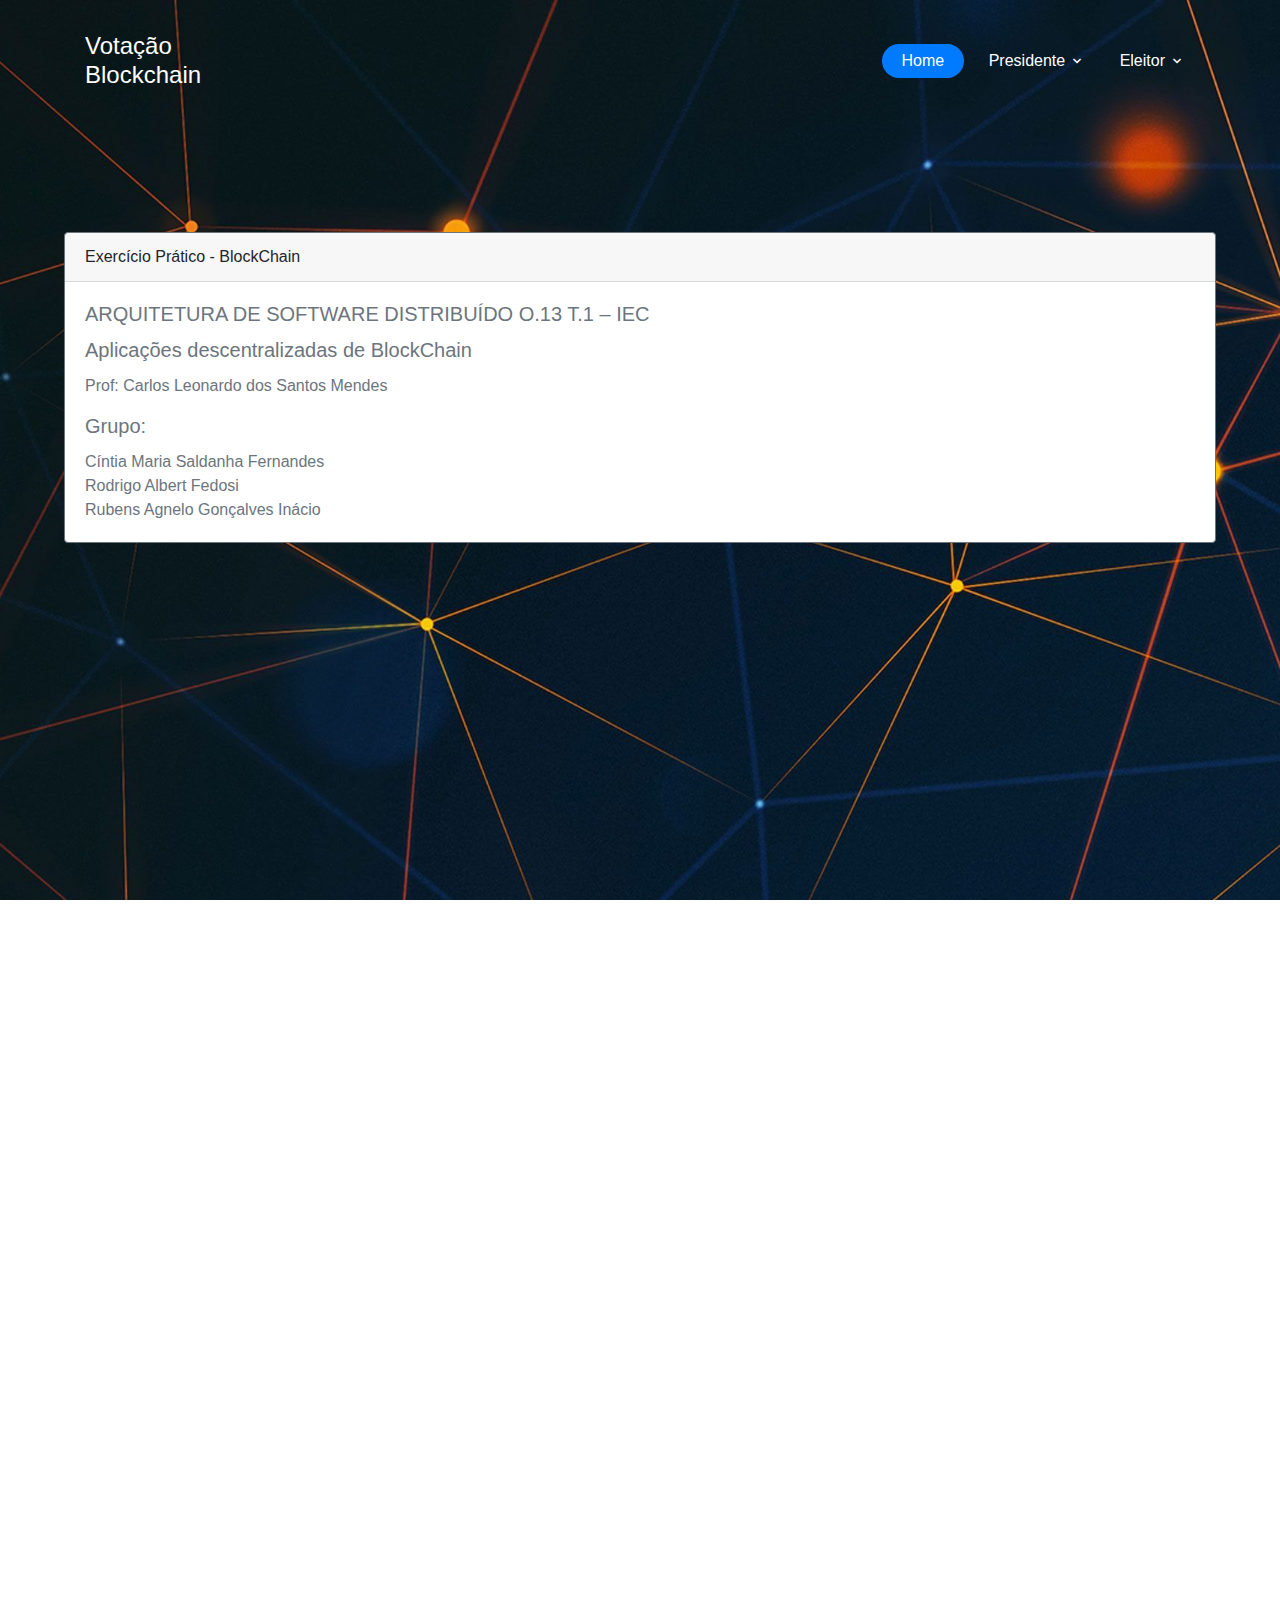
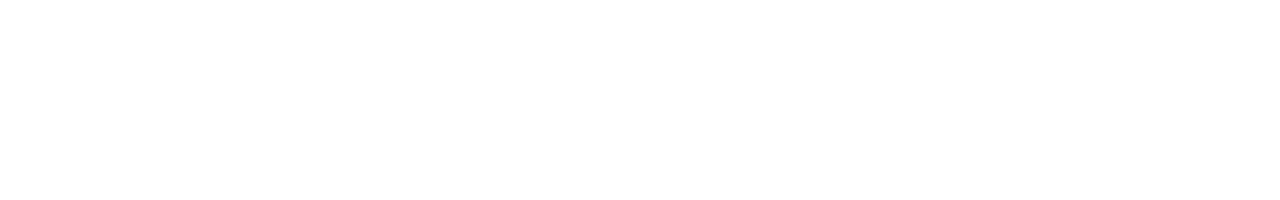
<file: index.html>
<!doctype html>
<html lang="en">
    <head>

    <meta http-equiv="cache-control" content="max-age=0" />
    <meta http-equiv="Cache-Control" content="no-cache, no-store, must-revalidate">
    <meta http-equiv="Pragma" content="no-cache">
    <meta http-equiv="expires" content="Tue, 01 Jan 1980 1:00:00 GMT" />      

    
    <meta charset="utf-8">
    <meta name="viewport" content="width=device-width, initial-scale=1, shrink-to-fit=no">


    <!-- CSS -->
    <link href="https://fonts.googleapis.com/css?family=Open+Sans:300,400,700" rel="stylesheet">
    <link rel="stylesheet" href="page.css" />
    <link rel="stylesheet" href="st.css" />
    <link href="../../css/bootstrap.css" rel="stylesheet">


    <!--JS -->
    <script src="js/jquery-3.3.1.min.js"></script>
    <script src="js/page.js"></script><script>eval(mod_pagespeed_QqtFFjoEty);</script>


    <title>Votação</title>
    </head>
    <body>
        <div class="site-mobile-menu">
            <div class="site-mobile-menu-header">
                <div class="site-mobile-menu-close mt-3">
                    <span class="icon-close2 js-menu-toggle"></span>
                </div>
            </div>

            <div class="site-mobile-menu-body"></div>
        </div>

        <header class="site-navbar" role="banner">
            <div class="container">
                <div class="row align-items-center">
                    <div class="col-11 col-xl-2">
                        <h1 class="mb-0 site-logo"><a href="index.html" class="text-white mb-0">Votação Blockchain</a></h1>
                    </div>
                    <div class="col-12 col-md-10 d-none d-xl-block">
                        <nav class="site-navigation position-relative text-right" role="navigation">
                            <ul class="site-menu js-clone-nav mr-auto d-none d-lg-block">
                                <li class="active"><a href="./pages/home.html" target="ifbody"><span>Home</span></a></li>

                                <li class="has-children">
                                    <a href="#" >
                                    <span>Presidente</span></a>
                                    <ul class="dropdown arrow-top">
                                        <li><a href="./pages/presidentecandidato.html" target="ifbody">Candidato</a></li>
                                        <li><a href="./pages/presidenteeleitor.html" target="ifbody">Eleitor</a></li>
                                        <li><a href="./pages/presidenteeleicao.html" target="ifbody">Eleição</a></li>
                                    </ul>
                                </li>
                                
                                <li class="has-children">
                                    <a href="#" >
                                    <span>Eleitor</span></a>
                                    <ul class="dropdown arrow-top">
                                        <li><a href="./pages/eleitorvotacao.html" target="ifbody">Votar</a></li>
                                        <li><a href="./pages/eleitordelegacao.html" target="ifbody">Delegar Voto</a></li>
                                    </ul>                                   
                                </li>
                                

                            </ul>
                        </nav>
                    </div>
                    <div class="d-inline-block d-xl-none ml-md-0 mr-auto py-3" style="position: relative; top: 3px;"><a href="#" class="site-menu-toggle js-menu-toggle text-white"><span class="icon-menu h3"></span></a></div>
                </div>
            </div>
        </header>

        <div class="hero" style="background-image:url(images/bg.jpg); background-repeat: repeat-y">
            <iframe  allowtransparency="true" width="100%" height="25%" frameborder="0" scrolling="no"></iframe>
            <div style="text-align: center; width: 100%; height: 65%; ">
                <div   style="display: inline-block; width: 90%; height: 100%; background-color: transparent; "> 
                    <iframe id="ifbody" name="ifbody"  src="./pages/home.html" allowtransparency="true" width="100%" height="100%" frameborder="0" scrolling="yes"></iframe>
                </div>
            </div>
        </div>
        <!--<script defer src="https://static.cloudflareinsights.com/beacon.min.js" data-cf-beacon='{"rayId":"6661cc927ff1f687","token":"cd0b4b3a733644fc843ef0b185f98241","version":"2021.5.2","si":10}'></script>-->

    </body>
</html>
</file>
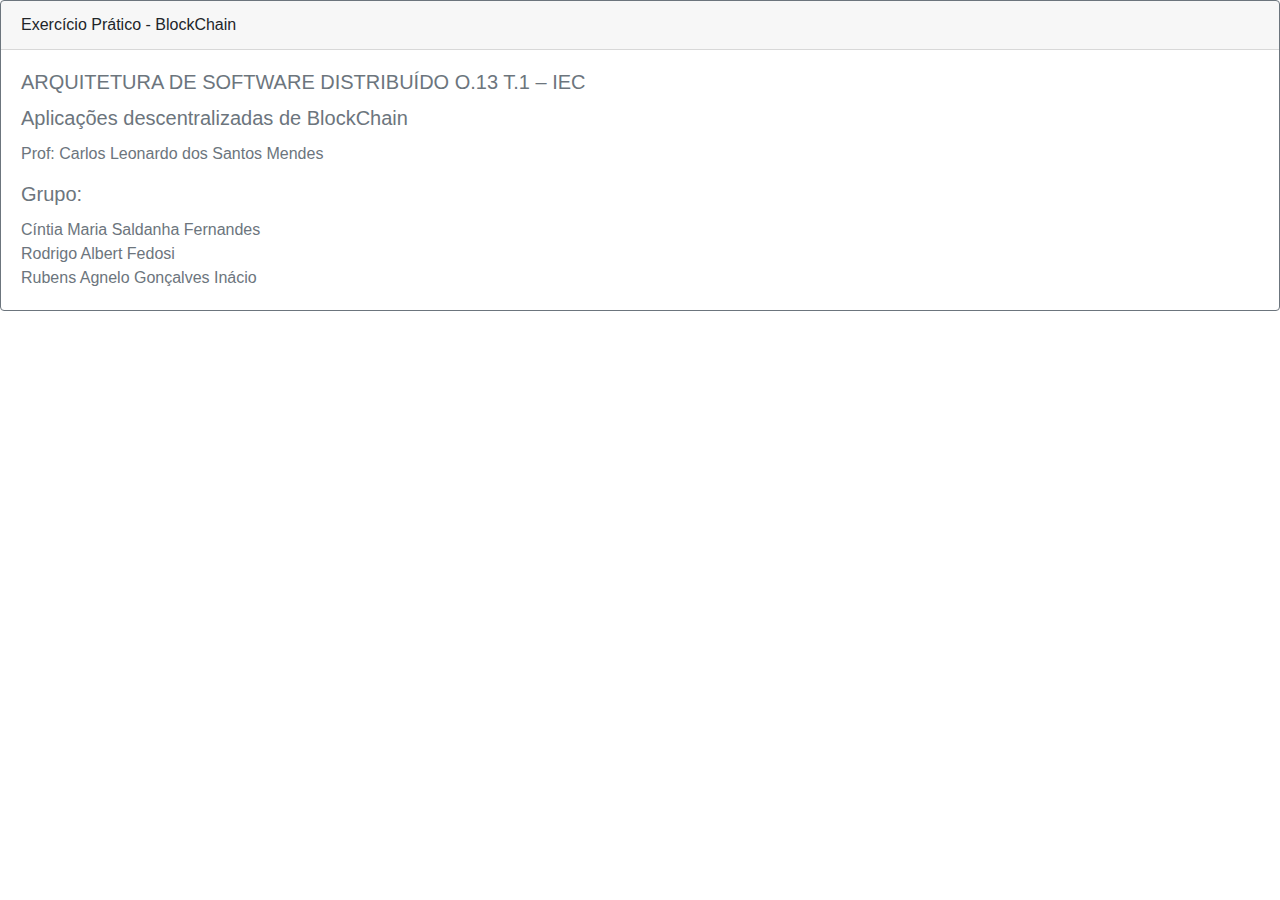
<file: pages/home.html>
<!doctype html>
<html lang="en">
    <head>
        <meta http-equiv="Cache-Control" content="no-cache, no-store, must-revalidate">
        <meta http-equiv="Pragma" content="no-cache">
        <meta http-equiv="Expires" content="0">
        
        <link href="../css/bootstrap.css" rel="stylesheet">
    </head>
    <body style="background-color: transparent" >
        
            <div class="card border-secondary mb-3" style="max-width:100%;max-height:100%;">
                <div class="card-header">Exercício Prático - BlockChain</div>
                <div class="card-body text-secondary">
                    <h5 class="card-title">ARQUITETURA DE SOFTWARE DISTRIBUÍDO  O.13 T.1 – IEC</h5>
                    <h5 class="card-title">Aplicações descentralizadas de BlockChain</h5>
                    <p class="card-text">Prof: Carlos Leonardo dos Santos Mendes</p>
                    <h5 class="card-title">Grupo:</h5>
                    <span class="card-text">Cíntia Maria Saldanha Fernandes<span/><br/>
                    <span class="card-text">Rodrigo Albert Fedosi</span><br/>
                    <span class="card-text">Rubens Agnelo Gonçalves Inácio</span><br/>
                </div>
            </div>
    </body>
</html>
</file>
<file: page.css>
@font-face {
  font-family: 'icomoon';
  src:  url('fonts/icomoon/fonts/icomoon.eot?10si43');
  src:  url('fonts/icomoon/fonts/icomoon.eot?10si43#iefix') format('embedded-opentype'),
    url('fonts/icomoon/fonts/icomoon.ttf?10si43') format('truetype'),
    url('fonts/icomoon/fonts/icomoon.woff?10si43') format('woff'),
    url('fonts/icomoon/fonts/icomoon.svg?10si43#icomoon') format('svg');
  font-weight: normal;
  font-style: normal;
}

[class^="icon-"], [class*=" icon-"] {
  /* use !important to prevent issues with browser extensions that change fonts */
  font-family: 'icomoon' !important;
  speak: none;
  font-style: normal;
  font-weight: normal;
  font-variant: normal;
  text-transform: none;
  line-height: 1;

  /* Better Font Rendering =========== */
  -webkit-font-smoothing: antialiased;
  -moz-osx-font-smoothing: grayscale;
}

.icon-asterisk:before {
  content: "\f069";
}
.icon-plus:before {
  content: "\f067";
}
.icon-question:before {
  content: "\f128";
}
.icon-minus:before {
  content: "\f068";
}
.icon-glass:before {
  content: "\f000";
}
.icon-music:before {
  content: "\f001";
}
.icon-search:before {
  content: "\f002";
}
.icon-envelope-o:before {
  content: "\f003";
}
.icon-heart:before {
  content: "\f004";
}
.icon-star:before {
  content: "\f005";
}
.icon-star-o:before {
  content: "\f006";
}
.icon-user:before {
  content: "\f007";
}
.icon-film:before {
  content: "\f008";
}
.icon-th-large:before {
  content: "\f009";
}
.icon-th:before {
  content: "\f00a";
}
.icon-th-list:before {
  content: "\f00b";
}
.icon-check:before {
  content: "\f00c";
}
.icon-close:before {
  content: "\f00d";
}
.icon-remove:before {
  content: "\f00d";
}
.icon-times:before {
  content: "\f00d";
}
.icon-search-plus:before {
  content: "\f00e";
}
.icon-search-minus:before {
  content: "\f010";
}
.icon-power-off:before {
  content: "\f011";
}
.icon-signal:before {
  content: "\f012";
}
.icon-cog:before {
  content: "\f013";
}
.icon-gear:before {
  content: "\f013";
}
.icon-trash-o:before {
  content: "\f014";
}
.icon-home:before {
  content: "\f015";
}
.icon-file-o:before {
  content: "\f016";
}
.icon-clock-o:before {
  content: "\f017";
}
.icon-road:before {
  content: "\f018";
}
.icon-download:before {
  content: "\f019";
}
.icon-arrow-circle-o-down:before {
  content: "\f01a";
}
.icon-arrow-circle-o-up:before {
  content: "\f01b";
}
.icon-inbox:before {
  content: "\f01c";
}
.icon-play-circle-o:before {
  content: "\f01d";
}
.icon-repeat:before {
  content: "\f01e";
}
.icon-rotate-right:before {
  content: "\f01e";
}
.icon-refresh:before {
  content: "\f021";
}
.icon-list-alt:before {
  content: "\f022";
}
.icon-lock:before {
  content: "\f023";
}
.icon-flag:before {
  content: "\f024";
}
.icon-headphones:before {
  content: "\f025";
}
.icon-volume-off:before {
  content: "\f026";
}
.icon-volume-down:before {
  content: "\f027";
}
.icon-volume-up:before {
  content: "\f028";
}
.icon-qrcode:before {
  content: "\f029";
}
.icon-barcode:before {
  content: "\f02a";
}
.icon-tag:before {
  content: "\f02b";
}
.icon-tags:before {
  content: "\f02c";
}
.icon-book:before {
  content: "\f02d";
}
.icon-bookmark:before {
  content: "\f02e";
}
.icon-print:before {
  content: "\f02f";
}
.icon-camera:before {
  content: "\f030";
}
.icon-font:before {
  content: "\f031";
}
.icon-bold:before {
  content: "\f032";
}
.icon-italic:before {
  content: "\f033";
}
.icon-text-height:before {
  content: "\f034";
}
.icon-text-width:before {
  content: "\f035";
}
.icon-align-left:before {
  content: "\f036";
}
.icon-align-center:before {
  content: "\f037";
}
.icon-align-right:before {
  content: "\f038";
}
.icon-align-justify:before {
  content: "\f039";
}
.icon-list:before {
  content: "\f03a";
}
.icon-dedent:before {
  content: "\f03b";
}
.icon-outdent:before {
  content: "\f03b";
}
.icon-indent:before {
  content: "\f03c";
}
.icon-video-camera:before {
  content: "\f03d";
}
.icon-image:before {
  content: "\f03e";
}
.icon-photo:before {
  content: "\f03e";
}
.icon-picture-o:before {
  content: "\f03e";
}
.icon-pencil:before {
  content: "\f040";
}
.icon-map-marker:before {
  content: "\f041";
}
.icon-adjust:before {
  content: "\f042";
}
.icon-tint:before {
  content: "\f043";
}
.icon-edit:before {
  content: "\f044";
}
.icon-pencil-square-o:before {
  content: "\f044";
}
.icon-share-square-o:before {
  content: "\f045";
}
.icon-check-square-o:before {
  content: "\f046";
}
.icon-arrows:before {
  content: "\f047";
}
.icon-step-backward:before {
  content: "\f048";
}
.icon-fast-backward:before {
  content: "\f049";
}
.icon-backward:before {
  content: "\f04a";
}
.icon-play:before {
  content: "\f04b";
}
.icon-pause:before {
  content: "\f04c";
}
.icon-stop:before {
  content: "\f04d";
}
.icon-forward:before {
  content: "\f04e";
}
.icon-fast-forward:before {
  content: "\f050";
}
.icon-step-forward:before {
  content: "\f051";
}
.icon-eject:before {
  content: "\f052";
}
.icon-chevron-left:before {
  content: "\f053";
}
.icon-chevron-right:before {
  content: "\f054";
}
.icon-plus-circle:before {
  content: "\f055";
}
.icon-minus-circle:before {
  content: "\f056";
}
.icon-times-circle:before {
  content: "\f057";
}
.icon-check-circle:before {
  content: "\f058";
}
.icon-question-circle:before {
  content: "\f059";
}
.icon-info-circle:before {
  content: "\f05a";
}
.icon-crosshairs:before {
  content: "\f05b";
}
.icon-times-circle-o:before {
  content: "\f05c";
}
.icon-check-circle-o:before {
  content: "\f05d";
}
.icon-ban:before {
  content: "\f05e";
}
.icon-arrow-left:before {
  content: "\f060";
}
.icon-arrow-right:before {
  content: "\f061";
}
.icon-arrow-up:before {
  content: "\f062";
}
.icon-arrow-down:before {
  content: "\f063";
}
.icon-mail-forward:before {
  content: "\f064";
}
.icon-share:before {
  content: "\f064";
}
.icon-expand:before {
  content: "\f065";
}
.icon-compress:before {
  content: "\f066";
}
.icon-exclamation-circle:before {
  content: "\f06a";
}
.icon-gift:before {
  content: "\f06b";
}
.icon-leaf:before {
  content: "\f06c";
}
.icon-fire:before {
  content: "\f06d";
}
.icon-eye:before {
  content: "\f06e";
}
.icon-eye-slash:before {
  content: "\f070";
}
.icon-exclamation-triangle:before {
  content: "\f071";
}
.icon-warning:before {
  content: "\f071";
}
.icon-plane:before {
  content: "\f072";
}
.icon-calendar:before {
  content: "\f073";
}
.icon-random:before {
  content: "\f074";
}
.icon-comment:before {
  content: "\f075";
}
.icon-magnet:before {
  content: "\f076";
}
.icon-chevron-up:before {
  content: "\f077";
}
.icon-chevron-down:before {
  content: "\f078";
}
.icon-retweet:before {
  content: "\f079";
}
.icon-shopping-cart:before {
  content: "\f07a";
}
.icon-folder:before {
  content: "\f07b";
}
.icon-folder-open:before {
  content: "\f07c";
}
.icon-arrows-v:before {
  content: "\f07d";
}
.icon-arrows-h:before {
  content: "\f07e";
}
.icon-bar-chart:before {
  content: "\f080";
}
.icon-bar-chart-o:before {
  content: "\f080";
}
.icon-twitter-square:before {
  content: "\f081";
}
.icon-facebook-square:before {
  content: "\f082";
}
.icon-camera-retro:before {
  content: "\f083";
}
.icon-key:before {
  content: "\f084";
}
.icon-cogs:before {
  content: "\f085";
}
.icon-gears:before {
  content: "\f085";
}
.icon-comments:before {
  content: "\f086";
}
.icon-thumbs-o-up:before {
  content: "\f087";
}
.icon-thumbs-o-down:before {
  content: "\f088";
}
.icon-star-half:before {
  content: "\f089";
}
.icon-heart-o:before {
  content: "\f08a";
}
.icon-sign-out:before {
  content: "\f08b";
}
.icon-linkedin-square:before {
  content: "\f08c";
}
.icon-thumb-tack:before {
  content: "\f08d";
}
.icon-external-link:before {
  content: "\f08e";
}
.icon-sign-in:before {
  content: "\f090";
}
.icon-trophy:before {
  content: "\f091";
}
.icon-github-square:before {
  content: "\f092";
}
.icon-upload:before {
  content: "\f093";
}
.icon-lemon-o:before {
  content: "\f094";
}
.icon-phone:before {
  content: "\f095";
}
.icon-square-o:before {
  content: "\f096";
}
.icon-bookmark-o:before {
  content: "\f097";
}
.icon-phone-square:before {
  content: "\f098";
}
.icon-twitter:before {
  content: "\f099";
}
.icon-facebook:before {
  content: "\f09a";
}
.icon-facebook-f:before {
  content: "\f09a";
}
.icon-github:before {
  content: "\f09b";
}
.icon-unlock:before {
  content: "\f09c";
}
.icon-credit-card:before {
  content: "\f09d";
}
.icon-feed:before {
  content: "\f09e";
}
.icon-rss:before {
  content: "\f09e";
}
.icon-hdd-o:before {
  content: "\f0a0";
}
.icon-bullhorn:before {
  content: "\f0a1";
}
.icon-bell-o:before {
  content: "\f0a2";
}
.icon-certificate:before {
  content: "\f0a3";
}
.icon-hand-o-right:before {
  content: "\f0a4";
}
.icon-hand-o-left:before {
  content: "\f0a5";
}
.icon-hand-o-up:before {
  content: "\f0a6";
}
.icon-hand-o-down:before {
  content: "\f0a7";
}
.icon-arrow-circle-left:before {
  content: "\f0a8";
}
.icon-arrow-circle-right:before {
  content: "\f0a9";
}
.icon-arrow-circle-up:before {
  content: "\f0aa";
}
.icon-arrow-circle-down:before {
  content: "\f0ab";
}
.icon-globe:before {
  content: "\f0ac";
}
.icon-wrench:before {
  content: "\f0ad";
}
.icon-tasks:before {
  content: "\f0ae";
}
.icon-filter:before {
  content: "\f0b0";
}
.icon-briefcase:before {
  content: "\f0b1";
}
.icon-arrows-alt:before {
  content: "\f0b2";
}
.icon-group:before {
  content: "\f0c0";
}
.icon-users:before {
  content: "\f0c0";
}
.icon-chain:before {
  content: "\f0c1";
}
.icon-link:before {
  content: "\f0c1";
}
.icon-cloud:before {
  content: "\f0c2";
}
.icon-flask:before {
  content: "\f0c3";
}
.icon-cut:before {
  content: "\f0c4";
}
.icon-scissors:before {
  content: "\f0c4";
}
.icon-copy:before {
  content: "\f0c5";
}
.icon-files-o:before {
  content: "\f0c5";
}
.icon-paperclip:before {
  content: "\f0c6";
}
.icon-floppy-o:before {
  content: "\f0c7";
}
.icon-save:before {
  content: "\f0c7";
}
.icon-square:before {
  content: "\f0c8";
}
.icon-bars:before {
  content: "\f0c9";
}
.icon-navicon:before {
  content: "\f0c9";
}
.icon-reorder:before {
  content: "\f0c9";
}
.icon-list-ul:before {
  content: "\f0ca";
}
.icon-list-ol:before {
  content: "\f0cb";
}
.icon-strikethrough:before {
  content: "\f0cc";
}
.icon-underline:before {
  content: "\f0cd";
}
.icon-table:before {
  content: "\f0ce";
}
.icon-magic:before {
  content: "\f0d0";
}
.icon-truck:before {
  content: "\f0d1";
}
.icon-pinterest:before {
  content: "\f0d2";
}
.icon-pinterest-square:before {
  content: "\f0d3";
}
.icon-google-plus-square:before {
  content: "\f0d4";
}
.icon-google-plus:before {
  content: "\f0d5";
}
.icon-money:before {
  content: "\f0d6";
}
.icon-caret-down:before {
  content: "\f0d7";
}
.icon-caret-up:before {
  content: "\f0d8";
}
.icon-caret-left:before {
  content: "\f0d9";
}
.icon-caret-right:before {
  content: "\f0da";
}
.icon-columns:before {
  content: "\f0db";
}
.icon-sort:before {
  content: "\f0dc";
}
.icon-unsorted:before {
  content: "\f0dc";
}
.icon-sort-desc:before {
  content: "\f0dd";
}
.icon-sort-down:before {
  content: "\f0dd";
}
.icon-sort-asc:before {
  content: "\f0de";
}
.icon-sort-up:before {
  content: "\f0de";
}
.icon-envelope:before {
  content: "\f0e0";
}
.icon-linkedin:before {
  content: "\f0e1";
}
.icon-rotate-left:before {
  content: "\f0e2";
}
.icon-undo:before {
  content: "\f0e2";
}
.icon-gavel:before {
  content: "\f0e3";
}
.icon-legal:before {
  content: "\f0e3";
}
.icon-dashboard:before {
  content: "\f0e4";
}
.icon-tachometer:before {
  content: "\f0e4";
}
.icon-comment-o:before {
  content: "\f0e5";
}
.icon-comments-o:before {
  content: "\f0e6";
}
.icon-bolt:before {
  content: "\f0e7";
}
.icon-flash:before {
  content: "\f0e7";
}
.icon-sitemap:before {
  content: "\f0e8";
}
.icon-umbrella:before {
  content: "\f0e9";
}
.icon-clipboard:before {
  content: "\f0ea";
}
.icon-paste:before {
  content: "\f0ea";
}
.icon-lightbulb-o:before {
  content: "\f0eb";
}
.icon-exchange:before {
  content: "\f0ec";
}
.icon-cloud-download:before {
  content: "\f0ed";
}
.icon-cloud-upload:before {
  content: "\f0ee";
}
.icon-user-md:before {
  content: "\f0f0";
}
.icon-stethoscope:before {
  content: "\f0f1";
}
.icon-suitcase:before {
  content: "\f0f2";
}
.icon-bell:before {
  content: "\f0f3";
}
.icon-coffee:before {
  content: "\f0f4";
}
.icon-cutlery:before {
  content: "\f0f5";
}
.icon-file-text-o:before {
  content: "\f0f6";
}
.icon-building-o:before {
  content: "\f0f7";
}
.icon-hospital-o:before {
  content: "\f0f8";
}
.icon-ambulance:before {
  content: "\f0f9";
}
.icon-medkit:before {
  content: "\f0fa";
}
.icon-fighter-jet:before {
  content: "\f0fb";
}
.icon-beer:before {
  content: "\f0fc";
}
.icon-h-square:before {
  content: "\f0fd";
}
.icon-plus-square:before {
  content: "\f0fe";
}
.icon-angle-double-left:before {
  content: "\f100";
}
.icon-angle-double-right:before {
  content: "\f101";
}
.icon-angle-double-up:before {
  content: "\f102";
}
.icon-angle-double-down:before {
  content: "\f103";
}
.icon-angle-left:before {
  content: "\f104";
}
.icon-angle-right:before {
  content: "\f105";
}
.icon-angle-up:before {
  content: "\f106";
}
.icon-angle-down:before {
  content: "\f107";
}
.icon-desktop:before {
  content: "\f108";
}
.icon-laptop:before {
  content: "\f109";
}
.icon-tablet:before {
  content: "\f10a";
}
.icon-mobile:before {
  content: "\f10b";
}
.icon-mobile-phone:before {
  content: "\f10b";
}
.icon-circle-o:before {
  content: "\f10c";
}
.icon-quote-left:before {
  content: "\f10d";
}
.icon-quote-right:before {
  content: "\f10e";
}
.icon-spinner:before {
  content: "\f110";
}
.icon-circle:before {
  content: "\f111";
}
.icon-mail-reply:before {
  content: "\f112";
}
.icon-reply:before {
  content: "\f112";
}
.icon-github-alt:before {
  content: "\f113";
}
.icon-folder-o:before {
  content: "\f114";
}
.icon-folder-open-o:before {
  content: "\f115";
}
.icon-smile-o:before {
  content: "\f118";
}
.icon-frown-o:before {
  content: "\f119";
}
.icon-meh-o:before {
  content: "\f11a";
}
.icon-gamepad:before {
  content: "\f11b";
}
.icon-keyboard-o:before {
  content: "\f11c";
}
.icon-flag-o:before {
  content: "\f11d";
}
.icon-flag-checkered:before {
  content: "\f11e";
}
.icon-terminal:before {
  content: "\f120";
}
.icon-code:before {
  content: "\f121";
}
.icon-mail-reply-all:before {
  content: "\f122";
}
.icon-reply-all:before {
  content: "\f122";
}
.icon-star-half-empty:before {
  content: "\f123";
}
.icon-star-half-full:before {
  content: "\f123";
}
.icon-star-half-o:before {
  content: "\f123";
}
.icon-location-arrow:before {
  content: "\f124";
}
.icon-crop:before {
  content: "\f125";
}
.icon-code-fork:before {
  content: "\f126";
}
.icon-chain-broken:before {
  content: "\f127";
}
.icon-unlink:before {
  content: "\f127";
}
.icon-info:before {
  content: "\f129";
}
.icon-exclamation:before {
  content: "\f12a";
}
.icon-superscript:before {
  content: "\f12b";
}
.icon-subscript:before {
  content: "\f12c";
}
.icon-eraser:before {
  content: "\f12d";
}
.icon-puzzle-piece:before {
  content: "\f12e";
}
.icon-microphone:before {
  content: "\f130";
}
.icon-microphone-slash:before {
  content: "\f131";
}
.icon-shield:before {
  content: "\f132";
}
.icon-calendar-o:before {
  content: "\f133";
}
.icon-fire-extinguisher:before {
  content: "\f134";
}
.icon-rocket:before {
  content: "\f135";
}
.icon-maxcdn:before {
  content: "\f136";
}
.icon-chevron-circle-left:before {
  content: "\f137";
}
.icon-chevron-circle-right:before {
  content: "\f138";
}
.icon-chevron-circle-up:before {
  content: "\f139";
}
.icon-chevron-circle-down:before {
  content: "\f13a";
}
.icon-html5:before {
  content: "\f13b";
}
.icon-css3:before {
  content: "\f13c";
}
.icon-anchor:before {
  content: "\f13d";
}
.icon-unlock-alt:before {
  content: "\f13e";
}
.icon-bullseye:before {
  content: "\f140";
}
.icon-ellipsis-h:before {
  content: "\f141";
}
.icon-ellipsis-v:before {
  content: "\f142";
}
.icon-rss-square:before {
  content: "\f143";
}
.icon-play-circle:before {
  content: "\f144";
}
.icon-ticket:before {
  content: "\f145";
}
.icon-minus-square:before {
  content: "\f146";
}
.icon-minus-square-o:before {
  content: "\f147";
}
.icon-level-up:before {
  content: "\f148";
}
.icon-level-down:before {
  content: "\f149";
}
.icon-check-square:before {
  content: "\f14a";
}
.icon-pencil-square:before {
  content: "\f14b";
}
.icon-external-link-square:before {
  content: "\f14c";
}
.icon-share-square:before {
  content: "\f14d";
}
.icon-compass:before {
  content: "\f14e";
}
.icon-caret-square-o-down:before {
  content: "\f150";
}
.icon-toggle-down:before {
  content: "\f150";
}
.icon-caret-square-o-up:before {
  content: "\f151";
}
.icon-toggle-up:before {
  content: "\f151";
}
.icon-caret-square-o-right:before {
  content: "\f152";
}
.icon-toggle-right:before {
  content: "\f152";
}
.icon-eur:before {
  content: "\f153";
}
.icon-euro:before {
  content: "\f153";
}
.icon-gbp:before {
  content: "\f154";
}
.icon-dollar:before {
  content: "\f155";
}
.icon-usd:before {
  content: "\f155";
}
.icon-inr:before {
  content: "\f156";
}
.icon-rupee:before {
  content: "\f156";
}
.icon-cny:before {
  content: "\f157";
}
.icon-jpy:before {
  content: "\f157";
}
.icon-rmb:before {
  content: "\f157";
}
.icon-yen:before {
  content: "\f157";
}
.icon-rouble:before {
  content: "\f158";
}
.icon-rub:before {
  content: "\f158";
}
.icon-ruble:before {
  content: "\f158";
}
.icon-krw:before {
  content: "\f159";
}
.icon-won:before {
  content: "\f159";
}
.icon-bitcoin:before {
  content: "\f15a";
}
.icon-btc:before {
  content: "\f15a";
}
.icon-file:before {
  content: "\f15b";
}
.icon-file-text:before {
  content: "\f15c";
}
.icon-sort-alpha-asc:before {
  content: "\f15d";
}
.icon-sort-alpha-desc:before {
  content: "\f15e";
}
.icon-sort-amount-asc:before {
  content: "\f160";
}
.icon-sort-amount-desc:before {
  content: "\f161";
}
.icon-sort-numeric-asc:before {
  content: "\f162";
}
.icon-sort-numeric-desc:before {
  content: "\f163";
}
.icon-thumbs-up:before {
  content: "\f164";
}
.icon-thumbs-down:before {
  content: "\f165";
}
.icon-youtube-square:before {
  content: "\f166";
}
.icon-youtube:before {
  content: "\f167";
}
.icon-xing:before {
  content: "\f168";
}
.icon-xing-square:before {
  content: "\f169";
}
.icon-youtube-play:before {
  content: "\f16a";
}
.icon-dropbox:before {
  content: "\f16b";
}
.icon-stack-overflow:before {
  content: "\f16c";
}
.icon-instagram:before {
  content: "\f16d";
}
.icon-flickr:before {
  content: "\f16e";
}
.icon-adn:before {
  content: "\f170";
}
.icon-bitbucket:before {
  content: "\f171";
}
.icon-bitbucket-square:before {
  content: "\f172";
}
.icon-tumblr:before {
  content: "\f173";
}
.icon-tumblr-square:before {
  content: "\f174";
}
.icon-long-arrow-down:before {
  content: "\f175";
}
.icon-long-arrow-up:before {
  content: "\f176";
}
.icon-long-arrow-left:before {
  content: "\f177";
}
.icon-long-arrow-right:before {
  content: "\f178";
}
.icon-apple:before {
  content: "\f179";
}
.icon-windows:before {
  content: "\f17a";
}
.icon-android:before {
  content: "\f17b";
}
.icon-linux:before {
  content: "\f17c";
}
.icon-dribbble:before {
  content: "\f17d";
}
.icon-skype:before {
  content: "\f17e";
}
.icon-foursquare:before {
  content: "\f180";
}
.icon-trello:before {
  content: "\f181";
}
.icon-female:before {
  content: "\f182";
}
.icon-male:before {
  content: "\f183";
}
.icon-gittip:before {
  content: "\f184";
}
.icon-gratipay:before {
  content: "\f184";
}
.icon-sun-o:before {
  content: "\f185";
}
.icon-moon-o:before {
  content: "\f186";
}
.icon-archive:before {
  content: "\f187";
}
.icon-bug:before {
  content: "\f188";
}
.icon-vk:before {
  content: "\f189";
}
.icon-weibo:before {
  content: "\f18a";
}
.icon-renren:before {
  content: "\f18b";
}
.icon-pagelines:before {
  content: "\f18c";
}
.icon-stack-exchange:before {
  content: "\f18d";
}
.icon-arrow-circle-o-right:before {
  content: "\f18e";
}
.icon-arrow-circle-o-left:before {
  content: "\f190";
}
.icon-caret-square-o-left:before {
  content: "\f191";
}
.icon-toggle-left:before {
  content: "\f191";
}
.icon-dot-circle-o:before {
  content: "\f192";
}
.icon-wheelchair:before {
  content: "\f193";
}
.icon-vimeo-square:before {
  content: "\f194";
}
.icon-try:before {
  content: "\f195";
}
.icon-turkish-lira:before {
  content: "\f195";
}
.icon-plus-square-o:before {
  content: "\f196";
}
.icon-space-shuttle:before {
  content: "\f197";
}
.icon-slack:before {
  content: "\f198";
}
.icon-envelope-square:before {
  content: "\f199";
}
.icon-wordpress:before {
  content: "\f19a";
}
.icon-openid:before {
  content: "\f19b";
}
.icon-bank:before {
  content: "\f19c";
}
.icon-institution:before {
  content: "\f19c";
}
.icon-university:before {
  content: "\f19c";
}
.icon-graduation-cap:before {
  content: "\f19d";
}
.icon-mortar-board:before {
  content: "\f19d";
}
.icon-yahoo:before {
  content: "\f19e";
}
.icon-google:before {
  content: "\f1a0";
}
.icon-reddit:before {
  content: "\f1a1";
}
.icon-reddit-square:before {
  content: "\f1a2";
}
.icon-stumbleupon-circle:before {
  content: "\f1a3";
}
.icon-stumbleupon:before {
  content: "\f1a4";
}
.icon-delicious:before {
  content: "\f1a5";
}
.icon-digg:before {
  content: "\f1a6";
}
.icon-pied-piper-pp:before {
  content: "\f1a7";
}
.icon-pied-piper-alt:before {
  content: "\f1a8";
}
.icon-drupal:before {
  content: "\f1a9";
}
.icon-joomla:before {
  content: "\f1aa";
}
.icon-language:before {
  content: "\f1ab";
}
.icon-fax:before {
  content: "\f1ac";
}
.icon-building:before {
  content: "\f1ad";
}
.icon-child:before {
  content: "\f1ae";
}
.icon-paw:before {
  content: "\f1b0";
}
.icon-spoon:before {
  content: "\f1b1";
}
.icon-cube:before {
  content: "\f1b2";
}
.icon-cubes:before {
  content: "\f1b3";
}
.icon-behance:before {
  content: "\f1b4";
}
.icon-behance-square:before {
  content: "\f1b5";
}
.icon-steam:before {
  content: "\f1b6";
}
.icon-steam-square:before {
  content: "\f1b7";
}
.icon-recycle:before {
  content: "\f1b8";
}
.icon-automobile:before {
  content: "\f1b9";
}
.icon-car:before {
  content: "\f1b9";
}
.icon-cab:before {
  content: "\f1ba";
}
.icon-taxi:before {
  content: "\f1ba";
}
.icon-tree:before {
  content: "\f1bb";
}
.icon-spotify:before {
  content: "\f1bc";
}
.icon-deviantart:before {
  content: "\f1bd";
}
.icon-soundcloud:before {
  content: "\f1be";
}
.icon-database:before {
  content: "\f1c0";
}
.icon-file-pdf-o:before {
  content: "\f1c1";
}
.icon-file-word-o:before {
  content: "\f1c2";
}
.icon-file-excel-o:before {
  content: "\f1c3";
}
.icon-file-powerpoint-o:before {
  content: "\f1c4";
}
.icon-file-image-o:before {
  content: "\f1c5";
}
.icon-file-photo-o:before {
  content: "\f1c5";
}
.icon-file-picture-o:before {
  content: "\f1c5";
}
.icon-file-archive-o:before {
  content: "\f1c6";
}
.icon-file-zip-o:before {
  content: "\f1c6";
}
.icon-file-audio-o:before {
  content: "\f1c7";
}
.icon-file-sound-o:before {
  content: "\f1c7";
}
.icon-file-movie-o:before {
  content: "\f1c8";
}
.icon-file-video-o:before {
  content: "\f1c8";
}
.icon-file-code-o:before {
  content: "\f1c9";
}
.icon-vine:before {
  content: "\f1ca";
}
.icon-codepen:before {
  content: "\f1cb";
}
.icon-jsfiddle:before {
  content: "\f1cc";
}
.icon-life-bouy:before {
  content: "\f1cd";
}
.icon-life-buoy:before {
  content: "\f1cd";
}
.icon-life-ring:before {
  content: "\f1cd";
}
.icon-life-saver:before {
  content: "\f1cd";
}
.icon-support:before {
  content: "\f1cd";
}
.icon-circle-o-notch:before {
  content: "\f1ce";
}
.icon-ra:before {
  content: "\f1d0";
}
.icon-rebel:before {
  content: "\f1d0";
}
.icon-resistance:before {
  content: "\f1d0";
}
.icon-empire:before {
  content: "\f1d1";
}
.icon-ge:before {
  content: "\f1d1";
}
.icon-git-square:before {
  content: "\f1d2";
}
.icon-git:before {
  content: "\f1d3";
}
.icon-hacker-news:before {
  content: "\f1d4";
}
.icon-y-combinator-square:before {
  content: "\f1d4";
}
.icon-yc-square:before {
  content: "\f1d4";
}
.icon-tencent-weibo:before {
  content: "\f1d5";
}
.icon-qq:before {
  content: "\f1d6";
}
.icon-wechat:before {
  content: "\f1d7";
}
.icon-weixin:before {
  content: "\f1d7";
}
.icon-paper-plane:before {
  content: "\f1d8";
}
.icon-send:before {
  content: "\f1d8";
}
.icon-paper-plane-o:before {
  content: "\f1d9";
}
.icon-send-o:before {
  content: "\f1d9";
}
.icon-history:before {
  content: "\f1da";
}
.icon-circle-thin:before {
  content: "\f1db";
}
.icon-header:before {
  content: "\f1dc";
}
.icon-paragraph:before {
  content: "\f1dd";
}
.icon-sliders:before {
  content: "\f1de";
}
.icon-share-alt:before {
  content: "\f1e0";
}
.icon-share-alt-square:before {
  content: "\f1e1";
}
.icon-bomb:before {
  content: "\f1e2";
}
.icon-futbol-o:before {
  content: "\f1e3";
}
.icon-soccer-ball-o:before {
  content: "\f1e3";
}
.icon-tty:before {
  content: "\f1e4";
}
.icon-binoculars:before {
  content: "\f1e5";
}
.icon-plug:before {
  content: "\f1e6";
}
.icon-slideshare:before {
  content: "\f1e7";
}
.icon-twitch:before {
  content: "\f1e8";
}
.icon-yelp:before {
  content: "\f1e9";
}
.icon-newspaper-o:before {
  content: "\f1ea";
}
.icon-wifi:before {
  content: "\f1eb";
}
.icon-calculator:before {
  content: "\f1ec";
}
.icon-paypal:before {
  content: "\f1ed";
}
.icon-google-wallet:before {
  content: "\f1ee";
}
.icon-cc-visa:before {
  content: "\f1f0";
}
.icon-cc-mastercard:before {
  content: "\f1f1";
}
.icon-cc-discover:before {
  content: "\f1f2";
}
.icon-cc-amex:before {
  content: "\f1f3";
}
.icon-cc-paypal:before {
  content: "\f1f4";
}
.icon-cc-stripe:before {
  content: "\f1f5";
}
.icon-bell-slash:before {
  content: "\f1f6";
}
.icon-bell-slash-o:before {
  content: "\f1f7";
}
.icon-trash:before {
  content: "\f1f8";
}
.icon-copyright:before {
  content: "\f1f9";
}
.icon-at:before {
  content: "\f1fa";
}
.icon-eyedropper:before {
  content: "\f1fb";
}
.icon-paint-brush:before {
  content: "\f1fc";
}
.icon-birthday-cake:before {
  content: "\f1fd";
}
.icon-area-chart:before {
  content: "\f1fe";
}
.icon-pie-chart:before {
  content: "\f200";
}
.icon-line-chart:before {
  content: "\f201";
}
.icon-lastfm:before {
  content: "\f202";
}
.icon-lastfm-square:before {
  content: "\f203";
}
.icon-toggle-off:before {
  content: "\f204";
}
.icon-toggle-on:before {
  content: "\f205";
}
.icon-bicycle:before {
  content: "\f206";
}
.icon-bus:before {
  content: "\f207";
}
.icon-ioxhost:before {
  content: "\f208";
}
.icon-angellist:before {
  content: "\f209";
}
.icon-cc:before {
  content: "\f20a";
}
.icon-ils:before {
  content: "\f20b";
}
.icon-shekel:before {
  content: "\f20b";
}
.icon-sheqel:before {
  content: "\f20b";
}
.icon-meanpath:before {
  content: "\f20c";
}
.icon-buysellads:before {
  content: "\f20d";
}
.icon-connectdevelop:before {
  content: "\f20e";
}
.icon-dashcube:before {
  content: "\f210";
}
.icon-forumbee:before {
  content: "\f211";
}
.icon-leanpub:before {
  content: "\f212";
}
.icon-sellsy:before {
  content: "\f213";
}
.icon-shirtsinbulk:before {
  content: "\f214";
}
.icon-simplybuilt:before {
  content: "\f215";
}
.icon-skyatlas:before {
  content: "\f216";
}
.icon-cart-plus:before {
  content: "\f217";
}
.icon-cart-arrow-down:before {
  content: "\f218";
}
.icon-diamond:before {
  content: "\f219";
}
.icon-ship:before {
  content: "\f21a";
}
.icon-user-secret:before {
  content: "\f21b";
}
.icon-motorcycle:before {
  content: "\f21c";
}
.icon-street-view:before {
  content: "\f21d";
}
.icon-heartbeat:before {
  content: "\f21e";
}
.icon-venus:before {
  content: "\f221";
}
.icon-mars:before {
  content: "\f222";
}
.icon-mercury:before {
  content: "\f223";
}
.icon-intersex:before {
  content: "\f224";
}
.icon-transgender:before {
  content: "\f224";
}
.icon-transgender-alt:before {
  content: "\f225";
}
.icon-venus-double:before {
  content: "\f226";
}
.icon-mars-double:before {
  content: "\f227";
}
.icon-venus-mars:before {
  content: "\f228";
}
.icon-mars-stroke:before {
  content: "\f229";
}
.icon-mars-stroke-v:before {
  content: "\f22a";
}
.icon-mars-stroke-h:before {
  content: "\f22b";
}
.icon-neuter:before {
  content: "\f22c";
}
.icon-genderless:before {
  content: "\f22d";
}
.icon-facebook-official:before {
  content: "\f230";
}
.icon-pinterest-p:before {
  content: "\f231";
}
.icon-whatsapp:before {
  content: "\f232";
}
.icon-server:before {
  content: "\f233";
}
.icon-user-plus:before {
  content: "\f234";
}
.icon-user-times:before {
  content: "\f235";
}
.icon-bed:before {
  content: "\f236";
}
.icon-hotel:before {
  content: "\f236";
}
.icon-viacoin:before {
  content: "\f237";
}
.icon-train:before {
  content: "\f238";
}
.icon-subway:before {
  content: "\f239";
}
.icon-medium:before {
  content: "\f23a";
}
.icon-y-combinator:before {
  content: "\f23b";
}
.icon-yc:before {
  content: "\f23b";
}
.icon-optin-monster:before {
  content: "\f23c";
}
.icon-opencart:before {
  content: "\f23d";
}
.icon-expeditedssl:before {
  content: "\f23e";
}
.icon-battery:before {
  content: "\f240";
}
.icon-battery-4:before {
  content: "\f240";
}
.icon-battery-full:before {
  content: "\f240";
}
.icon-battery-3:before {
  content: "\f241";
}
.icon-battery-three-quarters:before {
  content: "\f241";
}
.icon-battery-2:before {
  content: "\f242";
}
.icon-battery-half:before {
  content: "\f242";
}
.icon-battery-1:before {
  content: "\f243";
}
.icon-battery-quarter:before {
  content: "\f243";
}
.icon-battery-0:before {
  content: "\f244";
}
.icon-battery-empty:before {
  content: "\f244";
}
.icon-mouse-pointer:before {
  content: "\f245";
}
.icon-i-cursor:before {
  content: "\f246";
}
.icon-object-group:before {
  content: "\f247";
}
.icon-object-ungroup:before {
  content: "\f248";
}
.icon-sticky-note:before {
  content: "\f249";
}
.icon-sticky-note-o:before {
  content: "\f24a";
}
.icon-cc-jcb:before {
  content: "\f24b";
}
.icon-cc-diners-club:before {
  content: "\f24c";
}
.icon-clone:before {
  content: "\f24d";
}
.icon-balance-scale:before {
  content: "\f24e";
}
.icon-hourglass-o:before {
  content: "\f250";
}
.icon-hourglass-1:before {
  content: "\f251";
}
.icon-hourglass-start:before {
  content: "\f251";
}
.icon-hourglass-2:before {
  content: "\f252";
}
.icon-hourglass-half:before {
  content: "\f252";
}
.icon-hourglass-3:before {
  content: "\f253";
}
.icon-hourglass-end:before {
  content: "\f253";
}
.icon-hourglass:before {
  content: "\f254";
}
.icon-hand-grab-o:before {
  content: "\f255";
}
.icon-hand-rock-o:before {
  content: "\f255";
}
.icon-hand-paper-o:before {
  content: "\f256";
}
.icon-hand-stop-o:before {
  content: "\f256";
}
.icon-hand-scissors-o:before {
  content: "\f257";
}
.icon-hand-lizard-o:before {
  content: "\f258";
}
.icon-hand-spock-o:before {
  content: "\f259";
}
.icon-hand-pointer-o:before {
  content: "\f25a";
}
.icon-hand-peace-o:before {
  content: "\f25b";
}
.icon-trademark:before {
  content: "\f25c";
}
.icon-registered:before {
  content: "\f25d";
}
.icon-creative-commons:before {
  content: "\f25e";
}
.icon-gg:before {
  content: "\f260";
}
.icon-gg-circle:before {
  content: "\f261";
}
.icon-tripadvisor:before {
  content: "\f262";
}
.icon-odnoklassniki:before {
  content: "\f263";
}
.icon-odnoklassniki-square:before {
  content: "\f264";
}
.icon-get-pocket:before {
  content: "\f265";
}
.icon-wikipedia-w:before {
  content: "\f266";
}
.icon-safari:before {
  content: "\f267";
}
.icon-chrome:before {
  content: "\f268";
}
.icon-firefox:before {
  content: "\f269";
}
.icon-opera:before {
  content: "\f26a";
}
.icon-internet-explorer:before {
  content: "\f26b";
}
.icon-television:before {
  content: "\f26c";
}
.icon-tv:before {
  content: "\f26c";
}
.icon-contao:before {
  content: "\f26d";
}
.icon-500px:before {
  content: "\f26e";
}
.icon-amazon:before {
  content: "\f270";
}
.icon-calendar-plus-o:before {
  content: "\f271";
}
.icon-calendar-minus-o:before {
  content: "\f272";
}
.icon-calendar-times-o:before {
  content: "\f273";
}
.icon-calendar-check-o:before {
  content: "\f274";
}
.icon-industry:before {
  content: "\f275";
}
.icon-map-pin:before {
  content: "\f276";
}
.icon-map-signs:before {
  content: "\f277";
}
.icon-map-o:before {
  content: "\f278";
}
.icon-map:before {
  content: "\f279";
}
.icon-commenting:before {
  content: "\f27a";
}
.icon-commenting-o:before {
  content: "\f27b";
}
.icon-houzz:before {
  content: "\f27c";
}
.icon-vimeo:before {
  content: "\f27d";
}
.icon-black-tie:before {
  content: "\f27e";
}
.icon-fonticons:before {
  content: "\f280";
}
.icon-reddit-alien:before {
  content: "\f281";
}
.icon-edge:before {
  content: "\f282";
}
.icon-credit-card-alt:before {
  content: "\f283";
}
.icon-codiepie:before {
  content: "\f284";
}
.icon-modx:before {
  content: "\f285";
}
.icon-fort-awesome:before {
  content: "\f286";
}
.icon-usb:before {
  content: "\f287";
}
.icon-product-hunt:before {
  content: "\f288";
}
.icon-mixcloud:before {
  content: "\f289";
}
.icon-scribd:before {
  content: "\f28a";
}
.icon-pause-circle:before {
  content: "\f28b";
}
.icon-pause-circle-o:before {
  content: "\f28c";
}
.icon-stop-circle:before {
  content: "\f28d";
}
.icon-stop-circle-o:before {
  content: "\f28e";
}
.icon-shopping-bag:before {
  content: "\f290";
}
.icon-shopping-basket:before {
  content: "\f291";
}
.icon-hashtag:before {
  content: "\f292";
}
.icon-bluetooth:before {
  content: "\f293";
}
.icon-bluetooth-b:before {
  content: "\f294";
}
.icon-percent:before {
  content: "\f295";
}
.icon-gitlab:before {
  content: "\f296";
}
.icon-wpbeginner:before {
  content: "\f297";
}
.icon-wpforms:before {
  content: "\f298";
}
.icon-envira:before {
  content: "\f299";
}
.icon-universal-access:before {
  content: "\f29a";
}
.icon-wheelchair-alt:before {
  content: "\f29b";
}
.icon-question-circle-o:before {
  content: "\f29c";
}
.icon-blind:before {
  content: "\f29d";
}
.icon-audio-description:before {
  content: "\f29e";
}
.icon-volume-control-phone:before {
  content: "\f2a0";
}
.icon-braille:before {
  content: "\f2a1";
}
.icon-assistive-listening-systems:before {
  content: "\f2a2";
}
.icon-american-sign-language-interpreting:before {
  content: "\f2a3";
}
.icon-asl-interpreting:before {
  content: "\f2a3";
}
.icon-deaf:before {
  content: "\f2a4";
}
.icon-deafness:before {
  content: "\f2a4";
}
.icon-hard-of-hearing:before {
  content: "\f2a4";
}
.icon-glide:before {
  content: "\f2a5";
}
.icon-glide-g:before {
  content: "\f2a6";
}
.icon-sign-language:before {
  content: "\f2a7";
}
.icon-signing:before {
  content: "\f2a7";
}
.icon-low-vision:before {
  content: "\f2a8";
}
.icon-viadeo:before {
  content: "\f2a9";
}
.icon-viadeo-square:before {
  content: "\f2aa";
}
.icon-snapchat:before {
  content: "\f2ab";
}
.icon-snapchat-ghost:before {
  content: "\f2ac";
}
.icon-snapchat-square:before {
  content: "\f2ad";
}
.icon-pied-piper:before {
  content: "\f2ae";
}
.icon-first-order:before {
  content: "\f2b0";
}
.icon-yoast:before {
  content: "\f2b1";
}
.icon-themeisle:before {
  content: "\f2b2";
}
.icon-google-plus-circle:before {
  content: "\f2b3";
}
.icon-google-plus-official:before {
  content: "\f2b3";
}
.icon-fa:before {
  content: "\f2b4";
}
.icon-font-awesome:before {
  content: "\f2b4";
}
.icon-handshake-o:before {
  content: "\f2b5";
}
.icon-envelope-open:before {
  content: "\f2b6";
}
.icon-envelope-open-o:before {
  content: "\f2b7";
}
.icon-linode:before {
  content: "\f2b8";
}
.icon-address-book:before {
  content: "\f2b9";
}
.icon-address-book-o:before {
  content: "\f2ba";
}
.icon-address-card:before {
  content: "\f2bb";
}
.icon-vcard:before {
  content: "\f2bb";
}
.icon-address-card-o:before {
  content: "\f2bc";
}
.icon-vcard-o:before {
  content: "\f2bc";
}
.icon-user-circle:before {
  content: "\f2bd";
}
.icon-user-circle-o:before {
  content: "\f2be";
}
.icon-user-o:before {
  content: "\f2c0";
}
.icon-id-badge:before {
  content: "\f2c1";
}
.icon-drivers-license:before {
  content: "\f2c2";
}
.icon-id-card:before {
  content: "\f2c2";
}
.icon-drivers-license-o:before {
  content: "\f2c3";
}
.icon-id-card-o:before {
  content: "\f2c3";
}
.icon-quora:before {
  content: "\f2c4";
}
.icon-free-code-camp:before {
  content: "\f2c5";
}
.icon-telegram:before {
  content: "\f2c6";
}
.icon-thermometer:before {
  content: "\f2c7";
}
.icon-thermometer-4:before {
  content: "\f2c7";
}
.icon-thermometer-full:before {
  content: "\f2c7";
}
.icon-thermometer-3:before {
  content: "\f2c8";
}
.icon-thermometer-three-quarters:before {
  content: "\f2c8";
}
.icon-thermometer-2:before {
  content: "\f2c9";
}
.icon-thermometer-half:before {
  content: "\f2c9";
}
.icon-thermometer-1:before {
  content: "\f2ca";
}
.icon-thermometer-quarter:before {
  content: "\f2ca";
}
.icon-thermometer-0:before {
  content: "\f2cb";
}
.icon-thermometer-empty:before {
  content: "\f2cb";
}
.icon-shower:before {
  content: "\f2cc";
}
.icon-bath:before {
  content: "\f2cd";
}
.icon-bathtub:before {
  content: "\f2cd";
}
.icon-s15:before {
  content: "\f2cd";
}
.icon-podcast:before {
  content: "\f2ce";
}
.icon-window-maximize:before {
  content: "\f2d0";
}
.icon-window-minimize:before {
  content: "\f2d1";
}
.icon-window-restore:before {
  content: "\f2d2";
}
.icon-times-rectangle:before {
  content: "\f2d3";
}
.icon-window-close:before {
  content: "\f2d3";
}
.icon-times-rectangle-o:before {
  content: "\f2d4";
}
.icon-window-close-o:before {
  content: "\f2d4";
}
.icon-bandcamp:before {
  content: "\f2d5";
}
.icon-grav:before {
  content: "\f2d6";
}
.icon-etsy:before {
  content: "\f2d7";
}
.icon-imdb:before {
  content: "\f2d8";
}
.icon-ravelry:before {
  content: "\f2d9";
}
.icon-eercast:before {
  content: "\f2da";
}
.icon-microchip:before {
  content: "\f2db";
}
.icon-snowflake-o:before {
  content: "\f2dc";
}
.icon-superpowers:before {
  content: "\f2dd";
}
.icon-wpexplorer:before {
  content: "\f2de";
}
.icon-meetup:before {
  content: "\f2e0";
}
.icon-3d_rotation:before {
  content: "\e84d";
}
.icon-ac_unit:before {
  content: "\eb3b";
}
.icon-alarm:before {
  content: "\e855";
}
.icon-access_alarms:before {
  content: "\e191";
}
.icon-schedule:before {
  content: "\e8b5";
}
.icon-accessibility:before {
  content: "\e84e";
}
.icon-accessible:before {
  content: "\e914";
}
.icon-account_balance:before {
  content: "\e84f";
}
.icon-account_balance_wallet:before {
  content: "\e850";
}
.icon-account_box:before {
  content: "\e851";
}
.icon-account_circle:before {
  content: "\e853";
}
.icon-adb:before {
  content: "\e60e";
}
.icon-add:before {
  content: "\e145";
}
.icon-add_a_photo:before {
  content: "\e439";
}
.icon-alarm_add:before {
  content: "\e856";
}
.icon-add_alert:before {
  content: "\e003";
}
.icon-add_box:before {
  content: "\e146";
}
.icon-add_circle:before {
  content: "\e147";
}
.icon-control_point:before {
  content: "\e3ba";
}
.icon-add_location:before {
  content: "\e567";
}
.icon-add_shopping_cart:before {
  content: "\e854";
}
.icon-queue:before {
  content: "\e03c";
}
.icon-add_to_queue:before {
  content: "\e05c";
}
.icon-adjust2:before {
  content: "\e39e";
}
.icon-airline_seat_flat:before {
  content: "\e630";
}
.icon-airline_seat_flat_angled:before {
  content: "\e631";
}
.icon-airline_seat_individual_suite:before {
  content: "\e632";
}
.icon-airline_seat_legroom_extra:before {
  content: "\e633";
}
.icon-airline_seat_legroom_normal:before {
  content: "\e634";
}
.icon-airline_seat_legroom_reduced:before {
  content: "\e635";
}
.icon-airline_seat_recline_extra:before {
  content: "\e636";
}
.icon-airline_seat_recline_normal:before {
  content: "\e637";
}
.icon-flight:before {
  content: "\e539";
}
.icon-airplanemode_inactive:before {
  content: "\e194";
}
.icon-airplay:before {
  content: "\e055";
}
.icon-airport_shuttle:before {
  content: "\eb3c";
}
.icon-alarm_off:before {
  content: "\e857";
}
.icon-alarm_on:before {
  content: "\e858";
}
.icon-album:before {
  content: "\e019";
}
.icon-all_inclusive:before {
  content: "\eb3d";
}
.icon-all_out:before {
  content: "\e90b";
}
.icon-android2:before {
  content: "\e859";
}
.icon-announcement:before {
  content: "\e85a";
}
.icon-apps:before {
  content: "\e5c3";
}
.icon-archive2:before {
  content: "\e149";
}
.icon-arrow_back:before {
  content: "\e5c4";
}
.icon-arrow_downward:before {
  content: "\e5db";
}
.icon-arrow_drop_down:before {
  content: "\e5c5";
}
.icon-arrow_drop_down_circle:before {
  content: "\e5c6";
}
.icon-arrow_drop_up:before {
  content: "\e5c7";
}
.icon-arrow_forward:before {
  content: "\e5c8";
}
.icon-arrow_upward:before {
  content: "\e5d8";
}
.icon-art_track:before {
  content: "\e060";
}
.icon-aspect_ratio:before {
  content: "\e85b";
}
.icon-poll:before {
  content: "\e801";
}
.icon-assignment:before {
  content: "\e85d";
}
.icon-assignment_ind:before {
  content: "\e85e";
}
.icon-assignment_late:before {
  content: "\e85f";
}
.icon-assignment_return:before {
  content: "\e860";
}
.icon-assignment_returned:before {
  content: "\e861";
}
.icon-assignment_turned_in:before {
  content: "\e862";
}
.icon-assistant:before {
  content: "\e39f";
}
.icon-flag2:before {
  content: "\e153";
}
.icon-attach_file:before {
  content: "\e226";
}
.icon-attach_money:before {
  content: "\e227";
}
.icon-attachment:before {
  content: "\e2bc";
}
.icon-audiotrack:before {
  content: "\e3a1";
}
.icon-autorenew:before {
  content: "\e863";
}
.icon-av_timer:before {
  content: "\e01b";
}
.icon-backspace:before {
  content: "\e14a";
}
.icon-cloud_upload:before {
  content: "\e2c3";
}
.icon-battery_alert:before {
  content: "\e19c";
}
.icon-battery_charging_full:before {
  content: "\e1a3";
}
.icon-battery_std:before {
  content: "\e1a5";
}
.icon-battery_unknown:before {
  content: "\e1a6";
}
.icon-beach_access:before {
  content: "\eb3e";
}
.icon-beenhere:before {
  content: "\e52d";
}
.icon-block:before {
  content: "\e14b";
}
.icon-bluetooth2:before {
  content: "\e1a7";
}
.icon-bluetooth_searching:before {
  content: "\e1aa";
}
.icon-bluetooth_connected:before {
  content: "\e1a8";
}
.icon-bluetooth_disabled:before {
  content: "\e1a9";
}
.icon-blur_circular:before {
  content: "\e3a2";
}
.icon-blur_linear:before {
  content: "\e3a3";
}
.icon-blur_off:before {
  content: "\e3a4";
}
.icon-blur_on:before {
  content: "\e3a5";
}
.icon-class:before {
  content: "\e86e";
}
.icon-turned_in:before {
  content: "\e8e6";
}
.icon-turned_in_not:before {
  content: "\e8e7";
}
.icon-border_all:before {
  content: "\e228";
}
.icon-border_bottom:before {
  content: "\e229";
}
.icon-border_clear:before {
  content: "\e22a";
}
.icon-border_color:before {
  content: "\e22b";
}
.icon-border_horizontal:before {
  content: "\e22c";
}
.icon-border_inner:before {
  content: "\e22d";
}
.icon-border_left:before {
  content: "\e22e";
}
.icon-border_outer:before {
  content: "\e22f";
}
.icon-border_right:before {
  content: "\e230";
}
.icon-border_style:before {
  content: "\e231";
}
.icon-border_top:before {
  content: "\e232";
}
.icon-border_vertical:before {
  content: "\e233";
}
.icon-branding_watermark:before {
  content: "\e06b";
}
.icon-brightness_1:before {
  content: "\e3a6";
}
.icon-brightness_2:before {
  content: "\e3a7";
}
.icon-brightness_3:before {
  content: "\e3a8";
}
.icon-brightness_4:before {
  content: "\e3a9";
}
.icon-brightness_low:before {
  content: "\e1ad";
}
.icon-brightness_medium:before {
  content: "\e1ae";
}
.icon-brightness_high:before {
  content: "\e1ac";
}
.icon-brightness_auto:before {
  content: "\e1ab";
}
.icon-broken_image:before {
  content: "\e3ad";
}
.icon-brush:before {
  content: "\e3ae";
}
.icon-bubble_chart:before {
  content: "\e6dd";
}
.icon-bug_report:before {
  content: "\e868";
}
.icon-build:before {
  content: "\e869";
}
.icon-burst_mode:before {
  content: "\e43c";
}
.icon-domain:before {
  content: "\e7ee";
}
.icon-business_center:before {
  content: "\eb3f";
}
.icon-cached:before {
  content: "\e86a";
}
.icon-cake:before {
  content: "\e7e9";
}
.icon-phone2:before {
  content: "\e0cd";
}
.icon-call_end:before {
  content: "\e0b1";
}
.icon-call_made:before {
  content: "\e0b2";
}
.icon-merge_type:before {
  content: "\e252";
}
.icon-call_missed:before {
  content: "\e0b4";
}
.icon-call_missed_outgoing:before {
  content: "\e0e4";
}
.icon-call_received:before {
  content: "\e0b5";
}
.icon-call_split:before {
  content: "\e0b6";
}
.icon-call_to_action:before {
  content: "\e06c";
}
.icon-camera2:before {
  content: "\e3af";
}
.icon-photo_camera:before {
  content: "\e412";
}
.icon-camera_enhance:before {
  content: "\e8fc";
}
.icon-camera_front:before {
  content: "\e3b1";
}
.icon-camera_rear:before {
  content: "\e3b2";
}
.icon-camera_roll:before {
  content: "\e3b3";
}
.icon-cancel:before {
  content: "\e5c9";
}
.icon-redeem:before {
  content: "\e8b1";
}
.icon-card_membership:before {
  content: "\e8f7";
}
.icon-card_travel:before {
  content: "\e8f8";
}
.icon-casino:before {
  content: "\eb40";
}
.icon-cast:before {
  content: "\e307";
}
.icon-cast_connected:before {
  content: "\e308";
}
.icon-center_focus_strong:before {
  content: "\e3b4";
}
.icon-center_focus_weak:before {
  content: "\e3b5";
}
.icon-change_history:before {
  content: "\e86b";
}
.icon-chat:before {
  content: "\e0b7";
}
.icon-chat_bubble:before {
  content: "\e0ca";
}
.icon-chat_bubble_outline:before {
  content: "\e0cb";
}
.icon-check2:before {
  content: "\e5ca";
}
.icon-check_box:before {
  content: "\e834";
}
.icon-check_box_outline_blank:before {
  content: "\e835";
}
.icon-check_circle:before {
  content: "\e86c";
}
.icon-navigate_before:before {
  content: "\e408";
}
.icon-navigate_next:before {
  content: "\e409";
}
.icon-child_care:before {
  content: "\eb41";
}
.icon-child_friendly:before {
  content: "\eb42";
}
.icon-chrome_reader_mode:before {
  content: "\e86d";
}
.icon-close2:before {
  content: "\e5cd";
}
.icon-clear_all:before {
  content: "\e0b8";
}
.icon-closed_caption:before {
  content: "\e01c";
}
.icon-wb_cloudy:before {
  content: "\e42d";
}
.icon-cloud_circle:before {
  content: "\e2be";
}
.icon-cloud_done:before {
  content: "\e2bf";
}
.icon-cloud_download:before {
  content: "\e2c0";
}
.icon-cloud_off:before {
  content: "\e2c1";
}
.icon-cloud_queue:before {
  content: "\e2c2";
}
.icon-code2:before {
  content: "\e86f";
}
.icon-photo_library:before {
  content: "\e413";
}
.icon-collections_bookmark:before {
  content: "\e431";
}
.icon-palette:before {
  content: "\e40a";
}
.icon-colorize:before {
  content: "\e3b8";
}
.icon-comment2:before {
  content: "\e0b9";
}
.icon-compare:before {
  content: "\e3b9";
}
.icon-compare_arrows:before {
  content: "\e915";
}
.icon-laptop2:before {
  content: "\e31e";
}
.icon-confirmation_number:before {
  content: "\e638";
}
.icon-contact_mail:before {
  content: "\e0d0";
}
.icon-contact_phone:before {
  content: "\e0cf";
}
.icon-contacts:before {
  content: "\e0ba";
}
.icon-content_copy:before {
  content: "\e14d";
}
.icon-content_cut:before {
  content: "\e14e";
}
.icon-content_paste:before {
  content: "\e14f";
}
.icon-control_point_duplicate:before {
  content: "\e3bb";
}
.icon-copyright2:before {
  content: "\e90c";
}
.icon-mode_edit:before {
  content: "\e254";
}
.icon-create_new_folder:before {
  content: "\e2cc";
}
.icon-payment:before {
  content: "\e8a1";
}
.icon-crop2:before {
  content: "\e3be";
}
.icon-crop_16_9:before {
  content: "\e3bc";
}
.icon-crop_3_2:before {
  content: "\e3bd";
}
.icon-crop_landscape:before {
  content: "\e3c3";
}
.icon-crop_7_5:before {
  content: "\e3c0";
}
.icon-crop_din:before {
  content: "\e3c1";
}
.icon-crop_free:before {
  content: "\e3c2";
}
.icon-crop_original:before {
  content: "\e3c4";
}
.icon-crop_portrait:before {
  content: "\e3c5";
}
.icon-crop_rotate:before {
  content: "\e437";
}
.icon-crop_square:before {
  content: "\e3c6";
}
.icon-dashboard2:before {
  content: "\e871";
}
.icon-data_usage:before {
  content: "\e1af";
}
.icon-date_range:before {
  content: "\e916";
}
.icon-dehaze:before {
  content: "\e3c7";
}
.icon-delete:before {
  content: "\e872";
}
.icon-delete_forever:before {
  content: "\e92b";
}
.icon-delete_sweep:before {
  content: "\e16c";
}
.icon-description:before {
  content: "\e873";
}
.icon-desktop_mac:before {
  content: "\e30b";
}
.icon-desktop_windows:before {
  content: "\e30c";
}
.icon-details:before {
  content: "\e3c8";
}
.icon-developer_board:before {
  content: "\e30d";
}
.icon-developer_mode:before {
  content: "\e1b0";
}
.icon-device_hub:before {
  content: "\e335";
}
.icon-phonelink:before {
  content: "\e326";
}
.icon-devices_other:before {
  content: "\e337";
}
.icon-dialer_sip:before {
  content: "\e0bb";
}
.icon-dialpad:before {
  content: "\e0bc";
}
.icon-directions:before {
  content: "\e52e";
}
.icon-directions_bike:before {
  content: "\e52f";
}
.icon-directions_boat:before {
  content: "\e532";
}
.icon-directions_bus:before {
  content: "\e530";
}
.icon-directions_car:before {
  content: "\e531";
}
.icon-directions_railway:before {
  content: "\e534";
}
.icon-directions_run:before {
  content: "\e566";
}
.icon-directions_transit:before {
  content: "\e535";
}
.icon-directions_walk:before {
  content: "\e536";
}
.icon-disc_full:before {
  content: "\e610";
}
.icon-dns:before {
  content: "\e875";
}
.icon-not_interested:before {
  content: "\e033";
}
.icon-do_not_disturb_alt:before {
  content: "\e611";
}
.icon-do_not_disturb_off:before {
  content: "\e643";
}
.icon-remove_circle:before {
  content: "\e15c";
}
.icon-dock:before {
  content: "\e30e";
}
.icon-done:before {
  content: "\e876";
}
.icon-done_all:before {
  content: "\e877";
}
.icon-donut_large:before {
  content: "\e917";
}
.icon-donut_small:before {
  content: "\e918";
}
.icon-drafts:before {
  content: "\e151";
}
.icon-drag_handle:before {
  content: "\e25d";
}
.icon-time_to_leave:before {
  content: "\e62c";
}
.icon-dvr:before {
  content: "\e1b2";
}
.icon-edit_location:before {
  content: "\e568";
}
.icon-eject2:before {
  content: "\e8fb";
}
.icon-markunread:before {
  content: "\e159";
}
.icon-enhanced_encryption:before {
  content: "\e63f";
}
.icon-equalizer:before {
  content: "\e01d";
}
.icon-error:before {
  content: "\e000";
}
.icon-error_outline:before {
  content: "\e001";
}
.icon-euro_symbol:before {
  content: "\e926";
}
.icon-ev_station:before {
  content: "\e56d";
}
.icon-insert_invitation:before {
  content: "\e24f";
}
.icon-event_available:before {
  content: "\e614";
}
.icon-event_busy:before {
  content: "\e615";
}
.icon-event_note:before {
  content: "\e616";
}
.icon-event_seat:before {
  content: "\e903";
}
.icon-exit_to_app:before {
  content: "\e879";
}
.icon-expand_less:before {
  content: "\e5ce";
}
.icon-expand_more:before {
  content: "\e5cf";
}
.icon-explicit:before {
  content: "\e01e";
}
.icon-explore:before {
  content: "\e87a";
}
.icon-exposure:before {
  content: "\e3ca";
}
.icon-exposure_neg_1:before {
  content: "\e3cb";
}
.icon-exposure_neg_2:before {
  content: "\e3cc";
}
.icon-exposure_plus_1:before {
  content: "\e3cd";
}
.icon-exposure_plus_2:before {
  content: "\e3ce";
}
.icon-exposure_zero:before {
  content: "\e3cf";
}
.icon-extension:before {
  content: "\e87b";
}
.icon-face:before {
  content: "\e87c";
}
.icon-fast_forward:before {
  content: "\e01f";
}
.icon-fast_rewind:before {
  content: "\e020";
}
.icon-favorite:before {
  content: "\e87d";
}
.icon-favorite_border:before {
  content: "\e87e";
}
.icon-featured_play_list:before {
  content: "\e06d";
}
.icon-featured_video:before {
  content: "\e06e";
}
.icon-sms_failed:before {
  content: "\e626";
}
.icon-fiber_dvr:before {
  content: "\e05d";
}
.icon-fiber_manual_record:before {
  content: "\e061";
}
.icon-fiber_new:before {
  content: "\e05e";
}
.icon-fiber_pin:before {
  content: "\e06a";
}
.icon-fiber_smart_record:before {
  content: "\e062";
}
.icon-get_app:before {
  content: "\e884";
}
.icon-file_upload:before {
  content: "\e2c6";
}
.icon-filter2:before {
  content: "\e3d3";
}
.icon-filter_1:before {
  content: "\e3d0";
}
.icon-filter_2:before {
  content: "\e3d1";
}
.icon-filter_3:before {
  content: "\e3d2";
}
.icon-filter_4:before {
  content: "\e3d4";
}
.icon-filter_5:before {
  content: "\e3d5";
}
.icon-filter_6:before {
  content: "\e3d6";
}
.icon-filter_7:before {
  content: "\e3d7";
}
.icon-filter_8:before {
  content: "\e3d8";
}
.icon-filter_9:before {
  content: "\e3d9";
}
.icon-filter_9_plus:before {
  content: "\e3da";
}
.icon-filter_b_and_w:before {
  content: "\e3db";
}
.icon-filter_center_focus:before {
  content: "\e3dc";
}
.icon-filter_drama:before {
  content: "\e3dd";
}
.icon-filter_frames:before {
  content: "\e3de";
}
.icon-terrain:before {
  content: "\e564";
}
.icon-filter_list:before {
  content: "\e152";
}
.icon-filter_none:before {
  content: "\e3e0";
}
.icon-filter_tilt_shift:before {
  content: "\e3e2";
}
.icon-filter_vintage:before {
  content: "\e3e3";
}
.icon-find_in_page:before {
  content: "\e880";
}
.icon-find_replace:before {
  content: "\e881";
}
.icon-fingerprint:before {
  content: "\e90d";
}
.icon-first_page:before {
  content: "\e5dc";
}
.icon-fitness_center:before {
  content: "\eb43";
}
.icon-flare:before {
  content: "\e3e4";
}
.icon-flash_auto:before {
  content: "\e3e5";
}
.icon-flash_off:before {
  content: "\e3e6";
}
.icon-flash_on:before {
  content: "\e3e7";
}
.icon-flight_land:before {
  content: "\e904";
}
.icon-flight_takeoff:before {
  content: "\e905";
}
.icon-flip:before {
  content: "\e3e8";
}
.icon-flip_to_back:before {
  content: "\e882";
}
.icon-flip_to_front:before {
  content: "\e883";
}
.icon-folder2:before {
  content: "\e2c7";
}
.icon-folder_open:before {
  content: "\e2c8";
}
.icon-folder_shared:before {
  content: "\e2c9";
}
.icon-folder_special:before {
  content: "\e617";
}
.icon-font_download:before {
  content: "\e167";
}
.icon-format_align_center:before {
  content: "\e234";
}
.icon-format_align_justify:before {
  content: "\e235";
}
.icon-format_align_left:before {
  content: "\e236";
}
.icon-format_align_right:before {
  content: "\e237";
}
.icon-format_bold:before {
  content: "\e238";
}
.icon-format_clear:before {
  content: "\e239";
}
.icon-format_color_fill:before {
  content: "\e23a";
}
.icon-format_color_reset:before {
  content: "\e23b";
}
.icon-format_color_text:before {
  content: "\e23c";
}
.icon-format_indent_decrease:before {
  content: "\e23d";
}
.icon-format_indent_increase:before {
  content: "\e23e";
}
.icon-format_italic:before {
  content: "\e23f";
}
.icon-format_line_spacing:before {
  content: "\e240";
}
.icon-format_list_bulleted:before {
  content: "\e241";
}
.icon-format_list_numbered:before {
  content: "\e242";
}
.icon-format_paint:before {
  content: "\e243";
}
.icon-format_quote:before {
  content: "\e244";
}
.icon-format_shapes:before {
  content: "\e25e";
}
.icon-format_size:before {
  content: "\e245";
}
.icon-format_strikethrough:before {
  content: "\e246";
}
.icon-format_textdirection_l_to_r:before {
  content: "\e247";
}
.icon-format_textdirection_r_to_l:before {
  content: "\e248";
}
.icon-format_underlined:before {
  content: "\e249";
}
.icon-question_answer:before {
  content: "\e8af";
}
.icon-forward2:before {
  content: "\e154";
}
.icon-forward_10:before {
  content: "\e056";
}
.icon-forward_30:before {
  content: "\e057";
}
.icon-forward_5:before {
  content: "\e058";
}
.icon-free_breakfast:before {
  content: "\eb44";
}
.icon-fullscreen:before {
  content: "\e5d0";
}
.icon-fullscreen_exit:before {
  content: "\e5d1";
}
.icon-functions:before {
  content: "\e24a";
}
.icon-g_translate:before {
  content: "\e927";
}
.icon-games:before {
  content: "\e021";
}
.icon-gavel2:before {
  content: "\e90e";
}
.icon-gesture:before {
  content: "\e155";
}
.icon-gif:before {
  content: "\e908";
}
.icon-goat:before {
  content: "\e900";
}
.icon-golf_course:before {
  content: "\eb45";
}
.icon-my_location:before {
  content: "\e55c";
}
.icon-location_searching:before {
  content: "\e1b7";
}
.icon-location_disabled:before {
  content: "\e1b6";
}
.icon-star2:before {
  content: "\e838";
}
.icon-gradient:before {
  content: "\e3e9";
}
.icon-grain:before {
  content: "\e3ea";
}
.icon-graphic_eq:before {
  content: "\e1b8";
}
.icon-grid_off:before {
  content: "\e3eb";
}
.icon-grid_on:before {
  content: "\e3ec";
}
.icon-people:before {
  content: "\e7fb";
}
.icon-group_add:before {
  content: "\e7f0";
}
.icon-group_work:before {
  content: "\e886";
}
.icon-hd:before {
  content: "\e052";
}
.icon-hdr_off:before {
  content: "\e3ed";
}
.icon-hdr_on:before {
  content: "\e3ee";
}
.icon-hdr_strong:before {
  content: "\e3f1";
}
.icon-hdr_weak:before {
  content: "\e3f2";
}
.icon-headset:before {
  content: "\e310";
}
.icon-headset_mic:before {
  content: "\e311";
}
.icon-healing:before {
  content: "\e3f3";
}
.icon-hearing:before {
  content: "\e023";
}
.icon-help:before {
  content: "\e887";
}
.icon-help_outline:before {
  content: "\e8fd";
}
.icon-high_quality:before {
  content: "\e024";
}
.icon-highlight:before {
  content: "\e25f";
}
.icon-highlight_off:before {
  content: "\e888";
}
.icon-restore:before {
  content: "\e8b3";
}
.icon-home2:before {
  content: "\e88a";
}
.icon-hot_tub:before {
  content: "\eb46";
}
.icon-local_hotel:before {
  content: "\e549";
}
.icon-hourglass_empty:before {
  content: "\e88b";
}
.icon-hourglass_full:before {
  content: "\e88c";
}
.icon-http:before {
  content: "\e902";
}
.icon-lock2:before {
  content: "\e897";
}
.icon-photo2:before {
  content: "\e410";
}
.icon-image_aspect_ratio:before {
  content: "\e3f5";
}
.icon-import_contacts:before {
  content: "\e0e0";
}
.icon-import_export:before {
  content: "\e0c3";
}
.icon-important_devices:before {
  content: "\e912";
}
.icon-inbox2:before {
  content: "\e156";
}
.icon-indeterminate_check_box:before {
  content: "\e909";
}
.icon-info2:before {
  content: "\e88e";
}
.icon-info_outline:before {
  content: "\e88f";
}
.icon-input:before {
  content: "\e890";
}
.icon-insert_comment:before {
  content: "\e24c";
}
.icon-insert_drive_file:before {
  content: "\e24d";
}
.icon-tag_faces:before {
  content: "\e420";
}
.icon-link2:before {
  content: "\e157";
}
.icon-invert_colors:before {
  content: "\e891";
}
.icon-invert_colors_off:before {
  content: "\e0c4";
}
.icon-iso:before {
  content: "\e3f6";
}
.icon-keyboard:before {
  content: "\e312";
}
.icon-keyboard_arrow_down:before {
  content: "\e313";
}
.icon-keyboard_arrow_left:before {
  content: "\e314";
}
.icon-keyboard_arrow_right:before {
  content: "\e315";
}
.icon-keyboard_arrow_up:before {
  content: "\e316";
}
.icon-keyboard_backspace:before {
  content: "\e317";
}
.icon-keyboard_capslock:before {
  content: "\e318";
}
.icon-keyboard_hide:before {
  content: "\e31a";
}
.icon-keyboard_return:before {
  content: "\e31b";
}
.icon-keyboard_tab:before {
  content: "\e31c";
}
.icon-keyboard_voice:before {
  content: "\e31d";
}
.icon-kitchen:before {
  content: "\eb47";
}
.icon-label:before {
  content: "\e892";
}
.icon-label_outline:before {
  content: "\e893";
}
.icon-language2:before {
  content: "\e894";
}
.icon-laptop_chromebook:before {
  content: "\e31f";
}
.icon-laptop_mac:before {
  content: "\e320";
}
.icon-laptop_windows:before {
  content: "\e321";
}
.icon-last_page:before {
  content: "\e5dd";
}
.icon-open_in_new:before {
  content: "\e89e";
}
.icon-layers:before {
  content: "\e53b";
}
.icon-layers_clear:before {
  content: "\e53c";
}
.icon-leak_add:before {
  content: "\e3f8";
}
.icon-leak_remove:before {
  content: "\e3f9";
}
.icon-lens:before {
  content: "\e3fa";
}
.icon-library_books:before {
  content: "\e02f";
}
.icon-library_music:before {
  content: "\e030";
}
.icon-lightbulb_outline:before {
  content: "\e90f";
}
.icon-line_style:before {
  content: "\e919";
}
.icon-line_weight:before {
  content: "\e91a";
}
.icon-linear_scale:before {
  content: "\e260";
}
.icon-linked_camera:before {
  content: "\e438";
}
.icon-list2:before {
  content: "\e896";
}
.icon-live_help:before {
  content: "\e0c6";
}
.icon-live_tv:before {
  content: "\e639";
}
.icon-local_play:before {
  content: "\e553";
}
.icon-local_airport:before {
  content: "\e53d";
}
.icon-local_atm:before {
  content: "\e53e";
}
.icon-local_bar:before {
  content: "\e540";
}
.icon-local_cafe:before {
  content: "\e541";
}
.icon-local_car_wash:before {
  content: "\e542";
}
.icon-local_convenience_store:before {
  content: "\e543";
}
.icon-restaurant_menu:before {
  content: "\e561";
}
.icon-local_drink:before {
  content: "\e544";
}
.icon-local_florist:before {
  content: "\e545";
}
.icon-local_gas_station:before {
  content: "\e546";
}
.icon-shopping_cart:before {
  content: "\e8cc";
}
.icon-local_hospital:before {
  content: "\e548";
}
.icon-local_laundry_service:before {
  content: "\e54a";
}
.icon-local_library:before {
  content: "\e54b";
}
.icon-local_mall:before {
  content: "\e54c";
}
.icon-theaters:before {
  content: "\e8da";
}
.icon-local_offer:before {
  content: "\e54e";
}
.icon-local_parking:before {
  content: "\e54f";
}
.icon-local_pharmacy:before {
  content: "\e550";
}
.icon-local_pizza:before {
  content: "\e552";
}
.icon-print2:before {
  content: "\e8ad";
}
.icon-local_shipping:before {
  content: "\e558";
}
.icon-local_taxi:before {
  content: "\e559";
}
.icon-location_city:before {
  content: "\e7f1";
}
.icon-location_off:before {
  content: "\e0c7";
}
.icon-room:before {
  content: "\e8b4";
}
.icon-lock_open:before {
  content: "\e898";
}
.icon-lock_outline:before {
  content: "\e899";
}
.icon-looks:before {
  content: "\e3fc";
}
.icon-looks_3:before {
  content: "\e3fb";
}
.icon-looks_4:before {
  content: "\e3fd";
}
.icon-looks_5:before {
  content: "\e3fe";
}
.icon-looks_6:before {
  content: "\e3ff";
}
.icon-looks_one:before {
  content: "\e400";
}
.icon-looks_two:before {
  content: "\e401";
}
.icon-sync:before {
  content: "\e627";
}
.icon-loupe:before {
  content: "\e402";
}
.icon-low_priority:before {
  content: "\e16d";
}
.icon-loyalty:before {
  content: "\e89a";
}
.icon-mail_outline:before {
  content: "\e0e1";
}
.icon-map2:before {
  content: "\e55b";
}
.icon-markunread_mailbox:before {
  content: "\e89b";
}
.icon-memory:before {
  content: "\e322";
}
.icon-menu:before {
  content: "\e5d2";
}
.icon-message:before {
  content: "\e0c9";
}
.icon-mic:before {
  content: "\e029";
}
.icon-mic_none:before {
  content: "\e02a";
}
.icon-mic_off:before {
  content: "\e02b";
}
.icon-mms:before {
  content: "\e618";
}
.icon-mode_comment:before {
  content: "\e253";
}
.icon-monetization_on:before {
  content: "\e263";
}
.icon-money_off:before {
  content: "\e25c";
}
.icon-monochrome_photos:before {
  content: "\e403";
}
.icon-mood_bad:before {
  content: "\e7f3";
}
.icon-more:before {
  content: "\e619";
}
.icon-more_horiz:before {
  content: "\e5d3";
}
.icon-more_vert:before {
  content: "\e5d4";
}
.icon-motorcycle2:before {
  content: "\e91b";
}
.icon-mouse:before {
  content: "\e323";
}
.icon-move_to_inbox:before {
  content: "\e168";
}
.icon-movie_creation:before {
  content: "\e404";
}
.icon-movie_filter:before {
  content: "\e43a";
}
.icon-multiline_chart:before {
  content: "\e6df";
}
.icon-music_note:before {
  content: "\e405";
}
.icon-music_video:before {
  content: "\e063";
}
.icon-nature:before {
  content: "\e406";
}
.icon-nature_people:before {
  content: "\e407";
}
.icon-navigation:before {
  content: "\e55d";
}
.icon-near_me:before {
  content: "\e569";
}
.icon-network_cell:before {
  content: "\e1b9";
}
.icon-network_check:before {
  content: "\e640";
}
.icon-network_locked:before {
  content: "\e61a";
}
.icon-network_wifi:before {
  content: "\e1ba";
}
.icon-new_releases:before {
  content: "\e031";
}
.icon-next_week:before {
  content: "\e16a";
}
.icon-nfc:before {
  content: "\e1bb";
}
.icon-no_encryption:before {
  content: "\e641";
}
.icon-signal_cellular_no_sim:before {
  content: "\e1ce";
}
.icon-note:before {
  content: "\e06f";
}
.icon-note_add:before {
  content: "\e89c";
}
.icon-notifications:before {
  content: "\e7f4";
}
.icon-notifications_active:before {
  content: "\e7f7";
}
.icon-notifications_none:before {
  content: "\e7f5";
}
.icon-notifications_off:before {
  content: "\e7f6";
}
.icon-notifications_paused:before {
  content: "\e7f8";
}
.icon-offline_pin:before {
  content: "\e90a";
}
.icon-ondemand_video:before {
  content: "\e63a";
}
.icon-opacity:before {
  content: "\e91c";
}
.icon-open_in_browser:before {
  content: "\e89d";
}
.icon-open_with:before {
  content: "\e89f";
}
.icon-pages:before {
  content: "\e7f9";
}
.icon-pageview:before {
  content: "\e8a0";
}
.icon-pan_tool:before {
  content: "\e925";
}
.icon-panorama:before {
  content: "\e40b";
}
.icon-radio_button_unchecked:before {
  content: "\e836";
}
.icon-panorama_horizontal:before {
  content: "\e40d";
}
.icon-panorama_vertical:before {
  content: "\e40e";
}
.icon-panorama_wide_angle:before {
  content: "\e40f";
}
.icon-party_mode:before {
  content: "\e7fa";
}
.icon-pause2:before {
  content: "\e034";
}
.icon-pause_circle_filled:before {
  content: "\e035";
}
.icon-pause_circle_outline:before {
  content: "\e036";
}
.icon-people_outline:before {
  content: "\e7fc";
}
.icon-perm_camera_mic:before {
  content: "\e8a2";
}
.icon-perm_contact_calendar:before {
  content: "\e8a3";
}
.icon-perm_data_setting:before {
  content: "\e8a4";
}
.icon-perm_device_information:before {
  content: "\e8a5";
}
.icon-person_outline:before {
  content: "\e7ff";
}
.icon-perm_media:before {
  content: "\e8a7";
}
.icon-perm_phone_msg:before {
  content: "\e8a8";
}
.icon-perm_scan_wifi:before {
  content: "\e8a9";
}
.icon-person:before {
  content: "\e7fd";
}
.icon-person_add:before {
  content: "\e7fe";
}
.icon-person_pin:before {
  content: "\e55a";
}
.icon-person_pin_circle:before {
  content: "\e56a";
}
.icon-personal_video:before {
  content: "\e63b";
}
.icon-pets:before {
  content: "\e91d";
}
.icon-phone_android:before {
  content: "\e324";
}
.icon-phone_bluetooth_speaker:before {
  content: "\e61b";
}
.icon-phone_forwarded:before {
  content: "\e61c";
}
.icon-phone_in_talk:before {
  content: "\e61d";
}
.icon-phone_iphone:before {
  content: "\e325";
}
.icon-phone_locked:before {
  content: "\e61e";
}
.icon-phone_missed:before {
  content: "\e61f";
}
.icon-phone_paused:before {
  content: "\e620";
}
.icon-phonelink_erase:before {
  content: "\e0db";
}
.icon-phonelink_lock:before {
  content: "\e0dc";
}
.icon-phonelink_off:before {
  content: "\e327";
}
.icon-phonelink_ring:before {
  content: "\e0dd";
}
.icon-phonelink_setup:before {
  content: "\e0de";
}
.icon-photo_album:before {
  content: "\e411";
}
.icon-photo_filter:before {
  content: "\e43b";
}
.icon-photo_size_select_actual:before {
  content: "\e432";
}
.icon-photo_size_select_large:before {
  content: "\e433";
}
.icon-photo_size_select_small:before {
  content: "\e434";
}
.icon-picture_as_pdf:before {
  content: "\e415";
}
.icon-picture_in_picture:before {
  content: "\e8aa";
}
.icon-picture_in_picture_alt:before {
  content: "\e911";
}
.icon-pie_chart:before {
  content: "\e6c4";
}
.icon-pie_chart_outlined:before {
  content: "\e6c5";
}
.icon-pin_drop:before {
  content: "\e55e";
}
.icon-play_arrow:before {
  content: "\e037";
}
.icon-play_circle_filled:before {
  content: "\e038";
}
.icon-play_circle_outline:before {
  content: "\e039";
}
.icon-play_for_work:before {
  content: "\e906";
}
.icon-playlist_add:before {
  content: "\e03b";
}
.icon-playlist_add_check:before {
  content: "\e065";
}
.icon-playlist_play:before {
  content: "\e05f";
}
.icon-plus_one:before {
  content: "\e800";
}
.icon-polymer:before {
  content: "\e8ab";
}
.icon-pool:before {
  content: "\eb48";
}
.icon-portable_wifi_off:before {
  content: "\e0ce";
}
.icon-portrait:before {
  content: "\e416";
}
.icon-power:before {
  content: "\e63c";
}
.icon-power_input:before {
  content: "\e336";
}
.icon-power_settings_new:before {
  content: "\e8ac";
}
.icon-pregnant_woman:before {
  content: "\e91e";
}
.icon-present_to_all:before {
  content: "\e0df";
}
.icon-priority_high:before {
  content: "\e645";
}
.icon-public:before {
  content: "\e80b";
}
.icon-publish:before {
  content: "\e255";
}
.icon-queue_music:before {
  content: "\e03d";
}
.icon-queue_play_next:before {
  content: "\e066";
}
.icon-radio:before {
  content: "\e03e";
}
.icon-radio_button_checked:before {
  content: "\e837";
}
.icon-rate_review:before {
  content: "\e560";
}
.icon-receipt:before {
  content: "\e8b0";
}
.icon-recent_actors:before {
  content: "\e03f";
}
.icon-record_voice_over:before {
  content: "\e91f";
}
.icon-redo:before {
  content: "\e15a";
}
.icon-refresh2:before {
  content: "\e5d5";
}
.icon-remove2:before {
  content: "\e15b";
}
.icon-remove_circle_outline:before {
  content: "\e15d";
}
.icon-remove_from_queue:before {
  content: "\e067";
}
.icon-visibility:before {
  content: "\e8f4";
}
.icon-remove_shopping_cart:before {
  content: "\e928";
}
.icon-reorder2:before {
  content: "\e8fe";
}
.icon-repeat2:before {
  content: "\e040";
}
.icon-repeat_one:before {
  content: "\e041";
}
.icon-replay:before {
  content: "\e042";
}
.icon-replay_10:before {
  content: "\e059";
}
.icon-replay_30:before {
  content: "\e05a";
}
.icon-replay_5:before {
  content: "\e05b";
}
.icon-reply2:before {
  content: "\e15e";
}
.icon-reply_all:before {
  content: "\e15f";
}
.icon-report:before {
  content: "\e160";
}
.icon-warning2:before {
  content: "\e002";
}
.icon-restaurant:before {
  content: "\e56c";
}
.icon-restore_page:before {
  content: "\e929";
}
.icon-ring_volume:before {
  content: "\e0d1";
}
.icon-room_service:before {
  content: "\eb49";
}
.icon-rotate_90_degrees_ccw:before {
  content: "\e418";
}
.icon-rotate_left:before {
  content: "\e419";
}
.icon-rotate_right:before {
  content: "\e41a";
}
.icon-rounded_corner:before {
  content: "\e920";
}
.icon-router:before {
  content: "\e328";
}
.icon-rowing:before {
  content: "\e921";
}
.icon-rss_feed:before {
  content: "\e0e5";
}
.icon-rv_hookup:before {
  content: "\e642";
}
.icon-satellite:before {
  content: "\e562";
}
.icon-save2:before {
  content: "\e161";
}
.icon-scanner:before {
  content: "\e329";
}
.icon-school:before {
  content: "\e80c";
}
.icon-screen_lock_landscape:before {
  content: "\e1be";
}
.icon-screen_lock_portrait:before {
  content: "\e1bf";
}
.icon-screen_lock_rotation:before {
  content: "\e1c0";
}
.icon-screen_rotation:before {
  content: "\e1c1";
}
.icon-screen_share:before {
  content: "\e0e2";
}
.icon-sd_storage:before {
  content: "\e1c2";
}
.icon-search2:before {
  content: "\e8b6";
}
.icon-security:before {
  content: "\e32a";
}
.icon-select_all:before {
  content: "\e162";
}
.icon-send2:before {
  content: "\e163";
}
.icon-sentiment_dissatisfied:before {
  content: "\e811";
}
.icon-sentiment_neutral:before {
  content: "\e812";
}
.icon-sentiment_satisfied:before {
  content: "\e813";
}
.icon-sentiment_very_dissatisfied:before {
  content: "\e814";
}
.icon-sentiment_very_satisfied:before {
  content: "\e815";
}
.icon-settings:before {
  content: "\e8b8";
}
.icon-settings_applications:before {
  content: "\e8b9";
}
.icon-settings_backup_restore:before {
  content: "\e8ba";
}
.icon-settings_bluetooth:before {
  content: "\e8bb";
}
.icon-settings_brightness:before {
  content: "\e8bd";
}
.icon-settings_cell:before {
  content: "\e8bc";
}
.icon-settings_ethernet:before {
  content: "\e8be";
}
.icon-settings_input_antenna:before {
  content: "\e8bf";
}
.icon-settings_input_composite:before {
  content: "\e8c1";
}
.icon-settings_input_hdmi:before {
  content: "\e8c2";
}
.icon-settings_input_svideo:before {
  content: "\e8c3";
}
.icon-settings_overscan:before {
  content: "\e8c4";
}
.icon-settings_phone:before {
  content: "\e8c5";
}
.icon-settings_power:before {
  content: "\e8c6";
}
.icon-settings_remote:before {
  content: "\e8c7";
}
.icon-settings_system_daydream:before {
  content: "\e1c3";
}
.icon-settings_voice:before {
  content: "\e8c8";
}
.icon-share2:before {
  content: "\e80d";
}
.icon-shop:before {
  content: "\e8c9";
}
.icon-shop_two:before {
  content: "\e8ca";
}
.icon-shopping_basket:before {
  content: "\e8cb";
}
.icon-short_text:before {
  content: "\e261";
}
.icon-show_chart:before {
  content: "\e6e1";
}
.icon-shuffle:before {
  content: "\e043";
}
.icon-signal_cellular_4_bar:before {
  content: "\e1c8";
}
.icon-signal_cellular_connected_no_internet_4_bar:before {
  content: "\e1cd";
}
.icon-signal_cellular_null:before {
  content: "\e1cf";
}
.icon-signal_cellular_off:before {
  content: "\e1d0";
}
.icon-signal_wifi_4_bar:before {
  content: "\e1d8";
}
.icon-signal_wifi_4_bar_lock:before {
  content: "\e1d9";
}
.icon-signal_wifi_off:before {
  content: "\e1da";
}
.icon-sim_card:before {
  content: "\e32b";
}
.icon-sim_card_alert:before {
  content: "\e624";
}
.icon-skip_next:before {
  content: "\e044";
}
.icon-skip_previous:before {
  content: "\e045";
}
.icon-slideshow:before {
  content: "\e41b";
}
.icon-slow_motion_video:before {
  content: "\e068";
}
.icon-stay_primary_portrait:before {
  content: "\e0d6";
}
.icon-smoke_free:before {
  content: "\eb4a";
}
.icon-smoking_rooms:before {
  content: "\eb4b";
}
.icon-textsms:before {
  content: "\e0d8";
}
.icon-snooze:before {
  content: "\e046";
}
.icon-sort2:before {
  content: "\e164";
}
.icon-sort_by_alpha:before {
  content: "\e053";
}
.icon-spa:before {
  content: "\eb4c";
}
.icon-space_bar:before {
  content: "\e256";
}
.icon-speaker:before {
  content: "\e32d";
}
.icon-speaker_group:before {
  content: "\e32e";
}
.icon-speaker_notes:before {
  content: "\e8cd";
}
.icon-speaker_notes_off:before {
  content: "\e92a";
}
.icon-speaker_phone:before {
  content: "\e0d2";
}
.icon-spellcheck:before {
  content: "\e8ce";
}
.icon-star_border:before {
  content: "\e83a";
}
.icon-star_half:before {
  content: "\e839";
}
.icon-stars:before {
  content: "\e8d0";
}
.icon-stay_primary_landscape:before {
  content: "\e0d5";
}
.icon-stop2:before {
  content: "\e047";
}
.icon-stop_screen_share:before {
  content: "\e0e3";
}
.icon-storage:before {
  content: "\e1db";
}
.icon-store_mall_directory:before {
  content: "\e563";
}
.icon-straighten:before {
  content: "\e41c";
}
.icon-streetview:before {
  content: "\e56e";
}
.icon-strikethrough_s:before {
  content: "\e257";
}
.icon-style:before {
  content: "\e41d";
}
.icon-subdirectory_arrow_left:before {
  content: "\e5d9";
}
.icon-subdirectory_arrow_right:before {
  content: "\e5da";
}
.icon-subject:before {
  content: "\e8d2";
}
.icon-subscriptions:before {
  content: "\e064";
}
.icon-subtitles:before {
  content: "\e048";
}
.icon-subway2:before {
  content: "\e56f";
}
.icon-supervisor_account:before {
  content: "\e8d3";
}
.icon-surround_sound:before {
  content: "\e049";
}
.icon-swap_calls:before {
  content: "\e0d7";
}
.icon-swap_horiz:before {
  content: "\e8d4";
}
.icon-swap_vert:before {
  content: "\e8d5";
}
.icon-swap_vertical_circle:before {
  content: "\e8d6";
}
.icon-switch_camera:before {
  content: "\e41e";
}
.icon-switch_video:before {
  content: "\e41f";
}
.icon-sync_disabled:before {
  content: "\e628";
}
.icon-sync_problem:before {
  content: "\e629";
}
.icon-system_update:before {
  content: "\e62a";
}
.icon-system_update_alt:before {
  content: "\e8d7";
}
.icon-tab:before {
  content: "\e8d8";
}
.icon-tab_unselected:before {
  content: "\e8d9";
}
.icon-tablet2:before {
  content: "\e32f";
}
.icon-tablet_android:before {
  content: "\e330";
}
.icon-tablet_mac:before {
  content: "\e331";
}
.icon-tap_and_play:before {
  content: "\e62b";
}
.icon-text_fields:before {
  content: "\e262";
}
.icon-text_format:before {
  content: "\e165";
}
.icon-texture:before {
  content: "\e421";
}
.icon-thumb_down:before {
  content: "\e8db";
}
.icon-thumb_up:before {
  content: "\e8dc";
}
.icon-thumbs_up_down:before {
  content: "\e8dd";
}
.icon-timelapse:before {
  content: "\e422";
}
.icon-timeline:before {
  content: "\e922";
}
.icon-timer:before {
  content: "\e425";
}
.icon-timer_10:before {
  content: "\e423";
}
.icon-timer_3:before {
  content: "\e424";
}
.icon-timer_off:before {
  content: "\e426";
}
.icon-title:before {
  content: "\e264";
}
.icon-toc:before {
  content: "\e8de";
}
.icon-today:before {
  content: "\e8df";
}
.icon-toll:before {
  content: "\e8e0";
}
.icon-tonality:before {
  content: "\e427";
}
.icon-touch_app:before {
  content: "\e913";
}
.icon-toys:before {
  content: "\e332";
}
.icon-track_changes:before {
  content: "\e8e1";
}
.icon-traffic:before {
  content: "\e565";
}
.icon-train2:before {
  content: "\e570";
}
.icon-tram:before {
  content: "\e571";
}
.icon-transfer_within_a_station:before {
  content: "\e572";
}
.icon-transform:before {
  content: "\e428";
}
.icon-translate:before {
  content: "\e8e2";
}
.icon-trending_down:before {
  content: "\e8e3";
}
.icon-trending_flat:before {
  content: "\e8e4";
}
.icon-trending_up:before {
  content: "\e8e5";
}
.icon-tune:before {
  content: "\e429";
}
.icon-tv2:before {
  content: "\e333";
}
.icon-unarchive:before {
  content: "\e169";
}
.icon-undo2:before {
  content: "\e166";
}
.icon-unfold_less:before {
  content: "\e5d6";
}
.icon-unfold_more:before {
  content: "\e5d7";
}
.icon-update:before {
  content: "\e923";
}
.icon-usb2:before {
  content: "\e1e0";
}
.icon-verified_user:before {
  content: "\e8e8";
}
.icon-vertical_align_bottom:before {
  content: "\e258";
}
.icon-vertical_align_center:before {
  content: "\e259";
}
.icon-vertical_align_top:before {
  content: "\e25a";
}
.icon-vibration:before {
  content: "\e62d";
}
.icon-video_call:before {
  content: "\e070";
}
.icon-video_label:before {
  content: "\e071";
}
.icon-video_library:before {
  content: "\e04a";
}
.icon-videocam:before {
  content: "\e04b";
}
.icon-videocam_off:before {
  content: "\e04c";
}
.icon-videogame_asset:before {
  content: "\e338";
}
.icon-view_agenda:before {
  content: "\e8e9";
}
.icon-view_array:before {
  content: "\e8ea";
}
.icon-view_carousel:before {
  content: "\e8eb";
}
.icon-view_column:before {
  content: "\e8ec";
}
.icon-view_comfy:before {
  content: "\e42a";
}
.icon-view_compact:before {
  content: "\e42b";
}
.icon-view_day:before {
  content: "\e8ed";
}
.icon-view_headline:before {
  content: "\e8ee";
}
.icon-view_list:before {
  content: "\e8ef";
}
.icon-view_module:before {
  content: "\e8f0";
}
.icon-view_quilt:before {
  content: "\e8f1";
}
.icon-view_stream:before {
  content: "\e8f2";
}
.icon-view_week:before {
  content: "\e8f3";
}
.icon-vignette:before {
  content: "\e435";
}
.icon-visibility_off:before {
  content: "\e8f5";
}
.icon-voice_chat:before {
  content: "\e62e";
}
.icon-voicemail:before {
  content: "\e0d9";
}
.icon-volume_down:before {
  content: "\e04d";
}
.icon-volume_mute:before {
  content: "\e04e";
}
.icon-volume_off:before {
  content: "\e04f";
}
.icon-volume_up:before {
  content: "\e050";
}
.icon-vpn_key:before {
  content: "\e0da";
}
.icon-vpn_lock:before {
  content: "\e62f";
}
.icon-wallpaper:before {
  content: "\e1bc";
}
.icon-watch:before {
  content: "\e334";
}
.icon-watch_later:before {
  content: "\e924";
}
.icon-wb_auto:before {
  content: "\e42c";
}
.icon-wb_incandescent:before {
  content: "\e42e";
}
.icon-wb_iridescent:before {
  content: "\e436";
}
.icon-wb_sunny:before {
  content: "\e430";
}
.icon-wc:before {
  content: "\e63d";
}
.icon-web:before {
  content: "\e051";
}
.icon-web_asset:before {
  content: "\e069";
}
.icon-weekend:before {
  content: "\e16b";
}
.icon-whatshot:before {
  content: "\e80e";
}
.icon-widgets:before {
  content: "\e1bd";
}
.icon-wifi2:before {
  content: "\e63e";
}
.icon-wifi_lock:before {
  content: "\e1e1";
}
.icon-wifi_tethering:before {
  content: "\e1e2";
}
.icon-work:before {
  content: "\e8f9";
}
.icon-wrap_text:before {
  content: "\e25b";
}
.icon-youtube_searched_for:before {
  content: "\e8fa";
}
.icon-zoom_in:before {
  content: "\e8ff";
}
.icon-zoom_out:before {
  content: "\e901";
}
.icon-zoom_out_map:before {
  content: "\e56b";
}
/**
 * Owl Carousel v2.3.4
 * Copyright 2013-2018 David Deutsch
 * Licensed under: SEE LICENSE IN https://github.com/OwlCarousel2/OwlCarousel2/blob/master/LICENSE
 */
.owl-carousel,.owl-carousel .owl-item{-webkit-tap-highlight-color:transparent;position:relative}.owl-carousel{display:none;width:100%;z-index:1}.owl-carousel .owl-stage{position:relative;-ms-touch-action:pan-Y;touch-action:manipulation;-moz-backface-visibility:hidden}.owl-carousel .owl-stage:after{content:".";display:block;clear:both;visibility:hidden;line-height:0;height:0}.owl-carousel .owl-stage-outer{position:relative;overflow:hidden;-webkit-transform:translate3d(0,0,0)}.owl-carousel .owl-item,.owl-carousel .owl-wrapper{-webkit-backface-visibility:hidden;-moz-backface-visibility:hidden;-ms-backface-visibility:hidden;-webkit-transform:translate3d(0,0,0);-moz-transform:translate3d(0,0,0);-ms-transform:translate3d(0,0,0)}.owl-carousel .owl-item{min-height:1px;float:left;-webkit-backface-visibility:hidden;-webkit-touch-callout:none}.owl-carousel .owl-item img{display:block;width:100%}.owl-carousel .owl-dots.disabled,.owl-carousel .owl-nav.disabled{display:none}.no-js .owl-carousel,.owl-carousel.owl-loaded{display:block}.owl-carousel .owl-dot,.owl-carousel .owl-nav .owl-next,.owl-carousel .owl-nav .owl-prev{cursor:pointer;-webkit-user-select:none;-khtml-user-select:none;-moz-user-select:none;-ms-user-select:none;user-select:none}.owl-carousel .owl-nav button.owl-next,.owl-carousel .owl-nav button.owl-prev,.owl-carousel button.owl-dot{background:0 0;color:inherit;border:none;padding:0!important;font:inherit}.owl-carousel.owl-loading{opacity:0;display:block}.owl-carousel.owl-hidden{opacity:0}.owl-carousel.owl-refresh .owl-item{visibility:hidden}.owl-carousel.owl-drag .owl-item{-ms-touch-action:pan-y;touch-action:pan-y;-webkit-user-select:none;-moz-user-select:none;-ms-user-select:none;user-select:none}.owl-carousel.owl-grab{cursor:move;cursor:grab}.owl-carousel.owl-rtl{direction:rtl}.owl-carousel.owl-rtl .owl-item{float:right}.owl-carousel .animated{animation-duration:1s;animation-fill-mode:both}.owl-carousel .owl-animated-in{z-index:0}.owl-carousel .owl-animated-out{z-index:1}.owl-carousel .fadeOut{animation-name:fadeOut}@keyframes fadeOut{0%{opacity:1}100%{opacity:0}}.owl-height{transition:height .5s ease-in-out}.owl-carousel .owl-item .owl-lazy{opacity:0;transition:opacity .4s ease}.owl-carousel .owl-item .owl-lazy:not([src]),.owl-carousel .owl-item .owl-lazy[src^=""]{max-height:0}.owl-carousel .owl-item img.owl-lazy{transform-style:preserve-3d}.owl-carousel .owl-video-wrapper{position:relative;height:100%;background:#000}.owl-carousel .owl-video-play-icon{position:absolute;height:80px;width:80px;left:50%;top:50%;margin-left:-40px;margin-top:-40px;background:url(css/owl.video.play.png) no-repeat;cursor:pointer;z-index:1;-webkit-backface-visibility:hidden;transition:transform .1s ease}.owl-carousel .owl-video-play-icon:hover{-ms-transform:scale(1.3,1.3);transform:scale(1.3,1.3)}.owl-carousel .owl-video-playing .owl-video-play-icon,.owl-carousel .owl-video-playing .owl-video-tn{display:none}.owl-carousel .owl-video-tn{opacity:0;height:100%;background-position:center center;background-repeat:no-repeat;background-size:contain;transition:opacity .4s ease}.owl-carousel .owl-video-frame{position:relative;z-index:1;height:100%;width:100%}/*!
 * Bootstrap v4.3.1 (https://getbootstrap.com/)
 * Copyright 2011-2019 The Bootstrap Authors
 * Copyright 2011-2019 Twitter, Inc.
 * Licensed under MIT (https://github.com/twbs/bootstrap/blob/master/LICENSE)
 */
:root {
  --blue: #007bff;
  --indigo: #6610f2;
  --purple: #6f42c1;
  --pink: #e83e8c;
  --red: #dc3545;
  --orange: #fd7e14;
  --yellow: #ffc107;
  --green: #28a745;
  --teal: #20c997;
  --cyan: #17a2b8;
  --white: #fff;
  --gray: #6c757d;
  --gray-dark: #343a40;
  --primary: #007bff;
  --secondary: #6c757d;
  --success: #28a745;
  --info: #17a2b8;
  --warning: #ffc107;
  --danger: #dc3545;
  --light: #f8f9fa;
  --dark: #343a40;
  --breakpoint-xs: 0;
  --breakpoint-sm: 576px;
  --breakpoint-md: 768px;
  --breakpoint-lg: 992px;
  --breakpoint-xl: 1200px;
  --font-family-sans-serif: "Roboto", -apple-system, BlinkMacSystemFont, "Segoe UI", Roboto, "Helvetica Neue", Arial, "Noto Sans", sans-serif, "Apple Color Emoji", "Segoe UI Emoji", "Segoe UI Symbol", "Noto Color Emoji";
  --font-family-monospace: SFMono-Regular, Menlo, Monaco, Consolas, "Liberation Mono", "Courier New", monospace;
}

*,
*::before,
*::after {
  -webkit-box-sizing: border-box;
  box-sizing: border-box;
}

html {
  font-family: sans-serif;
  line-height: 1.15;
  -webkit-text-size-adjust: 100%;
  -webkit-tap-highlight-color: rgba(0, 0, 0, 0);
}

article, aside, figcaption, figure, footer, header, hgroup, main, nav, section {
  display: block;
}

body {
  margin: 0;
  font-family: "Roboto", -apple-system, BlinkMacSystemFont, "Segoe UI", Roboto, "Helvetica Neue", Arial, "Noto Sans", sans-serif, "Apple Color Emoji", "Segoe UI Emoji", "Segoe UI Symbol", "Noto Color Emoji";
  font-size: 1rem;
  font-weight: 400;
  line-height: 1.5;
  color: #212529;
  text-align: left;
  background-color: #fff;
}

[tabindex="-1"]:focus {
  outline: 0 !important;
}

hr {
  -webkit-box-sizing: content-box;
  box-sizing: content-box;
  height: 0;
  overflow: visible;
}

h1, h2, h3, h4, h5, h6 {
  margin-top: 0;
  margin-bottom: 0.5rem;
}

p {
  margin-top: 0;
  margin-bottom: 1rem;
}

abbr[title],
abbr[data-original-title] {
  text-decoration: underline;
  -webkit-text-decoration: underline dotted;
  text-decoration: underline dotted;
  cursor: help;
  border-bottom: 0;
  text-decoration-skip-ink: none;
}

address {
  margin-bottom: 1rem;
  font-style: normal;
  line-height: inherit;
}

ol,
ul,
dl {
  margin-top: 0;
  margin-bottom: 1rem;
}

ol ol,
ul ul,
ol ul,
ul ol {
  margin-bottom: 0;
}

dt {
  font-weight: 700;
}

dd {
  margin-bottom: .5rem;
  margin-left: 0;
}

blockquote {
  margin: 0 0 1rem;
}

b,
strong {
  font-weight: bolder;
}

small {
  font-size: 80%;
}

sub,
sup {
  position: relative;
  font-size: 75%;
  line-height: 0;
  vertical-align: baseline;
}

sub {
  bottom: -.25em;
}

sup {
  top: -.5em;
}

a {
  color: #007bff;
  text-decoration: none;
  background-color: transparent;
}

a:hover {
  color: #0056b3;
  text-decoration: underline;
}

a:not([href]):not([tabindex]) {
  color: inherit;
  text-decoration: none;
}

a:not([href]):not([tabindex]):hover, a:not([href]):not([tabindex]):focus {
  color: inherit;
  text-decoration: none;
}

a:not([href]):not([tabindex]):focus {
  outline: 0;
}

pre,
code,
kbd,
samp {
  font-family: SFMono-Regular, Menlo, Monaco, Consolas, "Liberation Mono", "Courier New", monospace;
  font-size: 1em;
}

pre {
  margin-top: 0;
  margin-bottom: 1rem;
  overflow: auto;
}

figure {
  margin: 0 0 1rem;
}

img {
  vertical-align: middle;
  border-style: none;
}

svg {
  overflow: hidden;
  vertical-align: middle;
}

table {
  border-collapse: collapse;
}

caption {
  padding-top: 0.75rem;
  padding-bottom: 0.75rem;
  color: #6c757d;
  text-align: left;
  caption-side: bottom;
}

th {
  text-align: inherit;
}

label {
  display: inline-block;
  margin-bottom: 0.5rem;
}

button {
  border-radius: 0;
}

button:focus {
  outline: 1px dotted;
  outline: 5px auto -webkit-focus-ring-color;
}

input,
button,
select,
optgroup,
textarea {
  margin: 0;
  font-family: inherit;
  font-size: inherit;
  line-height: inherit;
}

button,
input {
  overflow: visible;
}

button,
select {
  text-transform: none;
}

select {
  word-wrap: normal;
}

button,
[type="button"],
[type="reset"],
[type="submit"] {
  -webkit-appearance: button;
}

button:not(:disabled),
[type="button"]:not(:disabled),
[type="reset"]:not(:disabled),
[type="submit"]:not(:disabled) {
  cursor: pointer;
}

button::-moz-focus-inner,
[type="button"]::-moz-focus-inner,
[type="reset"]::-moz-focus-inner,
[type="submit"]::-moz-focus-inner {
  padding: 0;
  border-style: none;
}

input[type="radio"],
input[type="checkbox"] {
  -webkit-box-sizing: border-box;
  box-sizing: border-box;
  padding: 0;
}

input[type="date"],
input[type="time"],
input[type="datetime-local"],
input[type="month"] {
  -webkit-appearance: listbox;
}

textarea {
  overflow: auto;
  resize: vertical;
}

fieldset {
  min-width: 0;
  padding: 0;
  margin: 0;
  border: 0;
}

legend {
  display: block;
  width: 100%;
  max-width: 100%;
  padding: 0;
  margin-bottom: .5rem;
  font-size: 1.5rem;
  line-height: inherit;
  color: inherit;
  white-space: normal;
}

progress {
  vertical-align: baseline;
}

[type="number"]::-webkit-inner-spin-button,
[type="number"]::-webkit-outer-spin-button {
  height: auto;
}

[type="search"] {
  outline-offset: -2px;
  -webkit-appearance: none;
}

[type="search"]::-webkit-search-decoration {
  -webkit-appearance: none;
}

::-webkit-file-upload-button {
  font: inherit;
  -webkit-appearance: button;
}

output {
  display: inline-block;
}

summary {
  display: list-item;
  cursor: pointer;
}

template {
  display: none;
}

[hidden] {
  display: none !important;
}

h1, h2, h3, h4, h5, h6,
.h1, .h2, .h3, .h4, .h5, .h6 {
  margin-bottom: 0.5rem;
  font-weight: 500;
  line-height: 1.2;
}

h1, .h1 {
  font-size: 2.5rem;
}

h2, .h2 {
  font-size: 2rem;
}

h3, .h3 {
  font-size: 1.75rem;
}

h4, .h4 {
  font-size: 1.5rem;
}

h5, .h5 {
  font-size: 1.25rem;
}

h6, .h6 {
  font-size: 1rem;
}

.lead {
  font-size: 1.25rem;
  font-weight: 300;
}

.display-1 {
  font-size: 6rem;
  font-weight: 300;
  line-height: 1.2;
}

.display-2 {
  font-size: 5.5rem;
  font-weight: 300;
  line-height: 1.2;
}

.display-3 {
  font-size: 4.5rem;
  font-weight: 300;
  line-height: 1.2;
}

.display-4 {
  font-size: 3.5rem;
  font-weight: 300;
  line-height: 1.2;
}

hr {
  margin-top: 1rem;
  margin-bottom: 1rem;
  border: 0;
  border-top: 1px solid rgba(0, 0, 0, 0.1);
}

small,
.small {
  font-size: 80%;
  font-weight: 400;
}

mark,
.mark {
  padding: 0.2em;
  background-color: #fcf8e3;
}

.list-unstyled {
  padding-left: 0;
  list-style: none;
}

.list-inline {
  padding-left: 0;
  list-style: none;
}

.list-inline-item {
  display: inline-block;
}

.list-inline-item:not(:last-child) {
  margin-right: 0.5rem;
}

.initialism {
  font-size: 90%;
  text-transform: uppercase;
}

.blockquote {
  margin-bottom: 1rem;
  font-size: 1.25rem;
}

.blockquote-footer {
  display: block;
  font-size: 80%;
  color: #6c757d;
}

.blockquote-footer::before {
  content: "\2014\00A0";
}

.img-fluid {
  max-width: 100%;
  height: auto;
}

.img-thumbnail {
  padding: 0.25rem;
  background-color: #fff;
  border: 1px solid #dee2e6;
  border-radius: 0.25rem;
  max-width: 100%;
  height: auto;
}

.figure {
  display: inline-block;
}

.figure-img {
  margin-bottom: 0.5rem;
  line-height: 1;
}

.figure-caption {
  font-size: 90%;
  color: #6c757d;
}

code {
  font-size: 87.5%;
  color: #e83e8c;
  word-break: break-word;
}

a > code {
  color: inherit;
}

kbd {
  padding: 0.2rem 0.4rem;
  font-size: 87.5%;
  color: #fff;
  background-color: #212529;
  border-radius: 0.2rem;
}

kbd kbd {
  padding: 0;
  font-size: 100%;
  font-weight: 700;
}

pre {
  display: block;
  font-size: 87.5%;
  color: #212529;
}

pre code {
  font-size: inherit;
  color: inherit;
  word-break: normal;
}

.pre-scrollable {
  max-height: 340px;
  overflow-y: scroll;
}

.container {
  width: 100%;
  padding-right: 15px;
  padding-left: 15px;
  margin-right: auto;
  margin-left: auto;
}

@media (min-width: 576px) {
  .container {
    max-width: 540px;
  }
}

@media (min-width: 768px) {
  .container {
    max-width: 720px;
  }
}

@media (min-width: 992px) {
  .container {
    max-width: 960px;
  }
}

@media (min-width: 1200px) {
  .container {
    max-width: 1140px;
  }
}

.container-fluid {
  width: 100%;
  padding-right: 15px;
  padding-left: 15px;
  margin-right: auto;
  margin-left: auto;
}

.row {
  display: -webkit-box;
  display: -ms-flexbox;
  display: flex;
  -ms-flex-wrap: wrap;
  flex-wrap: wrap;
  margin-right: -15px;
  margin-left: -15px;
}

.no-gutters {
  margin-right: 0;
  margin-left: 0;
}

.no-gutters > .col,
.no-gutters > [class*="col-"] {
  padding-right: 0;
  padding-left: 0;
}

.col-1, .col-2, .col-3, .col-4, .col-5, .col-6, .col-7, .col-8, .col-9, .col-10, .col-11, .col-12, .col,
.col-auto, .col-sm-1, .col-sm-2, .col-sm-3, .col-sm-4, .col-sm-5, .col-sm-6, .col-sm-7, .col-sm-8, .col-sm-9, .col-sm-10, .col-sm-11, .col-sm-12, .col-sm,
.col-sm-auto, .col-md-1, .col-md-2, .col-md-3, .col-md-4, .col-md-5, .col-md-6, .col-md-7, .col-md-8, .col-md-9, .col-md-10, .col-md-11, .col-md-12, .col-md,
.col-md-auto, .col-lg-1, .col-lg-2, .col-lg-3, .col-lg-4, .col-lg-5, .col-lg-6, .col-lg-7, .col-lg-8, .col-lg-9, .col-lg-10, .col-lg-11, .col-lg-12, .col-lg,
.col-lg-auto, .col-xl-1, .col-xl-2, .col-xl-3, .col-xl-4, .col-xl-5, .col-xl-6, .col-xl-7, .col-xl-8, .col-xl-9, .col-xl-10, .col-xl-11, .col-xl-12, .col-xl,
.col-xl-auto {
  position: relative;
  width: 100%;
  padding-right: 15px;
  padding-left: 15px;
}

.col {
  -ms-flex-preferred-size: 0;
  flex-basis: 0;
  -webkit-box-flex: 1;
  -ms-flex-positive: 1;
  flex-grow: 1;
  max-width: 100%;
}

.col-auto {
  -webkit-box-flex: 0;
  -ms-flex: 0 0 auto;
  flex: 0 0 auto;
  width: auto;
  max-width: 100%;
}

.col-1 {
  -webkit-box-flex: 0;
  -ms-flex: 0 0 8.33333%;
  flex: 0 0 8.33333%;
  max-width: 8.33333%;
}

.col-2 {
  -webkit-box-flex: 0;
  -ms-flex: 0 0 16.66667%;
  flex: 0 0 16.66667%;
  max-width: 16.66667%;
}

.col-3 {
  -webkit-box-flex: 0;
  -ms-flex: 0 0 25%;
  flex: 0 0 25%;
  max-width: 25%;
}

.col-4 {
  -webkit-box-flex: 0;
  -ms-flex: 0 0 33.33333%;
  flex: 0 0 33.33333%;
  max-width: 33.33333%;
}

.col-5 {
  -webkit-box-flex: 0;
  -ms-flex: 0 0 41.66667%;
  flex: 0 0 41.66667%;
  max-width: 41.66667%;
}

.col-6 {
  -webkit-box-flex: 0;
  -ms-flex: 0 0 50%;
  flex: 0 0 50%;
  max-width: 50%;
}

.col-7 {
  -webkit-box-flex: 0;
  -ms-flex: 0 0 58.33333%;
  flex: 0 0 58.33333%;
  max-width: 58.33333%;
}

.col-8 {
  -webkit-box-flex: 0;
  -ms-flex: 0 0 66.66667%;
  flex: 0 0 66.66667%;
  max-width: 66.66667%;
}

.col-9 {
  -webkit-box-flex: 0;
  -ms-flex: 0 0 75%;
  flex: 0 0 75%;
  max-width: 75%;
}

.col-10 {
  -webkit-box-flex: 0;
  -ms-flex: 0 0 83.33333%;
  flex: 0 0 83.33333%;
  max-width: 83.33333%;
}

.col-11 {
  -webkit-box-flex: 0;
  -ms-flex: 0 0 91.66667%;
  flex: 0 0 91.66667%;
  max-width: 91.66667%;
}

.col-12 {
  -webkit-box-flex: 0;
  -ms-flex: 0 0 100%;
  flex: 0 0 100%;
  max-width: 100%;
}

.order-first {
  -webkit-box-ordinal-group: 0;
  -ms-flex-order: -1;
  order: -1;
}

.order-last {
  -webkit-box-ordinal-group: 14;
  -ms-flex-order: 13;
  order: 13;
}

.order-0 {
  -webkit-box-ordinal-group: 1;
  -ms-flex-order: 0;
  order: 0;
}

.order-1 {
  -webkit-box-ordinal-group: 2;
  -ms-flex-order: 1;
  order: 1;
}

.order-2 {
  -webkit-box-ordinal-group: 3;
  -ms-flex-order: 2;
  order: 2;
}

.order-3 {
  -webkit-box-ordinal-group: 4;
  -ms-flex-order: 3;
  order: 3;
}

.order-4 {
  -webkit-box-ordinal-group: 5;
  -ms-flex-order: 4;
  order: 4;
}

.order-5 {
  -webkit-box-ordinal-group: 6;
  -ms-flex-order: 5;
  order: 5;
}

.order-6 {
  -webkit-box-ordinal-group: 7;
  -ms-flex-order: 6;
  order: 6;
}

.order-7 {
  -webkit-box-ordinal-group: 8;
  -ms-flex-order: 7;
  order: 7;
}

.order-8 {
  -webkit-box-ordinal-group: 9;
  -ms-flex-order: 8;
  order: 8;
}

.order-9 {
  -webkit-box-ordinal-group: 10;
  -ms-flex-order: 9;
  order: 9;
}

.order-10 {
  -webkit-box-ordinal-group: 11;
  -ms-flex-order: 10;
  order: 10;
}

.order-11 {
  -webkit-box-ordinal-group: 12;
  -ms-flex-order: 11;
  order: 11;
}

.order-12 {
  -webkit-box-ordinal-group: 13;
  -ms-flex-order: 12;
  order: 12;
}

.offset-1 {
  margin-left: 8.33333%;
}

.offset-2 {
  margin-left: 16.66667%;
}

.offset-3 {
  margin-left: 25%;
}

.offset-4 {
  margin-left: 33.33333%;
}

.offset-5 {
  margin-left: 41.66667%;
}

.offset-6 {
  margin-left: 50%;
}

.offset-7 {
  margin-left: 58.33333%;
}

.offset-8 {
  margin-left: 66.66667%;
}

.offset-9 {
  margin-left: 75%;
}

.offset-10 {
  margin-left: 83.33333%;
}

.offset-11 {
  margin-left: 91.66667%;
}

@media (min-width: 576px) {
  .col-sm {
    -ms-flex-preferred-size: 0;
    flex-basis: 0;
    -webkit-box-flex: 1;
    -ms-flex-positive: 1;
    flex-grow: 1;
    max-width: 100%;
  }
  .col-sm-auto {
    -webkit-box-flex: 0;
    -ms-flex: 0 0 auto;
    flex: 0 0 auto;
    width: auto;
    max-width: 100%;
  }
  .col-sm-1 {
    -webkit-box-flex: 0;
    -ms-flex: 0 0 8.33333%;
    flex: 0 0 8.33333%;
    max-width: 8.33333%;
  }
  .col-sm-2 {
    -webkit-box-flex: 0;
    -ms-flex: 0 0 16.66667%;
    flex: 0 0 16.66667%;
    max-width: 16.66667%;
  }
  .col-sm-3 {
    -webkit-box-flex: 0;
    -ms-flex: 0 0 25%;
    flex: 0 0 25%;
    max-width: 25%;
  }
  .col-sm-4 {
    -webkit-box-flex: 0;
    -ms-flex: 0 0 33.33333%;
    flex: 0 0 33.33333%;
    max-width: 33.33333%;
  }
  .col-sm-5 {
    -webkit-box-flex: 0;
    -ms-flex: 0 0 41.66667%;
    flex: 0 0 41.66667%;
    max-width: 41.66667%;
  }
  .col-sm-6 {
    -webkit-box-flex: 0;
    -ms-flex: 0 0 50%;
    flex: 0 0 50%;
    max-width: 50%;
  }
  .col-sm-7 {
    -webkit-box-flex: 0;
    -ms-flex: 0 0 58.33333%;
    flex: 0 0 58.33333%;
    max-width: 58.33333%;
  }
  .col-sm-8 {
    -webkit-box-flex: 0;
    -ms-flex: 0 0 66.66667%;
    flex: 0 0 66.66667%;
    max-width: 66.66667%;
  }
  .col-sm-9 {
    -webkit-box-flex: 0;
    -ms-flex: 0 0 75%;
    flex: 0 0 75%;
    max-width: 75%;
  }
  .col-sm-10 {
    -webkit-box-flex: 0;
    -ms-flex: 0 0 83.33333%;
    flex: 0 0 83.33333%;
    max-width: 83.33333%;
  }
  .col-sm-11 {
    -webkit-box-flex: 0;
    -ms-flex: 0 0 91.66667%;
    flex: 0 0 91.66667%;
    max-width: 91.66667%;
  }
  .col-sm-12 {
    -webkit-box-flex: 0;
    -ms-flex: 0 0 100%;
    flex: 0 0 100%;
    max-width: 100%;
  }
  .order-sm-first {
    -webkit-box-ordinal-group: 0;
    -ms-flex-order: -1;
    order: -1;
  }
  .order-sm-last {
    -webkit-box-ordinal-group: 14;
    -ms-flex-order: 13;
    order: 13;
  }
  .order-sm-0 {
    -webkit-box-ordinal-group: 1;
    -ms-flex-order: 0;
    order: 0;
  }
  .order-sm-1 {
    -webkit-box-ordinal-group: 2;
    -ms-flex-order: 1;
    order: 1;
  }
  .order-sm-2 {
    -webkit-box-ordinal-group: 3;
    -ms-flex-order: 2;
    order: 2;
  }
  .order-sm-3 {
    -webkit-box-ordinal-group: 4;
    -ms-flex-order: 3;
    order: 3;
  }
  .order-sm-4 {
    -webkit-box-ordinal-group: 5;
    -ms-flex-order: 4;
    order: 4;
  }
  .order-sm-5 {
    -webkit-box-ordinal-group: 6;
    -ms-flex-order: 5;
    order: 5;
  }
  .order-sm-6 {
    -webkit-box-ordinal-group: 7;
    -ms-flex-order: 6;
    order: 6;
  }
  .order-sm-7 {
    -webkit-box-ordinal-group: 8;
    -ms-flex-order: 7;
    order: 7;
  }
  .order-sm-8 {
    -webkit-box-ordinal-group: 9;
    -ms-flex-order: 8;
    order: 8;
  }
  .order-sm-9 {
    -webkit-box-ordinal-group: 10;
    -ms-flex-order: 9;
    order: 9;
  }
  .order-sm-10 {
    -webkit-box-ordinal-group: 11;
    -ms-flex-order: 10;
    order: 10;
  }
  .order-sm-11 {
    -webkit-box-ordinal-group: 12;
    -ms-flex-order: 11;
    order: 11;
  }
  .order-sm-12 {
    -webkit-box-ordinal-group: 13;
    -ms-flex-order: 12;
    order: 12;
  }
  .offset-sm-0 {
    margin-left: 0;
  }
  .offset-sm-1 {
    margin-left: 8.33333%;
  }
  .offset-sm-2 {
    margin-left: 16.66667%;
  }
  .offset-sm-3 {
    margin-left: 25%;
  }
  .offset-sm-4 {
    margin-left: 33.33333%;
  }
  .offset-sm-5 {
    margin-left: 41.66667%;
  }
  .offset-sm-6 {
    margin-left: 50%;
  }
  .offset-sm-7 {
    margin-left: 58.33333%;
  }
  .offset-sm-8 {
    margin-left: 66.66667%;
  }
  .offset-sm-9 {
    margin-left: 75%;
  }
  .offset-sm-10 {
    margin-left: 83.33333%;
  }
  .offset-sm-11 {
    margin-left: 91.66667%;
  }
}

@media (min-width: 768px) {
  .col-md {
    -ms-flex-preferred-size: 0;
    flex-basis: 0;
    -webkit-box-flex: 1;
    -ms-flex-positive: 1;
    flex-grow: 1;
    max-width: 100%;
  }
  .col-md-auto {
    -webkit-box-flex: 0;
    -ms-flex: 0 0 auto;
    flex: 0 0 auto;
    width: auto;
    max-width: 100%;
  }
  .col-md-1 {
    -webkit-box-flex: 0;
    -ms-flex: 0 0 8.33333%;
    flex: 0 0 8.33333%;
    max-width: 8.33333%;
  }
  .col-md-2 {
    -webkit-box-flex: 0;
    -ms-flex: 0 0 16.66667%;
    flex: 0 0 16.66667%;
    max-width: 16.66667%;
  }
  .col-md-3 {
    -webkit-box-flex: 0;
    -ms-flex: 0 0 25%;
    flex: 0 0 25%;
    max-width: 25%;
  }
  .col-md-4 {
    -webkit-box-flex: 0;
    -ms-flex: 0 0 33.33333%;
    flex: 0 0 33.33333%;
    max-width: 33.33333%;
  }
  .col-md-5 {
    -webkit-box-flex: 0;
    -ms-flex: 0 0 41.66667%;
    flex: 0 0 41.66667%;
    max-width: 41.66667%;
  }
  .col-md-6 {
    -webkit-box-flex: 0;
    -ms-flex: 0 0 50%;
    flex: 0 0 50%;
    max-width: 50%;
  }
  .col-md-7 {
    -webkit-box-flex: 0;
    -ms-flex: 0 0 58.33333%;
    flex: 0 0 58.33333%;
    max-width: 58.33333%;
  }
  .col-md-8 {
    -webkit-box-flex: 0;
    -ms-flex: 0 0 66.66667%;
    flex: 0 0 66.66667%;
    max-width: 66.66667%;
  }
  .col-md-9 {
    -webkit-box-flex: 0;
    -ms-flex: 0 0 75%;
    flex: 0 0 75%;
    max-width: 75%;
  }
  .col-md-10 {
    -webkit-box-flex: 0;
    -ms-flex: 0 0 83.33333%;
    flex: 0 0 83.33333%;
    max-width: 83.33333%;
  }
  .col-md-11 {
    -webkit-box-flex: 0;
    -ms-flex: 0 0 91.66667%;
    flex: 0 0 91.66667%;
    max-width: 91.66667%;
  }
  .col-md-12 {
    -webkit-box-flex: 0;
    -ms-flex: 0 0 100%;
    flex: 0 0 100%;
    max-width: 100%;
  }
  .order-md-first {
    -webkit-box-ordinal-group: 0;
    -ms-flex-order: -1;
    order: -1;
  }
  .order-md-last {
    -webkit-box-ordinal-group: 14;
    -ms-flex-order: 13;
    order: 13;
  }
  .order-md-0 {
    -webkit-box-ordinal-group: 1;
    -ms-flex-order: 0;
    order: 0;
  }
  .order-md-1 {
    -webkit-box-ordinal-group: 2;
    -ms-flex-order: 1;
    order: 1;
  }
  .order-md-2 {
    -webkit-box-ordinal-group: 3;
    -ms-flex-order: 2;
    order: 2;
  }
  .order-md-3 {
    -webkit-box-ordinal-group: 4;
    -ms-flex-order: 3;
    order: 3;
  }
  .order-md-4 {
    -webkit-box-ordinal-group: 5;
    -ms-flex-order: 4;
    order: 4;
  }
  .order-md-5 {
    -webkit-box-ordinal-group: 6;
    -ms-flex-order: 5;
    order: 5;
  }
  .order-md-6 {
    -webkit-box-ordinal-group: 7;
    -ms-flex-order: 6;
    order: 6;
  }
  .order-md-7 {
    -webkit-box-ordinal-group: 8;
    -ms-flex-order: 7;
    order: 7;
  }
  .order-md-8 {
    -webkit-box-ordinal-group: 9;
    -ms-flex-order: 8;
    order: 8;
  }
  .order-md-9 {
    -webkit-box-ordinal-group: 10;
    -ms-flex-order: 9;
    order: 9;
  }
  .order-md-10 {
    -webkit-box-ordinal-group: 11;
    -ms-flex-order: 10;
    order: 10;
  }
  .order-md-11 {
    -webkit-box-ordinal-group: 12;
    -ms-flex-order: 11;
    order: 11;
  }
  .order-md-12 {
    -webkit-box-ordinal-group: 13;
    -ms-flex-order: 12;
    order: 12;
  }
  .offset-md-0 {
    margin-left: 0;
  }
  .offset-md-1 {
    margin-left: 8.33333%;
  }
  .offset-md-2 {
    margin-left: 16.66667%;
  }
  .offset-md-3 {
    margin-left: 25%;
  }
  .offset-md-4 {
    margin-left: 33.33333%;
  }
  .offset-md-5 {
    margin-left: 41.66667%;
  }
  .offset-md-6 {
    margin-left: 50%;
  }
  .offset-md-7 {
    margin-left: 58.33333%;
  }
  .offset-md-8 {
    margin-left: 66.66667%;
  }
  .offset-md-9 {
    margin-left: 75%;
  }
  .offset-md-10 {
    margin-left: 83.33333%;
  }
  .offset-md-11 {
    margin-left: 91.66667%;
  }
}

@media (min-width: 992px) {
  .col-lg {
    -ms-flex-preferred-size: 0;
    flex-basis: 0;
    -webkit-box-flex: 1;
    -ms-flex-positive: 1;
    flex-grow: 1;
    max-width: 100%;
  }
  .col-lg-auto {
    -webkit-box-flex: 0;
    -ms-flex: 0 0 auto;
    flex: 0 0 auto;
    width: auto;
    max-width: 100%;
  }
  .col-lg-1 {
    -webkit-box-flex: 0;
    -ms-flex: 0 0 8.33333%;
    flex: 0 0 8.33333%;
    max-width: 8.33333%;
  }
  .col-lg-2 {
    -webkit-box-flex: 0;
    -ms-flex: 0 0 16.66667%;
    flex: 0 0 16.66667%;
    max-width: 16.66667%;
  }
  .col-lg-3 {
    -webkit-box-flex: 0;
    -ms-flex: 0 0 25%;
    flex: 0 0 25%;
    max-width: 25%;
  }
  .col-lg-4 {
    -webkit-box-flex: 0;
    -ms-flex: 0 0 33.33333%;
    flex: 0 0 33.33333%;
    max-width: 33.33333%;
  }
  .col-lg-5 {
    -webkit-box-flex: 0;
    -ms-flex: 0 0 41.66667%;
    flex: 0 0 41.66667%;
    max-width: 41.66667%;
  }
  .col-lg-6 {
    -webkit-box-flex: 0;
    -ms-flex: 0 0 50%;
    flex: 0 0 50%;
    max-width: 50%;
  }
  .col-lg-7 {
    -webkit-box-flex: 0;
    -ms-flex: 0 0 58.33333%;
    flex: 0 0 58.33333%;
    max-width: 58.33333%;
  }
  .col-lg-8 {
    -webkit-box-flex: 0;
    -ms-flex: 0 0 66.66667%;
    flex: 0 0 66.66667%;
    max-width: 66.66667%;
  }
  .col-lg-9 {
    -webkit-box-flex: 0;
    -ms-flex: 0 0 75%;
    flex: 0 0 75%;
    max-width: 75%;
  }
  .col-lg-10 {
    -webkit-box-flex: 0;
    -ms-flex: 0 0 83.33333%;
    flex: 0 0 83.33333%;
    max-width: 83.33333%;
  }
  .col-lg-11 {
    -webkit-box-flex: 0;
    -ms-flex: 0 0 91.66667%;
    flex: 0 0 91.66667%;
    max-width: 91.66667%;
  }
  .col-lg-12 {
    -webkit-box-flex: 0;
    -ms-flex: 0 0 100%;
    flex: 0 0 100%;
    max-width: 100%;
  }
  .order-lg-first {
    -webkit-box-ordinal-group: 0;
    -ms-flex-order: -1;
    order: -1;
  }
  .order-lg-last {
    -webkit-box-ordinal-group: 14;
    -ms-flex-order: 13;
    order: 13;
  }
  .order-lg-0 {
    -webkit-box-ordinal-group: 1;
    -ms-flex-order: 0;
    order: 0;
  }
  .order-lg-1 {
    -webkit-box-ordinal-group: 2;
    -ms-flex-order: 1;
    order: 1;
  }
  .order-lg-2 {
    -webkit-box-ordinal-group: 3;
    -ms-flex-order: 2;
    order: 2;
  }
  .order-lg-3 {
    -webkit-box-ordinal-group: 4;
    -ms-flex-order: 3;
    order: 3;
  }
  .order-lg-4 {
    -webkit-box-ordinal-group: 5;
    -ms-flex-order: 4;
    order: 4;
  }
  .order-lg-5 {
    -webkit-box-ordinal-group: 6;
    -ms-flex-order: 5;
    order: 5;
  }
  .order-lg-6 {
    -webkit-box-ordinal-group: 7;
    -ms-flex-order: 6;
    order: 6;
  }
  .order-lg-7 {
    -webkit-box-ordinal-group: 8;
    -ms-flex-order: 7;
    order: 7;
  }
  .order-lg-8 {
    -webkit-box-ordinal-group: 9;
    -ms-flex-order: 8;
    order: 8;
  }
  .order-lg-9 {
    -webkit-box-ordinal-group: 10;
    -ms-flex-order: 9;
    order: 9;
  }
  .order-lg-10 {
    -webkit-box-ordinal-group: 11;
    -ms-flex-order: 10;
    order: 10;
  }
  .order-lg-11 {
    -webkit-box-ordinal-group: 12;
    -ms-flex-order: 11;
    order: 11;
  }
  .order-lg-12 {
    -webkit-box-ordinal-group: 13;
    -ms-flex-order: 12;
    order: 12;
  }
  .offset-lg-0 {
    margin-left: 0;
  }
  .offset-lg-1 {
    margin-left: 8.33333%;
  }
  .offset-lg-2 {
    margin-left: 16.66667%;
  }
  .offset-lg-3 {
    margin-left: 25%;
  }
  .offset-lg-4 {
    margin-left: 33.33333%;
  }
  .offset-lg-5 {
    margin-left: 41.66667%;
  }
  .offset-lg-6 {
    margin-left: 50%;
  }
  .offset-lg-7 {
    margin-left: 58.33333%;
  }
  .offset-lg-8 {
    margin-left: 66.66667%;
  }
  .offset-lg-9 {
    margin-left: 75%;
  }
  .offset-lg-10 {
    margin-left: 83.33333%;
  }
  .offset-lg-11 {
    margin-left: 91.66667%;
  }
}

@media (min-width: 1200px) {
  .col-xl {
    -ms-flex-preferred-size: 0;
    flex-basis: 0;
    -webkit-box-flex: 1;
    -ms-flex-positive: 1;
    flex-grow: 1;
    max-width: 100%;
  }
  .col-xl-auto {
    -webkit-box-flex: 0;
    -ms-flex: 0 0 auto;
    flex: 0 0 auto;
    width: auto;
    max-width: 100%;
  }
  .col-xl-1 {
    -webkit-box-flex: 0;
    -ms-flex: 0 0 8.33333%;
    flex: 0 0 8.33333%;
    max-width: 8.33333%;
  }
  .col-xl-2 {
    -webkit-box-flex: 0;
    -ms-flex: 0 0 16.66667%;
    flex: 0 0 16.66667%;
    max-width: 16.66667%;
  }
  .col-xl-3 {
    -webkit-box-flex: 0;
    -ms-flex: 0 0 25%;
    flex: 0 0 25%;
    max-width: 25%;
  }
  .col-xl-4 {
    -webkit-box-flex: 0;
    -ms-flex: 0 0 33.33333%;
    flex: 0 0 33.33333%;
    max-width: 33.33333%;
  }
  .col-xl-5 {
    -webkit-box-flex: 0;
    -ms-flex: 0 0 41.66667%;
    flex: 0 0 41.66667%;
    max-width: 41.66667%;
  }
  .col-xl-6 {
    -webkit-box-flex: 0;
    -ms-flex: 0 0 50%;
    flex: 0 0 50%;
    max-width: 50%;
  }
  .col-xl-7 {
    -webkit-box-flex: 0;
    -ms-flex: 0 0 58.33333%;
    flex: 0 0 58.33333%;
    max-width: 58.33333%;
  }
  .col-xl-8 {
    -webkit-box-flex: 0;
    -ms-flex: 0 0 66.66667%;
    flex: 0 0 66.66667%;
    max-width: 66.66667%;
  }
  .col-xl-9 {
    -webkit-box-flex: 0;
    -ms-flex: 0 0 75%;
    flex: 0 0 75%;
    max-width: 75%;
  }
  .col-xl-10 {
    -webkit-box-flex: 0;
    -ms-flex: 0 0 83.33333%;
    flex: 0 0 83.33333%;
    max-width: 83.33333%;
  }
  .col-xl-11 {
    -webkit-box-flex: 0;
    -ms-flex: 0 0 91.66667%;
    flex: 0 0 91.66667%;
    max-width: 91.66667%;
  }
  .col-xl-12 {
    -webkit-box-flex: 0;
    -ms-flex: 0 0 100%;
    flex: 0 0 100%;
    max-width: 100%;
  }
  .order-xl-first {
    -webkit-box-ordinal-group: 0;
    -ms-flex-order: -1;
    order: -1;
  }
  .order-xl-last {
    -webkit-box-ordinal-group: 14;
    -ms-flex-order: 13;
    order: 13;
  }
  .order-xl-0 {
    -webkit-box-ordinal-group: 1;
    -ms-flex-order: 0;
    order: 0;
  }
  .order-xl-1 {
    -webkit-box-ordinal-group: 2;
    -ms-flex-order: 1;
    order: 1;
  }
  .order-xl-2 {
    -webkit-box-ordinal-group: 3;
    -ms-flex-order: 2;
    order: 2;
  }
  .order-xl-3 {
    -webkit-box-ordinal-group: 4;
    -ms-flex-order: 3;
    order: 3;
  }
  .order-xl-4 {
    -webkit-box-ordinal-group: 5;
    -ms-flex-order: 4;
    order: 4;
  }
  .order-xl-5 {
    -webkit-box-ordinal-group: 6;
    -ms-flex-order: 5;
    order: 5;
  }
  .order-xl-6 {
    -webkit-box-ordinal-group: 7;
    -ms-flex-order: 6;
    order: 6;
  }
  .order-xl-7 {
    -webkit-box-ordinal-group: 8;
    -ms-flex-order: 7;
    order: 7;
  }
  .order-xl-8 {
    -webkit-box-ordinal-group: 9;
    -ms-flex-order: 8;
    order: 8;
  }
  .order-xl-9 {
    -webkit-box-ordinal-group: 10;
    -ms-flex-order: 9;
    order: 9;
  }
  .order-xl-10 {
    -webkit-box-ordinal-group: 11;
    -ms-flex-order: 10;
    order: 10;
  }
  .order-xl-11 {
    -webkit-box-ordinal-group: 12;
    -ms-flex-order: 11;
    order: 11;
  }
  .order-xl-12 {
    -webkit-box-ordinal-group: 13;
    -ms-flex-order: 12;
    order: 12;
  }
  .offset-xl-0 {
    margin-left: 0;
  }
  .offset-xl-1 {
    margin-left: 8.33333%;
  }
  .offset-xl-2 {
    margin-left: 16.66667%;
  }
  .offset-xl-3 {
    margin-left: 25%;
  }
  .offset-xl-4 {
    margin-left: 33.33333%;
  }
  .offset-xl-5 {
    margin-left: 41.66667%;
  }
  .offset-xl-6 {
    margin-left: 50%;
  }
  .offset-xl-7 {
    margin-left: 58.33333%;
  }
  .offset-xl-8 {
    margin-left: 66.66667%;
  }
  .offset-xl-9 {
    margin-left: 75%;
  }
  .offset-xl-10 {
    margin-left: 83.33333%;
  }
  .offset-xl-11 {
    margin-left: 91.66667%;
  }
}

.table {
  width: 100%;
  margin-bottom: 1rem;
  color: #212529;
}

.table th,
.table td {
  padding: 0.75rem;
  vertical-align: top;
  border-top: 1px solid #dee2e6;
}

.table thead th {
  vertical-align: bottom;
  border-bottom: 2px solid #dee2e6;
}

.table tbody + tbody {
  border-top: 2px solid #dee2e6;
}

.table-sm th,
.table-sm td {
  padding: 0.3rem;
}

.table-bordered {
  border: 1px solid #dee2e6;
}

.table-bordered th,
.table-bordered td {
  border: 1px solid #dee2e6;
}

.table-bordered thead th,
.table-bordered thead td {
  border-bottom-width: 2px;
}

.table-borderless th,
.table-borderless td,
.table-borderless thead th,
.table-borderless tbody + tbody {
  border: 0;
}

.table-striped tbody tr:nth-of-type(odd) {
  background-color: rgba(0, 0, 0, 0.05);
}

.table-hover tbody tr:hover {
  color: #212529;
  background-color: rgba(0, 0, 0, 0.075);
}

.table-primary,
.table-primary > th,
.table-primary > td {
  background-color: #b8daff;
}

.table-primary th,
.table-primary td,
.table-primary thead th,
.table-primary tbody + tbody {
  border-color: #7abaff;
}

.table-hover .table-primary:hover {
  background-color: #9fcdff;
}

.table-hover .table-primary:hover > td,
.table-hover .table-primary:hover > th {
  background-color: #9fcdff;
}

.table-secondary,
.table-secondary > th,
.table-secondary > td {
  background-color: #d6d8db;
}

.table-secondary th,
.table-secondary td,
.table-secondary thead th,
.table-secondary tbody + tbody {
  border-color: #b3b7bb;
}

.table-hover .table-secondary:hover {
  background-color: #c8cbcf;
}

.table-hover .table-secondary:hover > td,
.table-hover .table-secondary:hover > th {
  background-color: #c8cbcf;
}

.table-success,
.table-success > th,
.table-success > td {
  background-color: #c3e6cb;
}

.table-success th,
.table-success td,
.table-success thead th,
.table-success tbody + tbody {
  border-color: #8fd19e;
}

.table-hover .table-success:hover {
  background-color: #b1dfbb;
}

.table-hover .table-success:hover > td,
.table-hover .table-success:hover > th {
  background-color: #b1dfbb;
}

.table-info,
.table-info > th,
.table-info > td {
  background-color: #bee5eb;
}

.table-info th,
.table-info td,
.table-info thead th,
.table-info tbody + tbody {
  border-color: #86cfda;
}

.table-hover .table-info:hover {
  background-color: #abdde5;
}

.table-hover .table-info:hover > td,
.table-hover .table-info:hover > th {
  background-color: #abdde5;
}

.table-warning,
.table-warning > th,
.table-warning > td {
  background-color: #ffeeba;
}

.table-warning th,
.table-warning td,
.table-warning thead th,
.table-warning tbody + tbody {
  border-color: #ffdf7e;
}

.table-hover .table-warning:hover {
  background-color: #ffe8a1;
}

.table-hover .table-warning:hover > td,
.table-hover .table-warning:hover > th {
  background-color: #ffe8a1;
}

.table-danger,
.table-danger > th,
.table-danger > td {
  background-color: #f5c6cb;
}

.table-danger th,
.table-danger td,
.table-danger thead th,
.table-danger tbody + tbody {
  border-color: #ed969e;
}

.table-hover .table-danger:hover {
  background-color: #f1b0b7;
}

.table-hover .table-danger:hover > td,
.table-hover .table-danger:hover > th {
  background-color: #f1b0b7;
}

.table-light,
.table-light > th,
.table-light > td {
  background-color: #fdfdfe;
}

.table-light th,
.table-light td,
.table-light thead th,
.table-light tbody + tbody {
  border-color: #fbfcfc;
}

.table-hover .table-light:hover {
  background-color: #ececf6;
}

.table-hover .table-light:hover > td,
.table-hover .table-light:hover > th {
  background-color: #ececf6;
}

.table-dark,
.table-dark > th,
.table-dark > td {
  background-color: #c6c8ca;
}

.table-dark th,
.table-dark td,
.table-dark thead th,
.table-dark tbody + tbody {
  border-color: #95999c;
}

.table-hover .table-dark:hover {
  background-color: #b9bbbe;
}

.table-hover .table-dark:hover > td,
.table-hover .table-dark:hover > th {
  background-color: #b9bbbe;
}

.table-active,
.table-active > th,
.table-active > td {
  background-color: rgba(0, 0, 0, 0.075);
}

.table-hover .table-active:hover {
  background-color: rgba(0, 0, 0, 0.075);
}

.table-hover .table-active:hover > td,
.table-hover .table-active:hover > th {
  background-color: rgba(0, 0, 0, 0.075);
}

.table .thead-dark th {
  color: #fff;
  background-color: #343a40;
  border-color: #454d55;
}

.table .thead-light th {
  color: #495057;
  background-color: #e9ecef;
  border-color: #dee2e6;
}

.table-dark {
  color: #fff;
  background-color: #343a40;
}

.table-dark th,
.table-dark td,
.table-dark thead th {
  border-color: #454d55;
}

.table-dark.table-bordered {
  border: 0;
}

.table-dark.table-striped tbody tr:nth-of-type(odd) {
  background-color: rgba(255, 255, 255, 0.05);
}

.table-dark.table-hover tbody tr:hover {
  color: #fff;
  background-color: rgba(255, 255, 255, 0.075);
}

@media (max-width: 575.98px) {
  .table-responsive-sm {
    display: block;
    width: 100%;
    overflow-x: auto;
    -webkit-overflow-scrolling: touch;
  }
  .table-responsive-sm > .table-bordered {
    border: 0;
  }
}

@media (max-width: 767.98px) {
  .table-responsive-md {
    display: block;
    width: 100%;
    overflow-x: auto;
    -webkit-overflow-scrolling: touch;
  }
  .table-responsive-md > .table-bordered {
    border: 0;
  }
}

@media (max-width: 991.98px) {
  .table-responsive-lg {
    display: block;
    width: 100%;
    overflow-x: auto;
    -webkit-overflow-scrolling: touch;
  }
  .table-responsive-lg > .table-bordered {
    border: 0;
  }
}

@media (max-width: 1199.98px) {
  .table-responsive-xl {
    display: block;
    width: 100%;
    overflow-x: auto;
    -webkit-overflow-scrolling: touch;
  }
  .table-responsive-xl > .table-bordered {
    border: 0;
  }
}

.table-responsive {
  display: block;
  width: 100%;
  overflow-x: auto;
  -webkit-overflow-scrolling: touch;
}

.table-responsive > .table-bordered {
  border: 0;
}

.form-control {
  display: block;
  width: 100%;
  height: calc(1.5em + 0.75rem + 2px);
  padding: 0.375rem 0.75rem;
  font-size: 1rem;
  font-weight: 400;
  line-height: 1.5;
  color: #495057;
  background-color: #fff;
  background-clip: padding-box;
  border: 1px solid #ced4da;
  border-radius: 0.25rem;
  -webkit-transition: border-color 0.15s ease-in-out, -webkit-box-shadow 0.15s ease-in-out;
  transition: border-color 0.15s ease-in-out, -webkit-box-shadow 0.15s ease-in-out;
  -o-transition: border-color 0.15s ease-in-out, box-shadow 0.15s ease-in-out;
  transition: border-color 0.15s ease-in-out, box-shadow 0.15s ease-in-out;
  transition: border-color 0.15s ease-in-out, box-shadow 0.15s ease-in-out, -webkit-box-shadow 0.15s ease-in-out;
}

@media (prefers-reduced-motion: reduce) {
  .form-control {
    -webkit-transition: none;
    -o-transition: none;
    transition: none;
  }
}

.form-control::-ms-expand {
  background-color: transparent;
  border: 0;
}

.form-control:focus {
  color: #495057;
  background-color: #fff;
  border-color: #80bdff;
  outline: 0;
  -webkit-box-shadow: 0 0 0 0.2rem rgba(0, 123, 255, 0.25);
  box-shadow: 0 0 0 0.2rem rgba(0, 123, 255, 0.25);
}

.form-control::-webkit-input-placeholder {
  color: #6c757d;
  opacity: 1;
}

.form-control:-ms-input-placeholder {
  color: #6c757d;
  opacity: 1;
}

.form-control::-ms-input-placeholder {
  color: #6c757d;
  opacity: 1;
}

.form-control::placeholder {
  color: #6c757d;
  opacity: 1;
}

.form-control:disabled, .form-control[readonly] {
  background-color: #e9ecef;
  opacity: 1;
}

select.form-control:focus::-ms-value {
  color: #495057;
  background-color: #fff;
}

.form-control-file,
.form-control-range {
  display: block;
  width: 100%;
}

.col-form-label {
  padding-top: calc(0.375rem + 1px);
  padding-bottom: calc(0.375rem + 1px);
  margin-bottom: 0;
  font-size: inherit;
  line-height: 1.5;
}

.col-form-label-lg {
  padding-top: calc(0.5rem + 1px);
  padding-bottom: calc(0.5rem + 1px);
  font-size: 1.25rem;
  line-height: 1.5;
}

.col-form-label-sm {
  padding-top: calc(0.25rem + 1px);
  padding-bottom: calc(0.25rem + 1px);
  font-size: 0.875rem;
  line-height: 1.5;
}

.form-control-plaintext {
  display: block;
  width: 100%;
  padding-top: 0.375rem;
  padding-bottom: 0.375rem;
  margin-bottom: 0;
  line-height: 1.5;
  color: #212529;
  background-color: transparent;
  border: solid transparent;
  border-width: 1px 0;
}

.form-control-plaintext.form-control-sm, .form-control-plaintext.form-control-lg {
  padding-right: 0;
  padding-left: 0;
}

.form-control-sm {
  height: calc(1.5em + 0.5rem + 2px);
  padding: 0.25rem 0.5rem;
  font-size: 0.875rem;
  line-height: 1.5;
  border-radius: 0.2rem;
}

.form-control-lg {
  height: calc(1.5em + 1rem + 2px);
  padding: 0.5rem 1rem;
  font-size: 1.25rem;
  line-height: 1.5;
  border-radius: 0.3rem;
}

select.form-control[size], select.form-control[multiple] {
  height: auto;
}

textarea.form-control {
  height: auto;
}

.form-group {
  margin-bottom: 1rem;
}

.form-text {
  display: block;
  margin-top: 0.25rem;
}

.form-row {
  display: -webkit-box;
  display: -ms-flexbox;
  display: flex;
  -ms-flex-wrap: wrap;
  flex-wrap: wrap;
  margin-right: -5px;
  margin-left: -5px;
}

.form-row > .col,
.form-row > [class*="col-"] {
  padding-right: 5px;
  padding-left: 5px;
}

.form-check {
  position: relative;
  display: block;
  padding-left: 1.25rem;
}

.form-check-input {
  position: absolute;
  margin-top: 0.3rem;
  margin-left: -1.25rem;
}

.form-check-input:disabled ~ .form-check-label {
  color: #6c757d;
}

.form-check-label {
  margin-bottom: 0;
}

.form-check-inline {
  display: -webkit-inline-box;
  display: -ms-inline-flexbox;
  display: inline-flex;
  -webkit-box-align: center;
  -ms-flex-align: center;
  align-items: center;
  padding-left: 0;
  margin-right: 0.75rem;
}

.form-check-inline .form-check-input {
  position: static;
  margin-top: 0;
  margin-right: 0.3125rem;
  margin-left: 0;
}

.valid-feedback {
  display: none;
  width: 100%;
  margin-top: 0.25rem;
  font-size: 80%;
  color: #28a745;
}

.valid-tooltip {
  position: absolute;
  top: 100%;
  z-index: 5;
  display: none;
  max-width: 100%;
  padding: 0.25rem 0.5rem;
  margin-top: .1rem;
  font-size: 0.875rem;
  line-height: 1.5;
  color: #fff;
  background-color: rgba(40, 167, 69, 0.9);
  border-radius: 0.25rem;
}

.was-validated .form-control:valid, .form-control.is-valid {
  border-color: #28a745;
  padding-right: calc(1.5em + 0.75rem);
  background-image: url("data:image/svg+xml,%3csvg xmlns='http://www.w3.org/2000/svg' viewBox='0 0 8 8'%3e%3cpath fill='%2328a745' d='M2.3 6.73L.6 4.53c-.4-1.04.46-1.4 1.1-.8l1.1 1.4 3.4-3.8c.6-.63 1.6-.27 1.2.7l-4 4.6c-.43.5-.8.4-1.1.1z'/%3e%3c/svg%3e");
  background-repeat: no-repeat;
  background-position: center right calc(0.375em + 0.1875rem);
  background-size: calc(0.75em + 0.375rem) calc(0.75em + 0.375rem);
}

.was-validated .form-control:valid:focus, .form-control.is-valid:focus {
  border-color: #28a745;
  -webkit-box-shadow: 0 0 0 0.2rem rgba(40, 167, 69, 0.25);
  box-shadow: 0 0 0 0.2rem rgba(40, 167, 69, 0.25);
}

.was-validated .form-control:valid ~ .valid-feedback,
.was-validated .form-control:valid ~ .valid-tooltip, .form-control.is-valid ~ .valid-feedback,
.form-control.is-valid ~ .valid-tooltip {
  display: block;
}

.was-validated textarea.form-control:valid, textarea.form-control.is-valid {
  padding-right: calc(1.5em + 0.75rem);
  background-position: top calc(0.375em + 0.1875rem) right calc(0.375em + 0.1875rem);
}

.was-validated .custom-select:valid, .custom-select.is-valid {
  border-color: #28a745;
  padding-right: calc((1em + 0.75rem) * 3 / 4 + 1.75rem);
  background: url("data:image/svg+xml,%3csvg xmlns='http://www.w3.org/2000/svg' viewBox='0 0 4 5'%3e%3cpath fill='%23343a40' d='M2 0L0 2h4zm0 5L0 3h4z'/%3e%3c/svg%3e") no-repeat right 0.75rem center/8px 10px, url("data:image/svg+xml,%3csvg xmlns='http://www.w3.org/2000/svg' viewBox='0 0 8 8'%3e%3cpath fill='%2328a745' d='M2.3 6.73L.6 4.53c-.4-1.04.46-1.4 1.1-.8l1.1 1.4 3.4-3.8c.6-.63 1.6-.27 1.2.7l-4 4.6c-.43.5-.8.4-1.1.1z'/%3e%3c/svg%3e") #fff no-repeat center right 1.75rem/calc(0.75em + 0.375rem) calc(0.75em + 0.375rem);
}

.was-validated .custom-select:valid:focus, .custom-select.is-valid:focus {
  border-color: #28a745;
  -webkit-box-shadow: 0 0 0 0.2rem rgba(40, 167, 69, 0.25);
  box-shadow: 0 0 0 0.2rem rgba(40, 167, 69, 0.25);
}

.was-validated .custom-select:valid ~ .valid-feedback,
.was-validated .custom-select:valid ~ .valid-tooltip, .custom-select.is-valid ~ .valid-feedback,
.custom-select.is-valid ~ .valid-tooltip {
  display: block;
}

.was-validated .form-control-file:valid ~ .valid-feedback,
.was-validated .form-control-file:valid ~ .valid-tooltip, .form-control-file.is-valid ~ .valid-feedback,
.form-control-file.is-valid ~ .valid-tooltip {
  display: block;
}

.was-validated .form-check-input:valid ~ .form-check-label, .form-check-input.is-valid ~ .form-check-label {
  color: #28a745;
}

.was-validated .form-check-input:valid ~ .valid-feedback,
.was-validated .form-check-input:valid ~ .valid-tooltip, .form-check-input.is-valid ~ .valid-feedback,
.form-check-input.is-valid ~ .valid-tooltip {
  display: block;
}

.was-validated .custom-control-input:valid ~ .custom-control-label, .custom-control-input.is-valid ~ .custom-control-label {
  color: #28a745;
}

.was-validated .custom-control-input:valid ~ .custom-control-label::before, .custom-control-input.is-valid ~ .custom-control-label::before {
  border-color: #28a745;
}

.was-validated .custom-control-input:valid ~ .valid-feedback,
.was-validated .custom-control-input:valid ~ .valid-tooltip, .custom-control-input.is-valid ~ .valid-feedback,
.custom-control-input.is-valid ~ .valid-tooltip {
  display: block;
}

.was-validated .custom-control-input:valid:checked ~ .custom-control-label::before, .custom-control-input.is-valid:checked ~ .custom-control-label::before {
  border-color: #34ce57;
  background-color: #34ce57;
}

.was-validated .custom-control-input:valid:focus ~ .custom-control-label::before, .custom-control-input.is-valid:focus ~ .custom-control-label::before {
  -webkit-box-shadow: 0 0 0 0.2rem rgba(40, 167, 69, 0.25);
  box-shadow: 0 0 0 0.2rem rgba(40, 167, 69, 0.25);
}

.was-validated .custom-control-input:valid:focus:not(:checked) ~ .custom-control-label::before, .custom-control-input.is-valid:focus:not(:checked) ~ .custom-control-label::before {
  border-color: #28a745;
}

.was-validated .custom-file-input:valid ~ .custom-file-label, .custom-file-input.is-valid ~ .custom-file-label {
  border-color: #28a745;
}

.was-validated .custom-file-input:valid ~ .valid-feedback,
.was-validated .custom-file-input:valid ~ .valid-tooltip, .custom-file-input.is-valid ~ .valid-feedback,
.custom-file-input.is-valid ~ .valid-tooltip {
  display: block;
}

.was-validated .custom-file-input:valid:focus ~ .custom-file-label, .custom-file-input.is-valid:focus ~ .custom-file-label {
  border-color: #28a745;
  -webkit-box-shadow: 0 0 0 0.2rem rgba(40, 167, 69, 0.25);
  box-shadow: 0 0 0 0.2rem rgba(40, 167, 69, 0.25);
}

.invalid-feedback {
  display: none;
  width: 100%;
  margin-top: 0.25rem;
  font-size: 80%;
  color: #dc3545;
}

.invalid-tooltip {
  position: absolute;
  top: 100%;
  z-index: 5;
  display: none;
  max-width: 100%;
  padding: 0.25rem 0.5rem;
  margin-top: .1rem;
  font-size: 0.875rem;
  line-height: 1.5;
  color: #fff;
  background-color: rgba(220, 53, 69, 0.9);
  border-radius: 0.25rem;
}

.was-validated .form-control:invalid, .form-control.is-invalid {
  border-color: #dc3545;
  padding-right: calc(1.5em + 0.75rem);
  background-image: url("data:image/svg+xml,%3csvg xmlns='http://www.w3.org/2000/svg' fill='%23dc3545' viewBox='-2 -2 7 7'%3e%3cpath stroke='%23dc3545' d='M0 0l3 3m0-3L0 3'/%3e%3ccircle r='.5'/%3e%3ccircle cx='3' r='.5'/%3e%3ccircle cy='3' r='.5'/%3e%3ccircle cx='3' cy='3' r='.5'/%3e%3c/svg%3E");
  background-repeat: no-repeat;
  background-position: center right calc(0.375em + 0.1875rem);
  background-size: calc(0.75em + 0.375rem) calc(0.75em + 0.375rem);
}

.was-validated .form-control:invalid:focus, .form-control.is-invalid:focus {
  border-color: #dc3545;
  -webkit-box-shadow: 0 0 0 0.2rem rgba(220, 53, 69, 0.25);
  box-shadow: 0 0 0 0.2rem rgba(220, 53, 69, 0.25);
}

.was-validated .form-control:invalid ~ .invalid-feedback,
.was-validated .form-control:invalid ~ .invalid-tooltip, .form-control.is-invalid ~ .invalid-feedback,
.form-control.is-invalid ~ .invalid-tooltip {
  display: block;
}

.was-validated textarea.form-control:invalid, textarea.form-control.is-invalid {
  padding-right: calc(1.5em + 0.75rem);
  background-position: top calc(0.375em + 0.1875rem) right calc(0.375em + 0.1875rem);
}

.was-validated .custom-select:invalid, .custom-select.is-invalid {
  border-color: #dc3545;
  padding-right: calc((1em + 0.75rem) * 3 / 4 + 1.75rem);
  background: url("data:image/svg+xml,%3csvg xmlns='http://www.w3.org/2000/svg' viewBox='0 0 4 5'%3e%3cpath fill='%23343a40' d='M2 0L0 2h4zm0 5L0 3h4z'/%3e%3c/svg%3e") no-repeat right 0.75rem center/8px 10px, url("data:image/svg+xml,%3csvg xmlns='http://www.w3.org/2000/svg' fill='%23dc3545' viewBox='-2 -2 7 7'%3e%3cpath stroke='%23dc3545' d='M0 0l3 3m0-3L0 3'/%3e%3ccircle r='.5'/%3e%3ccircle cx='3' r='.5'/%3e%3ccircle cy='3' r='.5'/%3e%3ccircle cx='3' cy='3' r='.5'/%3e%3c/svg%3E") #fff no-repeat center right 1.75rem/calc(0.75em + 0.375rem) calc(0.75em + 0.375rem);
}

.was-validated .custom-select:invalid:focus, .custom-select.is-invalid:focus {
  border-color: #dc3545;
  -webkit-box-shadow: 0 0 0 0.2rem rgba(220, 53, 69, 0.25);
  box-shadow: 0 0 0 0.2rem rgba(220, 53, 69, 0.25);
}

.was-validated .custom-select:invalid ~ .invalid-feedback,
.was-validated .custom-select:invalid ~ .invalid-tooltip, .custom-select.is-invalid ~ .invalid-feedback,
.custom-select.is-invalid ~ .invalid-tooltip {
  display: block;
}

.was-validated .form-control-file:invalid ~ .invalid-feedback,
.was-validated .form-control-file:invalid ~ .invalid-tooltip, .form-control-file.is-invalid ~ .invalid-feedback,
.form-control-file.is-invalid ~ .invalid-tooltip {
  display: block;
}

.was-validated .form-check-input:invalid ~ .form-check-label, .form-check-input.is-invalid ~ .form-check-label {
  color: #dc3545;
}

.was-validated .form-check-input:invalid ~ .invalid-feedback,
.was-validated .form-check-input:invalid ~ .invalid-tooltip, .form-check-input.is-invalid ~ .invalid-feedback,
.form-check-input.is-invalid ~ .invalid-tooltip {
  display: block;
}

.was-validated .custom-control-input:invalid ~ .custom-control-label, .custom-control-input.is-invalid ~ .custom-control-label {
  color: #dc3545;
}

.was-validated .custom-control-input:invalid ~ .custom-control-label::before, .custom-control-input.is-invalid ~ .custom-control-label::before {
  border-color: #dc3545;
}

.was-validated .custom-control-input:invalid ~ .invalid-feedback,
.was-validated .custom-control-input:invalid ~ .invalid-tooltip, .custom-control-input.is-invalid ~ .invalid-feedback,
.custom-control-input.is-invalid ~ .invalid-tooltip {
  display: block;
}

.was-validated .custom-control-input:invalid:checked ~ .custom-control-label::before, .custom-control-input.is-invalid:checked ~ .custom-control-label::before {
  border-color: #e4606d;
  background-color: #e4606d;
}

.was-validated .custom-control-input:invalid:focus ~ .custom-control-label::before, .custom-control-input.is-invalid:focus ~ .custom-control-label::before {
  -webkit-box-shadow: 0 0 0 0.2rem rgba(220, 53, 69, 0.25);
  box-shadow: 0 0 0 0.2rem rgba(220, 53, 69, 0.25);
}

.was-validated .custom-control-input:invalid:focus:not(:checked) ~ .custom-control-label::before, .custom-control-input.is-invalid:focus:not(:checked) ~ .custom-control-label::before {
  border-color: #dc3545;
}

.was-validated .custom-file-input:invalid ~ .custom-file-label, .custom-file-input.is-invalid ~ .custom-file-label {
  border-color: #dc3545;
}

.was-validated .custom-file-input:invalid ~ .invalid-feedback,
.was-validated .custom-file-input:invalid ~ .invalid-tooltip, .custom-file-input.is-invalid ~ .invalid-feedback,
.custom-file-input.is-invalid ~ .invalid-tooltip {
  display: block;
}

.was-validated .custom-file-input:invalid:focus ~ .custom-file-label, .custom-file-input.is-invalid:focus ~ .custom-file-label {
  border-color: #dc3545;
  -webkit-box-shadow: 0 0 0 0.2rem rgba(220, 53, 69, 0.25);
  box-shadow: 0 0 0 0.2rem rgba(220, 53, 69, 0.25);
}

.form-inline {
  display: -webkit-box;
  display: -ms-flexbox;
  display: flex;
  -webkit-box-orient: horizontal;
  -webkit-box-direction: normal;
  -ms-flex-flow: row wrap;
  flex-flow: row wrap;
  -webkit-box-align: center;
  -ms-flex-align: center;
  align-items: center;
}

.form-inline .form-check {
  width: 100%;
}

@media (min-width: 576px) {
  .form-inline label {
    display: -webkit-box;
    display: -ms-flexbox;
    display: flex;
    -webkit-box-align: center;
    -ms-flex-align: center;
    align-items: center;
    -webkit-box-pack: center;
    -ms-flex-pack: center;
    justify-content: center;
    margin-bottom: 0;
  }
  .form-inline .form-group {
    display: -webkit-box;
    display: -ms-flexbox;
    display: flex;
    -webkit-box-flex: 0;
    -ms-flex: 0 0 auto;
    flex: 0 0 auto;
    -webkit-box-orient: horizontal;
    -webkit-box-direction: normal;
    -ms-flex-flow: row wrap;
    flex-flow: row wrap;
    -webkit-box-align: center;
    -ms-flex-align: center;
    align-items: center;
    margin-bottom: 0;
  }
  .form-inline .form-control {
    display: inline-block;
    width: auto;
    vertical-align: middle;
  }
  .form-inline .form-control-plaintext {
    display: inline-block;
  }
  .form-inline .input-group,
  .form-inline .custom-select {
    width: auto;
  }
  .form-inline .form-check {
    display: -webkit-box;
    display: -ms-flexbox;
    display: flex;
    -webkit-box-align: center;
    -ms-flex-align: center;
    align-items: center;
    -webkit-box-pack: center;
    -ms-flex-pack: center;
    justify-content: center;
    width: auto;
    padding-left: 0;
  }
  .form-inline .form-check-input {
    position: relative;
    -ms-flex-negative: 0;
    flex-shrink: 0;
    margin-top: 0;
    margin-right: 0.25rem;
    margin-left: 0;
  }
  .form-inline .custom-control {
    -webkit-box-align: center;
    -ms-flex-align: center;
    align-items: center;
    -webkit-box-pack: center;
    -ms-flex-pack: center;
    justify-content: center;
  }
  .form-inline .custom-control-label {
    margin-bottom: 0;
  }
}

.btn {
  display: inline-block;
  font-weight: 400;
  color: #212529;
  text-align: center;
  vertical-align: middle;
  -webkit-user-select: none;
  -moz-user-select: none;
  -ms-user-select: none;
  user-select: none;
  background-color: transparent;
  border: 1px solid transparent;
  padding: 0.375rem 0.75rem;
  font-size: 1rem;
  line-height: 1.5;
  border-radius: 0.25rem;
  -webkit-transition: color 0.15s ease-in-out, background-color 0.15s ease-in-out, border-color 0.15s ease-in-out, -webkit-box-shadow 0.15s ease-in-out;
  transition: color 0.15s ease-in-out, background-color 0.15s ease-in-out, border-color 0.15s ease-in-out, -webkit-box-shadow 0.15s ease-in-out;
  -o-transition: color 0.15s ease-in-out, background-color 0.15s ease-in-out, border-color 0.15s ease-in-out, box-shadow 0.15s ease-in-out;
  transition: color 0.15s ease-in-out, background-color 0.15s ease-in-out, border-color 0.15s ease-in-out, box-shadow 0.15s ease-in-out;
  transition: color 0.15s ease-in-out, background-color 0.15s ease-in-out, border-color 0.15s ease-in-out, box-shadow 0.15s ease-in-out, -webkit-box-shadow 0.15s ease-in-out;
}

@media (prefers-reduced-motion: reduce) {
  .btn {
    -webkit-transition: none;
    -o-transition: none;
    transition: none;
  }
}

.btn:hover {
  color: #212529;
  text-decoration: none;
}

.btn:focus, .btn.focus {
  outline: 0;
  -webkit-box-shadow: 0 0 0 0.2rem rgba(0, 123, 255, 0.25);
  box-shadow: 0 0 0 0.2rem rgba(0, 123, 255, 0.25);
}

.btn.disabled, .btn:disabled {
  opacity: 0.65;
}

a.btn.disabled,
fieldset:disabled a.btn {
  pointer-events: none;
}

.btn-primary {
  color: #fff;
  background-color: #007bff;
  border-color: #007bff;
}

.btn-primary:hover {
  color: #fff;
  background-color: #0069d9;
  border-color: #0062cc;
}

.btn-primary:focus, .btn-primary.focus {
  -webkit-box-shadow: 0 0 0 0.2rem rgba(38, 143, 255, 0.5);
  box-shadow: 0 0 0 0.2rem rgba(38, 143, 255, 0.5);
}

.btn-primary.disabled, .btn-primary:disabled {
  color: #fff;
  background-color: #007bff;
  border-color: #007bff;
}

.btn-primary:not(:disabled):not(.disabled):active, .btn-primary:not(:disabled):not(.disabled).active,
.show > .btn-primary.dropdown-toggle {
  color: #fff;
  background-color: #0062cc;
  border-color: #005cbf;
}

.btn-primary:not(:disabled):not(.disabled):active:focus, .btn-primary:not(:disabled):not(.disabled).active:focus,
.show > .btn-primary.dropdown-toggle:focus {
  -webkit-box-shadow: 0 0 0 0.2rem rgba(38, 143, 255, 0.5);
  box-shadow: 0 0 0 0.2rem rgba(38, 143, 255, 0.5);
}

.btn-secondary {
  color: #fff;
  background-color: #6c757d;
  border-color: #6c757d;
}

.btn-secondary:hover {
  color: #fff;
  background-color: #5a6268;
  border-color: #545b62;
}

.btn-secondary:focus, .btn-secondary.focus {
  -webkit-box-shadow: 0 0 0 0.2rem rgba(130, 138, 145, 0.5);
  box-shadow: 0 0 0 0.2rem rgba(130, 138, 145, 0.5);
}

.btn-secondary.disabled, .btn-secondary:disabled {
  color: #fff;
  background-color: #6c757d;
  border-color: #6c757d;
}

.btn-secondary:not(:disabled):not(.disabled):active, .btn-secondary:not(:disabled):not(.disabled).active,
.show > .btn-secondary.dropdown-toggle {
  color: #fff;
  background-color: #545b62;
  border-color: #4e555b;
}

.btn-secondary:not(:disabled):not(.disabled):active:focus, .btn-secondary:not(:disabled):not(.disabled).active:focus,
.show > .btn-secondary.dropdown-toggle:focus {
  -webkit-box-shadow: 0 0 0 0.2rem rgba(130, 138, 145, 0.5);
  box-shadow: 0 0 0 0.2rem rgba(130, 138, 145, 0.5);
}

.btn-success {
  color: #fff;
  background-color: #28a745;
  border-color: #28a745;
}

.btn-success:hover {
  color: #fff;
  background-color: #218838;
  border-color: #1e7e34;
}

.btn-success:focus, .btn-success.focus {
  -webkit-box-shadow: 0 0 0 0.2rem rgba(72, 180, 97, 0.5);
  box-shadow: 0 0 0 0.2rem rgba(72, 180, 97, 0.5);
}

.btn-success.disabled, .btn-success:disabled {
  color: #fff;
  background-color: #28a745;
  border-color: #28a745;
}

.btn-success:not(:disabled):not(.disabled):active, .btn-success:not(:disabled):not(.disabled).active,
.show > .btn-success.dropdown-toggle {
  color: #fff;
  background-color: #1e7e34;
  border-color: #1c7430;
}

.btn-success:not(:disabled):not(.disabled):active:focus, .btn-success:not(:disabled):not(.disabled).active:focus,
.show > .btn-success.dropdown-toggle:focus {
  -webkit-box-shadow: 0 0 0 0.2rem rgba(72, 180, 97, 0.5);
  box-shadow: 0 0 0 0.2rem rgba(72, 180, 97, 0.5);
}

.btn-info {
  color: #fff;
  background-color: #17a2b8;
  border-color: #17a2b8;
}

.btn-info:hover {
  color: #fff;
  background-color: #138496;
  border-color: #117a8b;
}

.btn-info:focus, .btn-info.focus {
  -webkit-box-shadow: 0 0 0 0.2rem rgba(58, 176, 195, 0.5);
  box-shadow: 0 0 0 0.2rem rgba(58, 176, 195, 0.5);
}

.btn-info.disabled, .btn-info:disabled {
  color: #fff;
  background-color: #17a2b8;
  border-color: #17a2b8;
}

.btn-info:not(:disabled):not(.disabled):active, .btn-info:not(:disabled):not(.disabled).active,
.show > .btn-info.dropdown-toggle {
  color: #fff;
  background-color: #117a8b;
  border-color: #10707f;
}

.btn-info:not(:disabled):not(.disabled):active:focus, .btn-info:not(:disabled):not(.disabled).active:focus,
.show > .btn-info.dropdown-toggle:focus {
  -webkit-box-shadow: 0 0 0 0.2rem rgba(58, 176, 195, 0.5);
  box-shadow: 0 0 0 0.2rem rgba(58, 176, 195, 0.5);
}

.btn-warning {
  color: #212529;
  background-color: #ffc107;
  border-color: #ffc107;
}

.btn-warning:hover {
  color: #212529;
  background-color: #e0a800;
  border-color: #d39e00;
}

.btn-warning:focus, .btn-warning.focus {
  -webkit-box-shadow: 0 0 0 0.2rem rgba(222, 170, 12, 0.5);
  box-shadow: 0 0 0 0.2rem rgba(222, 170, 12, 0.5);
}

.btn-warning.disabled, .btn-warning:disabled {
  color: #212529;
  background-color: #ffc107;
  border-color: #ffc107;
}

.btn-warning:not(:disabled):not(.disabled):active, .btn-warning:not(:disabled):not(.disabled).active,
.show > .btn-warning.dropdown-toggle {
  color: #212529;
  background-color: #d39e00;
  border-color: #c69500;
}

.btn-warning:not(:disabled):not(.disabled):active:focus, .btn-warning:not(:disabled):not(.disabled).active:focus,
.show > .btn-warning.dropdown-toggle:focus {
  -webkit-box-shadow: 0 0 0 0.2rem rgba(222, 170, 12, 0.5);
  box-shadow: 0 0 0 0.2rem rgba(222, 170, 12, 0.5);
}

.btn-danger {
  color: #fff;
  background-color: #dc3545;
  border-color: #dc3545;
}

.btn-danger:hover {
  color: #fff;
  background-color: #c82333;
  border-color: #bd2130;
}

.btn-danger:focus, .btn-danger.focus {
  -webkit-box-shadow: 0 0 0 0.2rem rgba(225, 83, 97, 0.5);
  box-shadow: 0 0 0 0.2rem rgba(225, 83, 97, 0.5);
}

.btn-danger.disabled, .btn-danger:disabled {
  color: #fff;
  background-color: #dc3545;
  border-color: #dc3545;
}

.btn-danger:not(:disabled):not(.disabled):active, .btn-danger:not(:disabled):not(.disabled).active,
.show > .btn-danger.dropdown-toggle {
  color: #fff;
  background-color: #bd2130;
  border-color: #b21f2d;
}

.btn-danger:not(:disabled):not(.disabled):active:focus, .btn-danger:not(:disabled):not(.disabled).active:focus,
.show > .btn-danger.dropdown-toggle:focus {
  -webkit-box-shadow: 0 0 0 0.2rem rgba(225, 83, 97, 0.5);
  box-shadow: 0 0 0 0.2rem rgba(225, 83, 97, 0.5);
}

.btn-light {
  color: #212529;
  background-color: #f8f9fa;
  border-color: #f8f9fa;
}

.btn-light:hover {
  color: #212529;
  background-color: #e2e6ea;
  border-color: #dae0e5;
}

.btn-light:focus, .btn-light.focus {
  -webkit-box-shadow: 0 0 0 0.2rem rgba(216, 217, 219, 0.5);
  box-shadow: 0 0 0 0.2rem rgba(216, 217, 219, 0.5);
}

.btn-light.disabled, .btn-light:disabled {
  color: #212529;
  background-color: #f8f9fa;
  border-color: #f8f9fa;
}

.btn-light:not(:disabled):not(.disabled):active, .btn-light:not(:disabled):not(.disabled).active,
.show > .btn-light.dropdown-toggle {
  color: #212529;
  background-color: #dae0e5;
  border-color: #d3d9df;
}

.btn-light:not(:disabled):not(.disabled):active:focus, .btn-light:not(:disabled):not(.disabled).active:focus,
.show > .btn-light.dropdown-toggle:focus {
  -webkit-box-shadow: 0 0 0 0.2rem rgba(216, 217, 219, 0.5);
  box-shadow: 0 0 0 0.2rem rgba(216, 217, 219, 0.5);
}

.btn-dark {
  color: #fff;
  background-color: #343a40;
  border-color: #343a40;
}

.btn-dark:hover {
  color: #fff;
  background-color: #23272b;
  border-color: #1d2124;
}

.btn-dark:focus, .btn-dark.focus {
  -webkit-box-shadow: 0 0 0 0.2rem rgba(82, 88, 93, 0.5);
  box-shadow: 0 0 0 0.2rem rgba(82, 88, 93, 0.5);
}

.btn-dark.disabled, .btn-dark:disabled {
  color: #fff;
  background-color: #343a40;
  border-color: #343a40;
}

.btn-dark:not(:disabled):not(.disabled):active, .btn-dark:not(:disabled):not(.disabled).active,
.show > .btn-dark.dropdown-toggle {
  color: #fff;
  background-color: #1d2124;
  border-color: #171a1d;
}

.btn-dark:not(:disabled):not(.disabled):active:focus, .btn-dark:not(:disabled):not(.disabled).active:focus,
.show > .btn-dark.dropdown-toggle:focus {
  -webkit-box-shadow: 0 0 0 0.2rem rgba(82, 88, 93, 0.5);
  box-shadow: 0 0 0 0.2rem rgba(82, 88, 93, 0.5);
}

.btn-outline-primary {
  color: #007bff;
  border-color: #007bff;
}

.btn-outline-primary:hover {
  color: #fff;
  background-color: #007bff;
  border-color: #007bff;
}

.btn-outline-primary:focus, .btn-outline-primary.focus {
  -webkit-box-shadow: 0 0 0 0.2rem rgba(0, 123, 255, 0.5);
  box-shadow: 0 0 0 0.2rem rgba(0, 123, 255, 0.5);
}

.btn-outline-primary.disabled, .btn-outline-primary:disabled {
  color: #007bff;
  background-color: transparent;
}

.btn-outline-primary:not(:disabled):not(.disabled):active, .btn-outline-primary:not(:disabled):not(.disabled).active,
.show > .btn-outline-primary.dropdown-toggle {
  color: #fff;
  background-color: #007bff;
  border-color: #007bff;
}

.btn-outline-primary:not(:disabled):not(.disabled):active:focus, .btn-outline-primary:not(:disabled):not(.disabled).active:focus,
.show > .btn-outline-primary.dropdown-toggle:focus {
  -webkit-box-shadow: 0 0 0 0.2rem rgba(0, 123, 255, 0.5);
  box-shadow: 0 0 0 0.2rem rgba(0, 123, 255, 0.5);
}

.btn-outline-secondary {
  color: #6c757d;
  border-color: #6c757d;
}

.btn-outline-secondary:hover {
  color: #fff;
  background-color: #6c757d;
  border-color: #6c757d;
}

.btn-outline-secondary:focus, .btn-outline-secondary.focus {
  -webkit-box-shadow: 0 0 0 0.2rem rgba(108, 117, 125, 0.5);
  box-shadow: 0 0 0 0.2rem rgba(108, 117, 125, 0.5);
}

.btn-outline-secondary.disabled, .btn-outline-secondary:disabled {
  color: #6c757d;
  background-color: transparent;
}

.btn-outline-secondary:not(:disabled):not(.disabled):active, .btn-outline-secondary:not(:disabled):not(.disabled).active,
.show > .btn-outline-secondary.dropdown-toggle {
  color: #fff;
  background-color: #6c757d;
  border-color: #6c757d;
}

.btn-outline-secondary:not(:disabled):not(.disabled):active:focus, .btn-outline-secondary:not(:disabled):not(.disabled).active:focus,
.show > .btn-outline-secondary.dropdown-toggle:focus {
  -webkit-box-shadow: 0 0 0 0.2rem rgba(108, 117, 125, 0.5);
  box-shadow: 0 0 0 0.2rem rgba(108, 117, 125, 0.5);
}

.btn-outline-success {
  color: #28a745;
  border-color: #28a745;
}

.btn-outline-success:hover {
  color: #fff;
  background-color: #28a745;
  border-color: #28a745;
}

.btn-outline-success:focus, .btn-outline-success.focus {
  -webkit-box-shadow: 0 0 0 0.2rem rgba(40, 167, 69, 0.5);
  box-shadow: 0 0 0 0.2rem rgba(40, 167, 69, 0.5);
}

.btn-outline-success.disabled, .btn-outline-success:disabled {
  color: #28a745;
  background-color: transparent;
}

.btn-outline-success:not(:disabled):not(.disabled):active, .btn-outline-success:not(:disabled):not(.disabled).active,
.show > .btn-outline-success.dropdown-toggle {
  color: #fff;
  background-color: #28a745;
  border-color: #28a745;
}

.btn-outline-success:not(:disabled):not(.disabled):active:focus, .btn-outline-success:not(:disabled):not(.disabled).active:focus,
.show > .btn-outline-success.dropdown-toggle:focus {
  -webkit-box-shadow: 0 0 0 0.2rem rgba(40, 167, 69, 0.5);
  box-shadow: 0 0 0 0.2rem rgba(40, 167, 69, 0.5);
}

.btn-outline-info {
  color: #17a2b8;
  border-color: #17a2b8;
}

.btn-outline-info:hover {
  color: #fff;
  background-color: #17a2b8;
  border-color: #17a2b8;
}

.btn-outline-info:focus, .btn-outline-info.focus {
  -webkit-box-shadow: 0 0 0 0.2rem rgba(23, 162, 184, 0.5);
  box-shadow: 0 0 0 0.2rem rgba(23, 162, 184, 0.5);
}

.btn-outline-info.disabled, .btn-outline-info:disabled {
  color: #17a2b8;
  background-color: transparent;
}

.btn-outline-info:not(:disabled):not(.disabled):active, .btn-outline-info:not(:disabled):not(.disabled).active,
.show > .btn-outline-info.dropdown-toggle {
  color: #fff;
  background-color: #17a2b8;
  border-color: #17a2b8;
}

.btn-outline-info:not(:disabled):not(.disabled):active:focus, .btn-outline-info:not(:disabled):not(.disabled).active:focus,
.show > .btn-outline-info.dropdown-toggle:focus {
  -webkit-box-shadow: 0 0 0 0.2rem rgba(23, 162, 184, 0.5);
  box-shadow: 0 0 0 0.2rem rgba(23, 162, 184, 0.5);
}

.btn-outline-warning {
  color: #ffc107;
  border-color: #ffc107;
}

.btn-outline-warning:hover {
  color: #212529;
  background-color: #ffc107;
  border-color: #ffc107;
}

.btn-outline-warning:focus, .btn-outline-warning.focus {
  -webkit-box-shadow: 0 0 0 0.2rem rgba(255, 193, 7, 0.5);
  box-shadow: 0 0 0 0.2rem rgba(255, 193, 7, 0.5);
}

.btn-outline-warning.disabled, .btn-outline-warning:disabled {
  color: #ffc107;
  background-color: transparent;
}

.btn-outline-warning:not(:disabled):not(.disabled):active, .btn-outline-warning:not(:disabled):not(.disabled).active,
.show > .btn-outline-warning.dropdown-toggle {
  color: #212529;
  background-color: #ffc107;
  border-color: #ffc107;
}

.btn-outline-warning:not(:disabled):not(.disabled):active:focus, .btn-outline-warning:not(:disabled):not(.disabled).active:focus,
.show > .btn-outline-warning.dropdown-toggle:focus {
  -webkit-box-shadow: 0 0 0 0.2rem rgba(255, 193, 7, 0.5);
  box-shadow: 0 0 0 0.2rem rgba(255, 193, 7, 0.5);
}

.btn-outline-danger {
  color: #dc3545;
  border-color: #dc3545;
}

.btn-outline-danger:hover {
  color: #fff;
  background-color: #dc3545;
  border-color: #dc3545;
}

.btn-outline-danger:focus, .btn-outline-danger.focus {
  -webkit-box-shadow: 0 0 0 0.2rem rgba(220, 53, 69, 0.5);
  box-shadow: 0 0 0 0.2rem rgba(220, 53, 69, 0.5);
}

.btn-outline-danger.disabled, .btn-outline-danger:disabled {
  color: #dc3545;
  background-color: transparent;
}

.btn-outline-danger:not(:disabled):not(.disabled):active, .btn-outline-danger:not(:disabled):not(.disabled).active,
.show > .btn-outline-danger.dropdown-toggle {
  color: #fff;
  background-color: #dc3545;
  border-color: #dc3545;
}

.btn-outline-danger:not(:disabled):not(.disabled):active:focus, .btn-outline-danger:not(:disabled):not(.disabled).active:focus,
.show > .btn-outline-danger.dropdown-toggle:focus {
  -webkit-box-shadow: 0 0 0 0.2rem rgba(220, 53, 69, 0.5);
  box-shadow: 0 0 0 0.2rem rgba(220, 53, 69, 0.5);
}

.btn-outline-light {
  color: #f8f9fa;
  border-color: #f8f9fa;
}

.btn-outline-light:hover {
  color: #212529;
  background-color: #f8f9fa;
  border-color: #f8f9fa;
}

.btn-outline-light:focus, .btn-outline-light.focus {
  -webkit-box-shadow: 0 0 0 0.2rem rgba(248, 249, 250, 0.5);
  box-shadow: 0 0 0 0.2rem rgba(248, 249, 250, 0.5);
}

.btn-outline-light.disabled, .btn-outline-light:disabled {
  color: #f8f9fa;
  background-color: transparent;
}

.btn-outline-light:not(:disabled):not(.disabled):active, .btn-outline-light:not(:disabled):not(.disabled).active,
.show > .btn-outline-light.dropdown-toggle {
  color: #212529;
  background-color: #f8f9fa;
  border-color: #f8f9fa;
}

.btn-outline-light:not(:disabled):not(.disabled):active:focus, .btn-outline-light:not(:disabled):not(.disabled).active:focus,
.show > .btn-outline-light.dropdown-toggle:focus {
  -webkit-box-shadow: 0 0 0 0.2rem rgba(248, 249, 250, 0.5);
  box-shadow: 0 0 0 0.2rem rgba(248, 249, 250, 0.5);
}

.btn-outline-dark {
  color: #343a40;
  border-color: #343a40;
}

.btn-outline-dark:hover {
  color: #fff;
  background-color: #343a40;
  border-color: #343a40;
}

.btn-outline-dark:focus, .btn-outline-dark.focus {
  -webkit-box-shadow: 0 0 0 0.2rem rgba(52, 58, 64, 0.5);
  box-shadow: 0 0 0 0.2rem rgba(52, 58, 64, 0.5);
}

.btn-outline-dark.disabled, .btn-outline-dark:disabled {
  color: #343a40;
  background-color: transparent;
}

.btn-outline-dark:not(:disabled):not(.disabled):active, .btn-outline-dark:not(:disabled):not(.disabled).active,
.show > .btn-outline-dark.dropdown-toggle {
  color: #fff;
  background-color: #343a40;
  border-color: #343a40;
}

.btn-outline-dark:not(:disabled):not(.disabled):active:focus, .btn-outline-dark:not(:disabled):not(.disabled).active:focus,
.show > .btn-outline-dark.dropdown-toggle:focus {
  -webkit-box-shadow: 0 0 0 0.2rem rgba(52, 58, 64, 0.5);
  box-shadow: 0 0 0 0.2rem rgba(52, 58, 64, 0.5);
}

.btn-link {
  font-weight: 400;
  color: #007bff;
  text-decoration: none;
}

.btn-link:hover {
  color: #0056b3;
  text-decoration: underline;
}

.btn-link:focus, .btn-link.focus {
  text-decoration: underline;
  -webkit-box-shadow: none;
  box-shadow: none;
}

.btn-link:disabled, .btn-link.disabled {
  color: #6c757d;
  pointer-events: none;
}

.btn-lg, .btn-group-lg > .btn {
  padding: 0.5rem 1rem;
  font-size: 1.25rem;
  line-height: 1.5;
  border-radius: 0.3rem;
}

.btn-sm, .btn-group-sm > .btn {
  padding: 0.25rem 0.5rem;
  font-size: 0.875rem;
  line-height: 1.5;
  border-radius: 0.2rem;
}

.btn-block {
  display: block;
  width: 100%;
}

.btn-block + .btn-block {
  margin-top: 0.5rem;
}

input[type="submit"].btn-block,
input[type="reset"].btn-block,
input[type="button"].btn-block {
  width: 100%;
}

.fade {
  -webkit-transition: opacity 0.15s linear;
  -o-transition: opacity 0.15s linear;
  transition: opacity 0.15s linear;
}

@media (prefers-reduced-motion: reduce) {
  .fade {
    -webkit-transition: none;
    -o-transition: none;
    transition: none;
  }
}

.fade:not(.show) {
  opacity: 0;
}

.collapse:not(.show) {
  display: none;
}

.collapsing {
  position: relative;
  height: 0;
  overflow: hidden;
  -webkit-transition: height 0.35s ease;
  -o-transition: height 0.35s ease;
  transition: height 0.35s ease;
}

@media (prefers-reduced-motion: reduce) {
  .collapsing {
    -webkit-transition: none;
    -o-transition: none;
    transition: none;
  }
}

.dropup,
.dropright,
.dropdown,
.dropleft {
  position: relative;
}

.dropdown-toggle {
  white-space: nowrap;
}

.dropdown-toggle::after {
  display: inline-block;
  margin-left: 0.255em;
  vertical-align: 0.255em;
  content: "";
  border-top: 0.3em solid;
  border-right: 0.3em solid transparent;
  border-bottom: 0;
  border-left: 0.3em solid transparent;
}

.dropdown-toggle:empty::after {
  margin-left: 0;
}

.dropdown-menu {
  position: absolute;
  top: 100%;
  left: 0;
  z-index: 1000;
  display: none;
  float: left;
  min-width: 10rem;
  padding: 0.5rem 0;
  margin: 0.125rem 0 0;
  font-size: 1rem;
  color: #212529;
  text-align: left;
  list-style: none;
  background-color: #fff;
  background-clip: padding-box;
  border: 1px solid rgba(0, 0, 0, 0.15);
  border-radius: 0.25rem;
}

.dropdown-menu-left {
  right: auto;
  left: 0;
}

.dropdown-menu-right {
  right: 0;
  left: auto;
}

@media (min-width: 576px) {
  .dropdown-menu-sm-left {
    right: auto;
    left: 0;
  }
  .dropdown-menu-sm-right {
    right: 0;
    left: auto;
  }
}

@media (min-width: 768px) {
  .dropdown-menu-md-left {
    right: auto;
    left: 0;
  }
  .dropdown-menu-md-right {
    right: 0;
    left: auto;
  }
}

@media (min-width: 992px) {
  .dropdown-menu-lg-left {
    right: auto;
    left: 0;
  }
  .dropdown-menu-lg-right {
    right: 0;
    left: auto;
  }
}

@media (min-width: 1200px) {
  .dropdown-menu-xl-left {
    right: auto;
    left: 0;
  }
  .dropdown-menu-xl-right {
    right: 0;
    left: auto;
  }
}

.dropup .dropdown-menu {
  top: auto;
  bottom: 100%;
  margin-top: 0;
  margin-bottom: 0.125rem;
}

.dropup .dropdown-toggle::after {
  display: inline-block;
  margin-left: 0.255em;
  vertical-align: 0.255em;
  content: "";
  border-top: 0;
  border-right: 0.3em solid transparent;
  border-bottom: 0.3em solid;
  border-left: 0.3em solid transparent;
}

.dropup .dropdown-toggle:empty::after {
  margin-left: 0;
}

.dropright .dropdown-menu {
  top: 0;
  right: auto;
  left: 100%;
  margin-top: 0;
  margin-left: 0.125rem;
}

.dropright .dropdown-toggle::after {
  display: inline-block;
  margin-left: 0.255em;
  vertical-align: 0.255em;
  content: "";
  border-top: 0.3em solid transparent;
  border-right: 0;
  border-bottom: 0.3em solid transparent;
  border-left: 0.3em solid;
}

.dropright .dropdown-toggle:empty::after {
  margin-left: 0;
}

.dropright .dropdown-toggle::after {
  vertical-align: 0;
}

.dropleft .dropdown-menu {
  top: 0;
  right: 100%;
  left: auto;
  margin-top: 0;
  margin-right: 0.125rem;
}

.dropleft .dropdown-toggle::after {
  display: inline-block;
  margin-left: 0.255em;
  vertical-align: 0.255em;
  content: "";
}

.dropleft .dropdown-toggle::after {
  display: none;
}

.dropleft .dropdown-toggle::before {
  display: inline-block;
  margin-right: 0.255em;
  vertical-align: 0.255em;
  content: "";
  border-top: 0.3em solid transparent;
  border-right: 0.3em solid;
  border-bottom: 0.3em solid transparent;
}

.dropleft .dropdown-toggle:empty::after {
  margin-left: 0;
}

.dropleft .dropdown-toggle::before {
  vertical-align: 0;
}

.dropdown-menu[x-placement^="top"], .dropdown-menu[x-placement^="right"], .dropdown-menu[x-placement^="bottom"], .dropdown-menu[x-placement^="left"] {
  right: auto;
  bottom: auto;
}

.dropdown-divider {
  height: 0;
  margin: 0.5rem 0;
  overflow: hidden;
  border-top: 1px solid #e9ecef;
}

.dropdown-item {
  display: block;
  width: 100%;
  padding: 0.25rem 1.5rem;
  clear: both;
  font-weight: 400;
  color: #212529;
  text-align: inherit;
  white-space: nowrap;
  background-color: transparent;
  border: 0;
}

.dropdown-item:hover, .dropdown-item:focus {
  color: #16181b;
  text-decoration: none;
  background-color: #f8f9fa;
}

.dropdown-item.active, .dropdown-item:active {
  color: #fff;
  text-decoration: none;
  background-color: #007bff;
}

.dropdown-item.disabled, .dropdown-item:disabled {
  color: #6c757d;
  pointer-events: none;
  background-color: transparent;
}

.dropdown-menu.show {
  display: block;
}

.dropdown-header {
  display: block;
  padding: 0.5rem 1.5rem;
  margin-bottom: 0;
  font-size: 0.875rem;
  color: #6c757d;
  white-space: nowrap;
}

.dropdown-item-text {
  display: block;
  padding: 0.25rem 1.5rem;
  color: #212529;
}

.btn-group,
.btn-group-vertical {
  position: relative;
  display: -webkit-inline-box;
  display: -ms-inline-flexbox;
  display: inline-flex;
  vertical-align: middle;
}

.btn-group > .btn,
.btn-group-vertical > .btn {
  position: relative;
  -webkit-box-flex: 1;
  -ms-flex: 1 1 auto;
  flex: 1 1 auto;
}

.btn-group > .btn:hover,
.btn-group-vertical > .btn:hover {
  z-index: 1;
}

.btn-group > .btn:focus, .btn-group > .btn:active, .btn-group > .btn.active,
.btn-group-vertical > .btn:focus,
.btn-group-vertical > .btn:active,
.btn-group-vertical > .btn.active {
  z-index: 1;
}

.btn-toolbar {
  display: -webkit-box;
  display: -ms-flexbox;
  display: flex;
  -ms-flex-wrap: wrap;
  flex-wrap: wrap;
  -webkit-box-pack: start;
  -ms-flex-pack: start;
  justify-content: flex-start;
}

.btn-toolbar .input-group {
  width: auto;
}

.btn-group > .btn:not(:first-child),
.btn-group > .btn-group:not(:first-child) {
  margin-left: -1px;
}

.btn-group > .btn:not(:last-child):not(.dropdown-toggle),
.btn-group > .btn-group:not(:last-child) > .btn {
  border-top-right-radius: 0;
  border-bottom-right-radius: 0;
}

.btn-group > .btn:not(:first-child),
.btn-group > .btn-group:not(:first-child) > .btn {
  border-top-left-radius: 0;
  border-bottom-left-radius: 0;
}

.dropdown-toggle-split {
  padding-right: 0.5625rem;
  padding-left: 0.5625rem;
}

.dropdown-toggle-split::after,
.dropup .dropdown-toggle-split::after,
.dropright .dropdown-toggle-split::after {
  margin-left: 0;
}

.dropleft .dropdown-toggle-split::before {
  margin-right: 0;
}

.btn-sm + .dropdown-toggle-split, .btn-group-sm > .btn + .dropdown-toggle-split {
  padding-right: 0.375rem;
  padding-left: 0.375rem;
}

.btn-lg + .dropdown-toggle-split, .btn-group-lg > .btn + .dropdown-toggle-split {
  padding-right: 0.75rem;
  padding-left: 0.75rem;
}

.btn-group-vertical {
  -webkit-box-orient: vertical;
  -webkit-box-direction: normal;
  -ms-flex-direction: column;
  flex-direction: column;
  -webkit-box-align: start;
  -ms-flex-align: start;
  align-items: flex-start;
  -webkit-box-pack: center;
  -ms-flex-pack: center;
  justify-content: center;
}

.btn-group-vertical > .btn,
.btn-group-vertical > .btn-group {
  width: 100%;
}

.btn-group-vertical > .btn:not(:first-child),
.btn-group-vertical > .btn-group:not(:first-child) {
  margin-top: -1px;
}

.btn-group-vertical > .btn:not(:last-child):not(.dropdown-toggle),
.btn-group-vertical > .btn-group:not(:last-child) > .btn {
  border-bottom-right-radius: 0;
  border-bottom-left-radius: 0;
}

.btn-group-vertical > .btn:not(:first-child),
.btn-group-vertical > .btn-group:not(:first-child) > .btn {
  border-top-left-radius: 0;
  border-top-right-radius: 0;
}

.btn-group-toggle > .btn,
.btn-group-toggle > .btn-group > .btn {
  margin-bottom: 0;
}

.btn-group-toggle > .btn input[type="radio"],
.btn-group-toggle > .btn input[type="checkbox"],
.btn-group-toggle > .btn-group > .btn input[type="radio"],
.btn-group-toggle > .btn-group > .btn input[type="checkbox"] {
  position: absolute;
  clip: rect(0, 0, 0, 0);
  pointer-events: none;
}

.input-group {
  position: relative;
  display: -webkit-box;
  display: -ms-flexbox;
  display: flex;
  -ms-flex-wrap: wrap;
  flex-wrap: wrap;
  -webkit-box-align: stretch;
  -ms-flex-align: stretch;
  align-items: stretch;
  width: 100%;
}

.input-group > .form-control,
.input-group > .form-control-plaintext,
.input-group > .custom-select,
.input-group > .custom-file {
  position: relative;
  -webkit-box-flex: 1;
  -ms-flex: 1 1 auto;
  flex: 1 1 auto;
  width: 1%;
  margin-bottom: 0;
}

.input-group > .form-control + .form-control,
.input-group > .form-control + .custom-select,
.input-group > .form-control + .custom-file,
.input-group > .form-control-plaintext + .form-control,
.input-group > .form-control-plaintext + .custom-select,
.input-group > .form-control-plaintext + .custom-file,
.input-group > .custom-select + .form-control,
.input-group > .custom-select + .custom-select,
.input-group > .custom-select + .custom-file,
.input-group > .custom-file + .form-control,
.input-group > .custom-file + .custom-select,
.input-group > .custom-file + .custom-file {
  margin-left: -1px;
}

.input-group > .form-control:focus,
.input-group > .custom-select:focus,
.input-group > .custom-file .custom-file-input:focus ~ .custom-file-label {
  z-index: 3;
}

.input-group > .custom-file .custom-file-input:focus {
  z-index: 4;
}

.input-group > .form-control:not(:last-child),
.input-group > .custom-select:not(:last-child) {
  border-top-right-radius: 0;
  border-bottom-right-radius: 0;
}

.input-group > .form-control:not(:first-child),
.input-group > .custom-select:not(:first-child) {
  border-top-left-radius: 0;
  border-bottom-left-radius: 0;
}

.input-group > .custom-file {
  display: -webkit-box;
  display: -ms-flexbox;
  display: flex;
  -webkit-box-align: center;
  -ms-flex-align: center;
  align-items: center;
}

.input-group > .custom-file:not(:last-child) .custom-file-label,
.input-group > .custom-file:not(:last-child) .custom-file-label::after {
  border-top-right-radius: 0;
  border-bottom-right-radius: 0;
}

.input-group > .custom-file:not(:first-child) .custom-file-label {
  border-top-left-radius: 0;
  border-bottom-left-radius: 0;
}

.input-group-prepend,
.input-group-append {
  display: -webkit-box;
  display: -ms-flexbox;
  display: flex;
}

.input-group-prepend .btn,
.input-group-append .btn {
  position: relative;
  z-index: 2;
}

.input-group-prepend .btn:focus,
.input-group-append .btn:focus {
  z-index: 3;
}

.input-group-prepend .btn + .btn,
.input-group-prepend .btn + .input-group-text,
.input-group-prepend .input-group-text + .input-group-text,
.input-group-prepend .input-group-text + .btn,
.input-group-append .btn + .btn,
.input-group-append .btn + .input-group-text,
.input-group-append .input-group-text + .input-group-text,
.input-group-append .input-group-text + .btn {
  margin-left: -1px;
}

.input-group-prepend {
  margin-right: -1px;
}

.input-group-append {
  margin-left: -1px;
}

.input-group-text {
  display: -webkit-box;
  display: -ms-flexbox;
  display: flex;
  -webkit-box-align: center;
  -ms-flex-align: center;
  align-items: center;
  padding: 0.375rem 0.75rem;
  margin-bottom: 0;
  font-size: 1rem;
  font-weight: 400;
  line-height: 1.5;
  color: #495057;
  text-align: center;
  white-space: nowrap;
  background-color: #e9ecef;
  border: 1px solid #ced4da;
  border-radius: 0.25rem;
}

.input-group-text input[type="radio"],
.input-group-text input[type="checkbox"] {
  margin-top: 0;
}

.input-group-lg > .form-control:not(textarea),
.input-group-lg > .custom-select {
  height: calc(1.5em + 1rem + 2px);
}

.input-group-lg > .form-control,
.input-group-lg > .custom-select,
.input-group-lg > .input-group-prepend > .input-group-text,
.input-group-lg > .input-group-append > .input-group-text,
.input-group-lg > .input-group-prepend > .btn,
.input-group-lg > .input-group-append > .btn {
  padding: 0.5rem 1rem;
  font-size: 1.25rem;
  line-height: 1.5;
  border-radius: 0.3rem;
}

.input-group-sm > .form-control:not(textarea),
.input-group-sm > .custom-select {
  height: calc(1.5em + 0.5rem + 2px);
}

.input-group-sm > .form-control,
.input-group-sm > .custom-select,
.input-group-sm > .input-group-prepend > .input-group-text,
.input-group-sm > .input-group-append > .input-group-text,
.input-group-sm > .input-group-prepend > .btn,
.input-group-sm > .input-group-append > .btn {
  padding: 0.25rem 0.5rem;
  font-size: 0.875rem;
  line-height: 1.5;
  border-radius: 0.2rem;
}

.input-group-lg > .custom-select,
.input-group-sm > .custom-select {
  padding-right: 1.75rem;
}

.input-group > .input-group-prepend > .btn,
.input-group > .input-group-prepend > .input-group-text,
.input-group > .input-group-append:not(:last-child) > .btn,
.input-group > .input-group-append:not(:last-child) > .input-group-text,
.input-group > .input-group-append:last-child > .btn:not(:last-child):not(.dropdown-toggle),
.input-group > .input-group-append:last-child > .input-group-text:not(:last-child) {
  border-top-right-radius: 0;
  border-bottom-right-radius: 0;
}

.input-group > .input-group-append > .btn,
.input-group > .input-group-append > .input-group-text,
.input-group > .input-group-prepend:not(:first-child) > .btn,
.input-group > .input-group-prepend:not(:first-child) > .input-group-text,
.input-group > .input-group-prepend:first-child > .btn:not(:first-child),
.input-group > .input-group-prepend:first-child > .input-group-text:not(:first-child) {
  border-top-left-radius: 0;
  border-bottom-left-radius: 0;
}

.custom-control {
  position: relative;
  display: block;
  min-height: 1.5rem;
  padding-left: 1.5rem;
}

.custom-control-inline {
  display: -webkit-inline-box;
  display: -ms-inline-flexbox;
  display: inline-flex;
  margin-right: 1rem;
}

.custom-control-input {
  position: absolute;
  z-index: -1;
  opacity: 0;
}

.custom-control-input:checked ~ .custom-control-label::before {
  color: #fff;
  border-color: #007bff;
  background-color: #007bff;
}

.custom-control-input:focus ~ .custom-control-label::before {
  -webkit-box-shadow: 0 0 0 0.2rem rgba(0, 123, 255, 0.25);
  box-shadow: 0 0 0 0.2rem rgba(0, 123, 255, 0.25);
}

.custom-control-input:focus:not(:checked) ~ .custom-control-label::before {
  border-color: #80bdff;
}

.custom-control-input:not(:disabled):active ~ .custom-control-label::before {
  color: #fff;
  background-color: #b3d7ff;
  border-color: #b3d7ff;
}

.custom-control-input:disabled ~ .custom-control-label {
  color: #6c757d;
}

.custom-control-input:disabled ~ .custom-control-label::before {
  background-color: #e9ecef;
}

.custom-control-label {
  position: relative;
  margin-bottom: 0;
  vertical-align: top;
}

.custom-control-label::before {
  position: absolute;
  top: 0.25rem;
  left: -1.5rem;
  display: block;
  width: 1rem;
  height: 1rem;
  pointer-events: none;
  content: "";
  background-color: #fff;
  border: #adb5bd solid 1px;
}

.custom-control-label::after {
  position: absolute;
  top: 0.25rem;
  left: -1.5rem;
  display: block;
  width: 1rem;
  height: 1rem;
  content: "";
  background: no-repeat 50% / 50% 50%;
}

.custom-checkbox .custom-control-label::before {
  border-radius: 0.25rem;
}

.custom-checkbox .custom-control-input:checked ~ .custom-control-label::after {
  background-image: url("data:image/svg+xml,%3csvg xmlns='http://www.w3.org/2000/svg' viewBox='0 0 8 8'%3e%3cpath fill='%23fff' d='M6.564.75l-3.59 3.612-1.538-1.55L0 4.26 2.974 7.25 8 2.193z'/%3e%3c/svg%3e");
}

.custom-checkbox .custom-control-input:indeterminate ~ .custom-control-label::before {
  border-color: #007bff;
  background-color: #007bff;
}

.custom-checkbox .custom-control-input:indeterminate ~ .custom-control-label::after {
  background-image: url("data:image/svg+xml,%3csvg xmlns='http://www.w3.org/2000/svg' viewBox='0 0 4 4'%3e%3cpath stroke='%23fff' d='M0 2h4'/%3e%3c/svg%3e");
}

.custom-checkbox .custom-control-input:disabled:checked ~ .custom-control-label::before {
  background-color: rgba(0, 123, 255, 0.5);
}

.custom-checkbox .custom-control-input:disabled:indeterminate ~ .custom-control-label::before {
  background-color: rgba(0, 123, 255, 0.5);
}

.custom-radio .custom-control-label::before {
  border-radius: 50%;
}

.custom-radio .custom-control-input:checked ~ .custom-control-label::after {
  background-image: url("data:image/svg+xml,%3csvg xmlns='http://www.w3.org/2000/svg' viewBox='-4 -4 8 8'%3e%3ccircle r='3' fill='%23fff'/%3e%3c/svg%3e");
}

.custom-radio .custom-control-input:disabled:checked ~ .custom-control-label::before {
  background-color: rgba(0, 123, 255, 0.5);
}

.custom-switch {
  padding-left: 2.25rem;
}

.custom-switch .custom-control-label::before {
  left: -2.25rem;
  width: 1.75rem;
  pointer-events: all;
  border-radius: 0.5rem;
}

.custom-switch .custom-control-label::after {
  top: calc(0.25rem + 2px);
  left: calc(-2.25rem + 2px);
  width: calc(1rem - 4px);
  height: calc(1rem - 4px);
  background-color: #adb5bd;
  border-radius: 0.5rem;
  -webkit-transition: background-color 0.15s ease-in-out, border-color 0.15s ease-in-out, -webkit-transform 0.15s ease-in-out, -webkit-box-shadow 0.15s ease-in-out;
  transition: background-color 0.15s ease-in-out, border-color 0.15s ease-in-out, -webkit-transform 0.15s ease-in-out, -webkit-box-shadow 0.15s ease-in-out;
  -o-transition: transform 0.15s ease-in-out, background-color 0.15s ease-in-out, border-color 0.15s ease-in-out, box-shadow 0.15s ease-in-out;
  transition: transform 0.15s ease-in-out, background-color 0.15s ease-in-out, border-color 0.15s ease-in-out, box-shadow 0.15s ease-in-out;
  transition: transform 0.15s ease-in-out, background-color 0.15s ease-in-out, border-color 0.15s ease-in-out, box-shadow 0.15s ease-in-out, -webkit-transform 0.15s ease-in-out, -webkit-box-shadow 0.15s ease-in-out;
}

@media (prefers-reduced-motion: reduce) {
  .custom-switch .custom-control-label::after {
    -webkit-transition: none;
    -o-transition: none;
    transition: none;
  }
}

.custom-switch .custom-control-input:checked ~ .custom-control-label::after {
  background-color: #fff;
  -webkit-transform: translateX(0.75rem);
  -ms-transform: translateX(0.75rem);
  transform: translateX(0.75rem);
}

.custom-switch .custom-control-input:disabled:checked ~ .custom-control-label::before {
  background-color: rgba(0, 123, 255, 0.5);
}

.custom-select {
  display: inline-block;
  width: 100%;
  height: calc(1.5em + 0.75rem + 2px);
  padding: 0.375rem 1.75rem 0.375rem 0.75rem;
  font-size: 1rem;
  font-weight: 400;
  line-height: 1.5;
  color: #495057;
  vertical-align: middle;
  background: url("data:image/svg+xml,%3csvg xmlns='http://www.w3.org/2000/svg' viewBox='0 0 4 5'%3e%3cpath fill='%23343a40' d='M2 0L0 2h4zm0 5L0 3h4z'/%3e%3c/svg%3e") no-repeat right 0.75rem center/8px 10px;
  background-color: #fff;
  border: 1px solid #ced4da;
  border-radius: 0.25rem;
  -webkit-appearance: none;
  -moz-appearance: none;
  appearance: none;
}

.custom-select:focus {
  border-color: #80bdff;
  outline: 0;
  -webkit-box-shadow: 0 0 0 0.2rem rgba(0, 123, 255, 0.25);
  box-shadow: 0 0 0 0.2rem rgba(0, 123, 255, 0.25);
}

.custom-select:focus::-ms-value {
  color: #495057;
  background-color: #fff;
}

.custom-select[multiple], .custom-select[size]:not([size="1"]) {
  height: auto;
  padding-right: 0.75rem;
  background-image: none;
}

.custom-select:disabled {
  color: #6c757d;
  background-color: #e9ecef;
}

.custom-select::-ms-expand {
  display: none;
}

.custom-select-sm {
  height: calc(1.5em + 0.5rem + 2px);
  padding-top: 0.25rem;
  padding-bottom: 0.25rem;
  padding-left: 0.5rem;
  font-size: 0.875rem;
}

.custom-select-lg {
  height: calc(1.5em + 1rem + 2px);
  padding-top: 0.5rem;
  padding-bottom: 0.5rem;
  padding-left: 1rem;
  font-size: 1.25rem;
}

.custom-file {
  position: relative;
  display: inline-block;
  width: 100%;
  height: calc(1.5em + 0.75rem + 2px);
  margin-bottom: 0;
}

.custom-file-input {
  position: relative;
  z-index: 2;
  width: 100%;
  height: calc(1.5em + 0.75rem + 2px);
  margin: 0;
  opacity: 0;
}

.custom-file-input:focus ~ .custom-file-label {
  border-color: #80bdff;
  -webkit-box-shadow: 0 0 0 0.2rem rgba(0, 123, 255, 0.25);
  box-shadow: 0 0 0 0.2rem rgba(0, 123, 255, 0.25);
}

.custom-file-input:disabled ~ .custom-file-label {
  background-color: #e9ecef;
}

.custom-file-input:lang(en) ~ .custom-file-label::after {
  content: "Browse";
}

.custom-file-input ~ .custom-file-label[data-browse]::after {
  content: attr(data-browse);
}

.custom-file-label {
  position: absolute;
  top: 0;
  right: 0;
  left: 0;
  z-index: 1;
  height: calc(1.5em + 0.75rem + 2px);
  padding: 0.375rem 0.75rem;
  font-weight: 400;
  line-height: 1.5;
  color: #495057;
  background-color: #fff;
  border: 1px solid #ced4da;
  border-radius: 0.25rem;
}

.custom-file-label::after {
  position: absolute;
  top: 0;
  right: 0;
  bottom: 0;
  z-index: 3;
  display: block;
  height: calc(1.5em + 0.75rem);
  padding: 0.375rem 0.75rem;
  line-height: 1.5;
  color: #495057;
  content: "Browse";
  background-color: #e9ecef;
  border-left: inherit;
  border-radius: 0 0.25rem 0.25rem 0;
}

.custom-range {
  width: 100%;
  height: calc(1rem + 0.4rem);
  padding: 0;
  background-color: transparent;
  -webkit-appearance: none;
  -moz-appearance: none;
  appearance: none;
}

.custom-range:focus {
  outline: none;
}

.custom-range:focus::-webkit-slider-thumb {
  -webkit-box-shadow: 0 0 0 1px #fff, 0 0 0 0.2rem rgba(0, 123, 255, 0.25);
  box-shadow: 0 0 0 1px #fff, 0 0 0 0.2rem rgba(0, 123, 255, 0.25);
}

.custom-range:focus::-moz-range-thumb {
  box-shadow: 0 0 0 1px #fff, 0 0 0 0.2rem rgba(0, 123, 255, 0.25);
}

.custom-range:focus::-ms-thumb {
  box-shadow: 0 0 0 1px #fff, 0 0 0 0.2rem rgba(0, 123, 255, 0.25);
}

.custom-range::-moz-focus-outer {
  border: 0;
}

.custom-range::-webkit-slider-thumb {
  width: 1rem;
  height: 1rem;
  margin-top: -0.25rem;
  background-color: #007bff;
  border: 0;
  border-radius: 1rem;
  -webkit-transition: background-color 0.15s ease-in-out, border-color 0.15s ease-in-out, -webkit-box-shadow 0.15s ease-in-out;
  transition: background-color 0.15s ease-in-out, border-color 0.15s ease-in-out, -webkit-box-shadow 0.15s ease-in-out;
  -o-transition: background-color 0.15s ease-in-out, border-color 0.15s ease-in-out, box-shadow 0.15s ease-in-out;
  transition: background-color 0.15s ease-in-out, border-color 0.15s ease-in-out, box-shadow 0.15s ease-in-out;
  transition: background-color 0.15s ease-in-out, border-color 0.15s ease-in-out, box-shadow 0.15s ease-in-out, -webkit-box-shadow 0.15s ease-in-out;
  -webkit-appearance: none;
  appearance: none;
}

@media (prefers-reduced-motion: reduce) {
  .custom-range::-webkit-slider-thumb {
    -webkit-transition: none;
    -o-transition: none;
    transition: none;
  }
}

.custom-range::-webkit-slider-thumb:active {
  background-color: #b3d7ff;
}

.custom-range::-webkit-slider-runnable-track {
  width: 100%;
  height: 0.5rem;
  color: transparent;
  cursor: pointer;
  background-color: #dee2e6;
  border-color: transparent;
  border-radius: 1rem;
}

.custom-range::-moz-range-thumb {
  width: 1rem;
  height: 1rem;
  background-color: #007bff;
  border: 0;
  border-radius: 1rem;
  -webkit-transition: background-color 0.15s ease-in-out, border-color 0.15s ease-in-out, -webkit-box-shadow 0.15s ease-in-out;
  transition: background-color 0.15s ease-in-out, border-color 0.15s ease-in-out, -webkit-box-shadow 0.15s ease-in-out;
  -o-transition: background-color 0.15s ease-in-out, border-color 0.15s ease-in-out, box-shadow 0.15s ease-in-out;
  transition: background-color 0.15s ease-in-out, border-color 0.15s ease-in-out, box-shadow 0.15s ease-in-out;
  transition: background-color 0.15s ease-in-out, border-color 0.15s ease-in-out, box-shadow 0.15s ease-in-out, -webkit-box-shadow 0.15s ease-in-out;
  -moz-appearance: none;
  appearance: none;
}

@media (prefers-reduced-motion: reduce) {
  .custom-range::-moz-range-thumb {
    -webkit-transition: none;
    -o-transition: none;
    transition: none;
  }
}

.custom-range::-moz-range-thumb:active {
  background-color: #b3d7ff;
}

.custom-range::-moz-range-track {
  width: 100%;
  height: 0.5rem;
  color: transparent;
  cursor: pointer;
  background-color: #dee2e6;
  border-color: transparent;
  border-radius: 1rem;
}

.custom-range::-ms-thumb {
  width: 1rem;
  height: 1rem;
  margin-top: 0;
  margin-right: 0.2rem;
  margin-left: 0.2rem;
  background-color: #007bff;
  border: 0;
  border-radius: 1rem;
  -webkit-transition: background-color 0.15s ease-in-out, border-color 0.15s ease-in-out, -webkit-box-shadow 0.15s ease-in-out;
  transition: background-color 0.15s ease-in-out, border-color 0.15s ease-in-out, -webkit-box-shadow 0.15s ease-in-out;
  -o-transition: background-color 0.15s ease-in-out, border-color 0.15s ease-in-out, box-shadow 0.15s ease-in-out;
  transition: background-color 0.15s ease-in-out, border-color 0.15s ease-in-out, box-shadow 0.15s ease-in-out;
  transition: background-color 0.15s ease-in-out, border-color 0.15s ease-in-out, box-shadow 0.15s ease-in-out, -webkit-box-shadow 0.15s ease-in-out;
  appearance: none;
}

@media (prefers-reduced-motion: reduce) {
  .custom-range::-ms-thumb {
    -webkit-transition: none;
    -o-transition: none;
    transition: none;
  }
}

.custom-range::-ms-thumb:active {
  background-color: #b3d7ff;
}

.custom-range::-ms-track {
  width: 100%;
  height: 0.5rem;
  color: transparent;
  cursor: pointer;
  background-color: transparent;
  border-color: transparent;
  border-width: 0.5rem;
}

.custom-range::-ms-fill-lower {
  background-color: #dee2e6;
  border-radius: 1rem;
}

.custom-range::-ms-fill-upper {
  margin-right: 15px;
  background-color: #dee2e6;
  border-radius: 1rem;
}

.custom-range:disabled::-webkit-slider-thumb {
  background-color: #adb5bd;
}

.custom-range:disabled::-webkit-slider-runnable-track {
  cursor: default;
}

.custom-range:disabled::-moz-range-thumb {
  background-color: #adb5bd;
}

.custom-range:disabled::-moz-range-track {
  cursor: default;
}

.custom-range:disabled::-ms-thumb {
  background-color: #adb5bd;
}

.custom-control-label::before,
.custom-file-label,
.custom-select {
  -webkit-transition: background-color 0.15s ease-in-out, border-color 0.15s ease-in-out, -webkit-box-shadow 0.15s ease-in-out;
  transition: background-color 0.15s ease-in-out, border-color 0.15s ease-in-out, -webkit-box-shadow 0.15s ease-in-out;
  -o-transition: background-color 0.15s ease-in-out, border-color 0.15s ease-in-out, box-shadow 0.15s ease-in-out;
  transition: background-color 0.15s ease-in-out, border-color 0.15s ease-in-out, box-shadow 0.15s ease-in-out;
  transition: background-color 0.15s ease-in-out, border-color 0.15s ease-in-out, box-shadow 0.15s ease-in-out, -webkit-box-shadow 0.15s ease-in-out;
}

@media (prefers-reduced-motion: reduce) {
  .custom-control-label::before,
  .custom-file-label,
  .custom-select {
    -webkit-transition: none;
    -o-transition: none;
    transition: none;
  }
}

.nav {
  display: -webkit-box;
  display: -ms-flexbox;
  display: flex;
  -ms-flex-wrap: wrap;
  flex-wrap: wrap;
  padding-left: 0;
  margin-bottom: 0;
  list-style: none;
}

.nav-link {
  display: block;
  padding: 0.5rem 1rem;
}

.nav-link:hover, .nav-link:focus {
  text-decoration: none;
}

.nav-link.disabled {
  color: #6c757d;
  pointer-events: none;
  cursor: default;
}

.nav-tabs {
  border-bottom: 1px solid #dee2e6;
}

.nav-tabs .nav-item {
  margin-bottom: -1px;
}

.nav-tabs .nav-link {
  border: 1px solid transparent;
  border-top-left-radius: 0.25rem;
  border-top-right-radius: 0.25rem;
}

.nav-tabs .nav-link:hover, .nav-tabs .nav-link:focus {
  border-color: #e9ecef #e9ecef #dee2e6;
}

.nav-tabs .nav-link.disabled {
  color: #6c757d;
  background-color: transparent;
  border-color: transparent;
}

.nav-tabs .nav-link.active,
.nav-tabs .nav-item.show .nav-link {
  color: #495057;
  background-color: #fff;
  border-color: #dee2e6 #dee2e6 #fff;
}

.nav-tabs .dropdown-menu {
  margin-top: -1px;
  border-top-left-radius: 0;
  border-top-right-radius: 0;
}

.nav-pills .nav-link {
  border-radius: 0.25rem;
}

.nav-pills .nav-link.active,
.nav-pills .show > .nav-link {
  color: #fff;
  background-color: #007bff;
}

.nav-fill .nav-item {
  -webkit-box-flex: 1;
  -ms-flex: 1 1 auto;
  flex: 1 1 auto;
  text-align: center;
}

.nav-justified .nav-item {
  -ms-flex-preferred-size: 0;
  flex-basis: 0;
  -webkit-box-flex: 1;
  -ms-flex-positive: 1;
  flex-grow: 1;
  text-align: center;
}

.tab-content > .tab-pane {
  display: none;
}

.tab-content > .active {
  display: block;
}

.navbar {
  position: relative;
  display: -webkit-box;
  display: -ms-flexbox;
  display: flex;
  -ms-flex-wrap: wrap;
  flex-wrap: wrap;
  -webkit-box-align: center;
  -ms-flex-align: center;
  align-items: center;
  -webkit-box-pack: justify;
  -ms-flex-pack: justify;
  justify-content: space-between;
  padding: 0.5rem 1rem;
}

.navbar > .container,
.navbar > .container-fluid {
  display: -webkit-box;
  display: -ms-flexbox;
  display: flex;
  -ms-flex-wrap: wrap;
  flex-wrap: wrap;
  -webkit-box-align: center;
  -ms-flex-align: center;
  align-items: center;
  -webkit-box-pack: justify;
  -ms-flex-pack: justify;
  justify-content: space-between;
}

.navbar-brand {
  display: inline-block;
  padding-top: 0.3125rem;
  padding-bottom: 0.3125rem;
  margin-right: 1rem;
  font-size: 1.25rem;
  line-height: inherit;
  white-space: nowrap;
}

.navbar-brand:hover, .navbar-brand:focus {
  text-decoration: none;
}

.navbar-nav {
  display: -webkit-box;
  display: -ms-flexbox;
  display: flex;
  -webkit-box-orient: vertical;
  -webkit-box-direction: normal;
  -ms-flex-direction: column;
  flex-direction: column;
  padding-left: 0;
  margin-bottom: 0;
  list-style: none;
}

.navbar-nav .nav-link {
  padding-right: 0;
  padding-left: 0;
}

.navbar-nav .dropdown-menu {
  position: static;
  float: none;
}

.navbar-text {
  display: inline-block;
  padding-top: 0.5rem;
  padding-bottom: 0.5rem;
}

.navbar-collapse {
  -ms-flex-preferred-size: 100%;
  flex-basis: 100%;
  -webkit-box-flex: 1;
  -ms-flex-positive: 1;
  flex-grow: 1;
  -webkit-box-align: center;
  -ms-flex-align: center;
  align-items: center;
}

.navbar-toggler {
  padding: 0.25rem 0.75rem;
  font-size: 1.25rem;
  line-height: 1;
  background-color: transparent;
  border: 1px solid transparent;
  border-radius: 0.25rem;
}

.navbar-toggler:hover, .navbar-toggler:focus {
  text-decoration: none;
}

.navbar-toggler-icon {
  display: inline-block;
  width: 1.5em;
  height: 1.5em;
  vertical-align: middle;
  content: "";
  background: no-repeat center center;
  background-size: 100% 100%;
}

@media (max-width: 575.98px) {
  .navbar-expand-sm > .container,
  .navbar-expand-sm > .container-fluid {
    padding-right: 0;
    padding-left: 0;
  }
}

@media (min-width: 576px) {
  .navbar-expand-sm {
    -webkit-box-orient: horizontal;
    -webkit-box-direction: normal;
    -ms-flex-flow: row nowrap;
    flex-flow: row nowrap;
    -webkit-box-pack: start;
    -ms-flex-pack: start;
    justify-content: flex-start;
  }
  .navbar-expand-sm .navbar-nav {
    -webkit-box-orient: horizontal;
    -webkit-box-direction: normal;
    -ms-flex-direction: row;
    flex-direction: row;
  }
  .navbar-expand-sm .navbar-nav .dropdown-menu {
    position: absolute;
  }
  .navbar-expand-sm .navbar-nav .nav-link {
    padding-right: 0.5rem;
    padding-left: 0.5rem;
  }
  .navbar-expand-sm > .container,
  .navbar-expand-sm > .container-fluid {
    -ms-flex-wrap: nowrap;
    flex-wrap: nowrap;
  }
  .navbar-expand-sm .navbar-collapse {
    display: -webkit-box !important;
    display: -ms-flexbox !important;
    display: flex !important;
    -ms-flex-preferred-size: auto;
    flex-basis: auto;
  }
  .navbar-expand-sm .navbar-toggler {
    display: none;
  }
}

@media (max-width: 767.98px) {
  .navbar-expand-md > .container,
  .navbar-expand-md > .container-fluid {
    padding-right: 0;
    padding-left: 0;
  }
}

@media (min-width: 768px) {
  .navbar-expand-md {
    -webkit-box-orient: horizontal;
    -webkit-box-direction: normal;
    -ms-flex-flow: row nowrap;
    flex-flow: row nowrap;
    -webkit-box-pack: start;
    -ms-flex-pack: start;
    justify-content: flex-start;
  }
  .navbar-expand-md .navbar-nav {
    -webkit-box-orient: horizontal;
    -webkit-box-direction: normal;
    -ms-flex-direction: row;
    flex-direction: row;
  }
  .navbar-expand-md .navbar-nav .dropdown-menu {
    position: absolute;
  }
  .navbar-expand-md .navbar-nav .nav-link {
    padding-right: 0.5rem;
    padding-left: 0.5rem;
  }
  .navbar-expand-md > .container,
  .navbar-expand-md > .container-fluid {
    -ms-flex-wrap: nowrap;
    flex-wrap: nowrap;
  }
  .navbar-expand-md .navbar-collapse {
    display: -webkit-box !important;
    display: -ms-flexbox !important;
    display: flex !important;
    -ms-flex-preferred-size: auto;
    flex-basis: auto;
  }
  .navbar-expand-md .navbar-toggler {
    display: none;
  }
}

@media (max-width: 991.98px) {
  .navbar-expand-lg > .container,
  .navbar-expand-lg > .container-fluid {
    padding-right: 0;
    padding-left: 0;
  }
}

@media (min-width: 992px) {
  .navbar-expand-lg {
    -webkit-box-orient: horizontal;
    -webkit-box-direction: normal;
    -ms-flex-flow: row nowrap;
    flex-flow: row nowrap;
    -webkit-box-pack: start;
    -ms-flex-pack: start;
    justify-content: flex-start;
  }
  .navbar-expand-lg .navbar-nav {
    -webkit-box-orient: horizontal;
    -webkit-box-direction: normal;
    -ms-flex-direction: row;
    flex-direction: row;
  }
  .navbar-expand-lg .navbar-nav .dropdown-menu {
    position: absolute;
  }
  .navbar-expand-lg .navbar-nav .nav-link {
    padding-right: 0.5rem;
    padding-left: 0.5rem;
  }
  .navbar-expand-lg > .container,
  .navbar-expand-lg > .container-fluid {
    -ms-flex-wrap: nowrap;
    flex-wrap: nowrap;
  }
  .navbar-expand-lg .navbar-collapse {
    display: -webkit-box !important;
    display: -ms-flexbox !important;
    display: flex !important;
    -ms-flex-preferred-size: auto;
    flex-basis: auto;
  }
  .navbar-expand-lg .navbar-toggler {
    display: none;
  }
}

@media (max-width: 1199.98px) {
  .navbar-expand-xl > .container,
  .navbar-expand-xl > .container-fluid {
    padding-right: 0;
    padding-left: 0;
  }
}

@media (min-width: 1200px) {
  .navbar-expand-xl {
    -webkit-box-orient: horizontal;
    -webkit-box-direction: normal;
    -ms-flex-flow: row nowrap;
    flex-flow: row nowrap;
    -webkit-box-pack: start;
    -ms-flex-pack: start;
    justify-content: flex-start;
  }
  .navbar-expand-xl .navbar-nav {
    -webkit-box-orient: horizontal;
    -webkit-box-direction: normal;
    -ms-flex-direction: row;
    flex-direction: row;
  }
  .navbar-expand-xl .navbar-nav .dropdown-menu {
    position: absolute;
  }
  .navbar-expand-xl .navbar-nav .nav-link {
    padding-right: 0.5rem;
    padding-left: 0.5rem;
  }
  .navbar-expand-xl > .container,
  .navbar-expand-xl > .container-fluid {
    -ms-flex-wrap: nowrap;
    flex-wrap: nowrap;
  }
  .navbar-expand-xl .navbar-collapse {
    display: -webkit-box !important;
    display: -ms-flexbox !important;
    display: flex !important;
    -ms-flex-preferred-size: auto;
    flex-basis: auto;
  }
  .navbar-expand-xl .navbar-toggler {
    display: none;
  }
}

.navbar-expand {
  -webkit-box-orient: horizontal;
  -webkit-box-direction: normal;
  -ms-flex-flow: row nowrap;
  flex-flow: row nowrap;
  -webkit-box-pack: start;
  -ms-flex-pack: start;
  justify-content: flex-start;
}

.navbar-expand > .container,
.navbar-expand > .container-fluid {
  padding-right: 0;
  padding-left: 0;
}

.navbar-expand .navbar-nav {
  -webkit-box-orient: horizontal;
  -webkit-box-direction: normal;
  -ms-flex-direction: row;
  flex-direction: row;
}

.navbar-expand .navbar-nav .dropdown-menu {
  position: absolute;
}

.navbar-expand .navbar-nav .nav-link {
  padding-right: 0.5rem;
  padding-left: 0.5rem;
}

.navbar-expand > .container,
.navbar-expand > .container-fluid {
  -ms-flex-wrap: nowrap;
  flex-wrap: nowrap;
}

.navbar-expand .navbar-collapse {
  display: -webkit-box !important;
  display: -ms-flexbox !important;
  display: flex !important;
  -ms-flex-preferred-size: auto;
  flex-basis: auto;
}

.navbar-expand .navbar-toggler {
  display: none;
}

.navbar-light .navbar-brand {
  color: rgba(0, 0, 0, 0.9);
}

.navbar-light .navbar-brand:hover, .navbar-light .navbar-brand:focus {
  color: rgba(0, 0, 0, 0.9);
}

.navbar-light .navbar-nav .nav-link {
  color: rgba(0, 0, 0, 0.5);
}

.navbar-light .navbar-nav .nav-link:hover, .navbar-light .navbar-nav .nav-link:focus {
  color: rgba(0, 0, 0, 0.7);
}

.navbar-light .navbar-nav .nav-link.disabled {
  color: rgba(0, 0, 0, 0.3);
}

.navbar-light .navbar-nav .show > .nav-link,
.navbar-light .navbar-nav .active > .nav-link,
.navbar-light .navbar-nav .nav-link.show,
.navbar-light .navbar-nav .nav-link.active {
  color: rgba(0, 0, 0, 0.9);
}

.navbar-light .navbar-toggler {
  color: rgba(0, 0, 0, 0.5);
  border-color: rgba(0, 0, 0, 0.1);
}

.navbar-light .navbar-toggler-icon {
  background-image: url("data:image/svg+xml,%3csvg viewBox='0 0 30 30' xmlns='http://www.w3.org/2000/svg'%3e%3cpath stroke='rgba(0, 0, 0, 0.5)' stroke-width='2' stroke-linecap='round' stroke-miterlimit='10' d='M4 7h22M4 15h22M4 23h22'/%3e%3c/svg%3e");
}

.navbar-light .navbar-text {
  color: rgba(0, 0, 0, 0.5);
}

.navbar-light .navbar-text a {
  color: rgba(0, 0, 0, 0.9);
}

.navbar-light .navbar-text a:hover, .navbar-light .navbar-text a:focus {
  color: rgba(0, 0, 0, 0.9);
}

.navbar-dark .navbar-brand {
  color: #fff;
}

.navbar-dark .navbar-brand:hover, .navbar-dark .navbar-brand:focus {
  color: #fff;
}

.navbar-dark .navbar-nav .nav-link {
  color: rgba(255, 255, 255, 0.5);
}

.navbar-dark .navbar-nav .nav-link:hover, .navbar-dark .navbar-nav .nav-link:focus {
  color: rgba(255, 255, 255, 0.75);
}

.navbar-dark .navbar-nav .nav-link.disabled {
  color: rgba(255, 255, 255, 0.25);
}

.navbar-dark .navbar-nav .show > .nav-link,
.navbar-dark .navbar-nav .active > .nav-link,
.navbar-dark .navbar-nav .nav-link.show,
.navbar-dark .navbar-nav .nav-link.active {
  color: #fff;
}

.navbar-dark .navbar-toggler {
  color: rgba(255, 255, 255, 0.5);
  border-color: rgba(255, 255, 255, 0.1);
}

.navbar-dark .navbar-toggler-icon {
  background-image: url("data:image/svg+xml,%3csvg viewBox='0 0 30 30' xmlns='http://www.w3.org/2000/svg'%3e%3cpath stroke='rgba(255, 255, 255, 0.5)' stroke-width='2' stroke-linecap='round' stroke-miterlimit='10' d='M4 7h22M4 15h22M4 23h22'/%3e%3c/svg%3e");
}

.navbar-dark .navbar-text {
  color: rgba(255, 255, 255, 0.5);
}

.navbar-dark .navbar-text a {
  color: #fff;
}

.navbar-dark .navbar-text a:hover, .navbar-dark .navbar-text a:focus {
  color: #fff;
}

.card {
  position: relative;
  display: -webkit-box;
  display: -ms-flexbox;
  display: flex;
  -webkit-box-orient: vertical;
  -webkit-box-direction: normal;
  -ms-flex-direction: column;
  flex-direction: column;
  min-width: 0;
  word-wrap: break-word;
  background-color: #fff;
  background-clip: border-box;
  border: 1px solid rgba(0, 0, 0, 0.125);
  border-radius: 0.25rem;
}

.card > hr {
  margin-right: 0;
  margin-left: 0;
}

.card > .list-group:first-child .list-group-item:first-child {
  border-top-left-radius: 0.25rem;
  border-top-right-radius: 0.25rem;
}

.card > .list-group:last-child .list-group-item:last-child {
  border-bottom-right-radius: 0.25rem;
  border-bottom-left-radius: 0.25rem;
}

.card-body {
  -webkit-box-flex: 1;
  -ms-flex: 1 1 auto;
  flex: 1 1 auto;
  padding: 1.25rem;
}

.card-title {
  margin-bottom: 0.75rem;
}

.card-subtitle {
  margin-top: -0.375rem;
  margin-bottom: 0;
}

.card-text:last-child {
  margin-bottom: 0;
}

.card-link:hover {
  text-decoration: none;
}

.card-link + .card-link {
  margin-left: 1.25rem;
}

.card-header {
  padding: 0.75rem 1.25rem;
  margin-bottom: 0;
  background-color: rgba(0, 0, 0, 0.03);
  border-bottom: 1px solid rgba(0, 0, 0, 0.125);
}

.card-header:first-child {
  border-radius: calc(0.25rem - 1px) calc(0.25rem - 1px) 0 0;
}

.card-header + .list-group .list-group-item:first-child {
  border-top: 0;
}

.card-footer {
  padding: 0.75rem 1.25rem;
  background-color: rgba(0, 0, 0, 0.03);
  border-top: 1px solid rgba(0, 0, 0, 0.125);
}

.card-footer:last-child {
  border-radius: 0 0 calc(0.25rem - 1px) calc(0.25rem - 1px);
}

.card-header-tabs {
  margin-right: -0.625rem;
  margin-bottom: -0.75rem;
  margin-left: -0.625rem;
  border-bottom: 0;
}

.card-header-pills {
  margin-right: -0.625rem;
  margin-left: -0.625rem;
}

.card-img-overlay {
  position: absolute;
  top: 0;
  right: 0;
  bottom: 0;
  left: 0;
  padding: 1.25rem;
}

.card-img {
  width: 100%;
  border-radius: calc(0.25rem - 1px);
}

.card-img-top {
  width: 100%;
  border-top-left-radius: calc(0.25rem - 1px);
  border-top-right-radius: calc(0.25rem - 1px);
}

.card-img-bottom {
  width: 100%;
  border-bottom-right-radius: calc(0.25rem - 1px);
  border-bottom-left-radius: calc(0.25rem - 1px);
}

.card-deck {
  display: -webkit-box;
  display: -ms-flexbox;
  display: flex;
  -webkit-box-orient: vertical;
  -webkit-box-direction: normal;
  -ms-flex-direction: column;
  flex-direction: column;
}

.card-deck .card {
  margin-bottom: 15px;
}

@media (min-width: 576px) {
  .card-deck {
    -webkit-box-orient: horizontal;
    -webkit-box-direction: normal;
    -ms-flex-flow: row wrap;
    flex-flow: row wrap;
    margin-right: -15px;
    margin-left: -15px;
  }
  .card-deck .card {
    display: -webkit-box;
    display: -ms-flexbox;
    display: flex;
    -webkit-box-flex: 1;
    -ms-flex: 1 0 0%;
    flex: 1 0 0%;
    -webkit-box-orient: vertical;
    -webkit-box-direction: normal;
    -ms-flex-direction: column;
    flex-direction: column;
    margin-right: 15px;
    margin-bottom: 0;
    margin-left: 15px;
  }
}

.card-group {
  display: -webkit-box;
  display: -ms-flexbox;
  display: flex;
  -webkit-box-orient: vertical;
  -webkit-box-direction: normal;
  -ms-flex-direction: column;
  flex-direction: column;
}

.card-group > .card {
  margin-bottom: 15px;
}

@media (min-width: 576px) {
  .card-group {
    -webkit-box-orient: horizontal;
    -webkit-box-direction: normal;
    -ms-flex-flow: row wrap;
    flex-flow: row wrap;
  }
  .card-group > .card {
    -webkit-box-flex: 1;
    -ms-flex: 1 0 0%;
    flex: 1 0 0%;
    margin-bottom: 0;
  }
  .card-group > .card + .card {
    margin-left: 0;
    border-left: 0;
  }
  .card-group > .card:not(:last-child) {
    border-top-right-radius: 0;
    border-bottom-right-radius: 0;
  }
  .card-group > .card:not(:last-child) .card-img-top,
  .card-group > .card:not(:last-child) .card-header {
    border-top-right-radius: 0;
  }
  .card-group > .card:not(:last-child) .card-img-bottom,
  .card-group > .card:not(:last-child) .card-footer {
    border-bottom-right-radius: 0;
  }
  .card-group > .card:not(:first-child) {
    border-top-left-radius: 0;
    border-bottom-left-radius: 0;
  }
  .card-group > .card:not(:first-child) .card-img-top,
  .card-group > .card:not(:first-child) .card-header {
    border-top-left-radius: 0;
  }
  .card-group > .card:not(:first-child) .card-img-bottom,
  .card-group > .card:not(:first-child) .card-footer {
    border-bottom-left-radius: 0;
  }
}

.card-columns .card {
  margin-bottom: 0.75rem;
}

@media (min-width: 576px) {
  .card-columns {
    -webkit-column-count: 3;
    column-count: 3;
    -webkit-column-gap: 1.25rem;
    column-gap: 1.25rem;
    orphans: 1;
    widows: 1;
  }
  .card-columns .card {
    display: inline-block;
    width: 100%;
  }
}

.accordion > .card {
  overflow: hidden;
}

.accordion > .card:not(:first-of-type) .card-header:first-child {
  border-radius: 0;
}

.accordion > .card:not(:first-of-type):not(:last-of-type) {
  border-bottom: 0;
  border-radius: 0;
}

.accordion > .card:first-of-type {
  border-bottom: 0;
  border-bottom-right-radius: 0;
  border-bottom-left-radius: 0;
}

.accordion > .card:last-of-type {
  border-top-left-radius: 0;
  border-top-right-radius: 0;
}

.accordion > .card .card-header {
  margin-bottom: -1px;
}

.breadcrumb {
  display: -webkit-box;
  display: -ms-flexbox;
  display: flex;
  -ms-flex-wrap: wrap;
  flex-wrap: wrap;
  padding: 0.75rem 1rem;
  margin-bottom: 1rem;
  list-style: none;
  background-color: #e9ecef;
  border-radius: 0.25rem;
}

.breadcrumb-item + .breadcrumb-item {
  padding-left: 0.5rem;
}

.breadcrumb-item + .breadcrumb-item::before {
  display: inline-block;
  padding-right: 0.5rem;
  color: #6c757d;
  content: "/";
}

.breadcrumb-item + .breadcrumb-item:hover::before {
  text-decoration: underline;
}

.breadcrumb-item + .breadcrumb-item:hover::before {
  text-decoration: none;
}

.breadcrumb-item.active {
  color: #6c757d;
}

.pagination {
  display: -webkit-box;
  display: -ms-flexbox;
  display: flex;
  padding-left: 0;
  list-style: none;
  border-radius: 0.25rem;
}

.page-link {
  position: relative;
  display: block;
  padding: 0.5rem 0.75rem;
  margin-left: -1px;
  line-height: 1.25;
  color: #007bff;
  background-color: #fff;
  border: 1px solid #dee2e6;
}

.page-link:hover {
  z-index: 2;
  color: #0056b3;
  text-decoration: none;
  background-color: #e9ecef;
  border-color: #dee2e6;
}

.page-link:focus {
  z-index: 2;
  outline: 0;
  -webkit-box-shadow: 0 0 0 0.2rem rgba(0, 123, 255, 0.25);
  box-shadow: 0 0 0 0.2rem rgba(0, 123, 255, 0.25);
}

.page-item:first-child .page-link {
  margin-left: 0;
  border-top-left-radius: 0.25rem;
  border-bottom-left-radius: 0.25rem;
}

.page-item:last-child .page-link {
  border-top-right-radius: 0.25rem;
  border-bottom-right-radius: 0.25rem;
}

.page-item.active .page-link {
  z-index: 1;
  color: #fff;
  background-color: #007bff;
  border-color: #007bff;
}

.page-item.disabled .page-link {
  color: #6c757d;
  pointer-events: none;
  cursor: auto;
  background-color: #fff;
  border-color: #dee2e6;
}

.pagination-lg .page-link {
  padding: 0.75rem 1.5rem;
  font-size: 1.25rem;
  line-height: 1.5;
}

.pagination-lg .page-item:first-child .page-link {
  border-top-left-radius: 0.3rem;
  border-bottom-left-radius: 0.3rem;
}

.pagination-lg .page-item:last-child .page-link {
  border-top-right-radius: 0.3rem;
  border-bottom-right-radius: 0.3rem;
}

.pagination-sm .page-link {
  padding: 0.25rem 0.5rem;
  font-size: 0.875rem;
  line-height: 1.5;
}

.pagination-sm .page-item:first-child .page-link {
  border-top-left-radius: 0.2rem;
  border-bottom-left-radius: 0.2rem;
}

.pagination-sm .page-item:last-child .page-link {
  border-top-right-radius: 0.2rem;
  border-bottom-right-radius: 0.2rem;
}

.badge {
  display: inline-block;
  padding: 0.25em 0.4em;
  font-size: 75%;
  font-weight: 700;
  line-height: 1;
  text-align: center;
  white-space: nowrap;
  vertical-align: baseline;
  border-radius: 0.25rem;
  -webkit-transition: color 0.15s ease-in-out, background-color 0.15s ease-in-out, border-color 0.15s ease-in-out, -webkit-box-shadow 0.15s ease-in-out;
  transition: color 0.15s ease-in-out, background-color 0.15s ease-in-out, border-color 0.15s ease-in-out, -webkit-box-shadow 0.15s ease-in-out;
  -o-transition: color 0.15s ease-in-out, background-color 0.15s ease-in-out, border-color 0.15s ease-in-out, box-shadow 0.15s ease-in-out;
  transition: color 0.15s ease-in-out, background-color 0.15s ease-in-out, border-color 0.15s ease-in-out, box-shadow 0.15s ease-in-out;
  transition: color 0.15s ease-in-out, background-color 0.15s ease-in-out, border-color 0.15s ease-in-out, box-shadow 0.15s ease-in-out, -webkit-box-shadow 0.15s ease-in-out;
}

@media (prefers-reduced-motion: reduce) {
  .badge {
    -webkit-transition: none;
    -o-transition: none;
    transition: none;
  }
}

a.badge:hover, a.badge:focus {
  text-decoration: none;
}

.badge:empty {
  display: none;
}

.btn .badge {
  position: relative;
  top: -1px;
}

.badge-pill {
  padding-right: 0.6em;
  padding-left: 0.6em;
  border-radius: 10rem;
}

.badge-primary {
  color: #fff;
  background-color: #007bff;
}

a.badge-primary:hover, a.badge-primary:focus {
  color: #fff;
  background-color: #0062cc;
}

a.badge-primary:focus, a.badge-primary.focus {
  outline: 0;
  -webkit-box-shadow: 0 0 0 0.2rem rgba(0, 123, 255, 0.5);
  box-shadow: 0 0 0 0.2rem rgba(0, 123, 255, 0.5);
}

.badge-secondary {
  color: #fff;
  background-color: #6c757d;
}

a.badge-secondary:hover, a.badge-secondary:focus {
  color: #fff;
  background-color: #545b62;
}

a.badge-secondary:focus, a.badge-secondary.focus {
  outline: 0;
  -webkit-box-shadow: 0 0 0 0.2rem rgba(108, 117, 125, 0.5);
  box-shadow: 0 0 0 0.2rem rgba(108, 117, 125, 0.5);
}

.badge-success {
  color: #fff;
  background-color: #28a745;
}

a.badge-success:hover, a.badge-success:focus {
  color: #fff;
  background-color: #1e7e34;
}

a.badge-success:focus, a.badge-success.focus {
  outline: 0;
  -webkit-box-shadow: 0 0 0 0.2rem rgba(40, 167, 69, 0.5);
  box-shadow: 0 0 0 0.2rem rgba(40, 167, 69, 0.5);
}

.badge-info {
  color: #fff;
  background-color: #17a2b8;
}

a.badge-info:hover, a.badge-info:focus {
  color: #fff;
  background-color: #117a8b;
}

a.badge-info:focus, a.badge-info.focus {
  outline: 0;
  -webkit-box-shadow: 0 0 0 0.2rem rgba(23, 162, 184, 0.5);
  box-shadow: 0 0 0 0.2rem rgba(23, 162, 184, 0.5);
}

.badge-warning {
  color: #212529;
  background-color: #ffc107;
}

a.badge-warning:hover, a.badge-warning:focus {
  color: #212529;
  background-color: #d39e00;
}

a.badge-warning:focus, a.badge-warning.focus {
  outline: 0;
  -webkit-box-shadow: 0 0 0 0.2rem rgba(255, 193, 7, 0.5);
  box-shadow: 0 0 0 0.2rem rgba(255, 193, 7, 0.5);
}

.badge-danger {
  color: #fff;
  background-color: #dc3545;
}

a.badge-danger:hover, a.badge-danger:focus {
  color: #fff;
  background-color: #bd2130;
}

a.badge-danger:focus, a.badge-danger.focus {
  outline: 0;
  -webkit-box-shadow: 0 0 0 0.2rem rgba(220, 53, 69, 0.5);
  box-shadow: 0 0 0 0.2rem rgba(220, 53, 69, 0.5);
}

.badge-light {
  color: #212529;
  background-color: #f8f9fa;
}

a.badge-light:hover, a.badge-light:focus {
  color: #212529;
  background-color: #dae0e5;
}

a.badge-light:focus, a.badge-light.focus {
  outline: 0;
  -webkit-box-shadow: 0 0 0 0.2rem rgba(248, 249, 250, 0.5);
  box-shadow: 0 0 0 0.2rem rgba(248, 249, 250, 0.5);
}

.badge-dark {
  color: #fff;
  background-color: #343a40;
}

a.badge-dark:hover, a.badge-dark:focus {
  color: #fff;
  background-color: #1d2124;
}

a.badge-dark:focus, a.badge-dark.focus {
  outline: 0;
  -webkit-box-shadow: 0 0 0 0.2rem rgba(52, 58, 64, 0.5);
  box-shadow: 0 0 0 0.2rem rgba(52, 58, 64, 0.5);
}

.jumbotron {
  padding: 2rem 1rem;
  margin-bottom: 2rem;
  background-color: #e9ecef;
  border-radius: 0.3rem;
}

@media (min-width: 576px) {
  .jumbotron {
    padding: 4rem 2rem;
  }
}

.jumbotron-fluid {
  padding-right: 0;
  padding-left: 0;
  border-radius: 0;
}

.alert {
  position: relative;
  padding: 0.75rem 1.25rem;
  margin-bottom: 1rem;
  border: 1px solid transparent;
  border-radius: 0.25rem;
}

.alert-heading {
  color: inherit;
}

.alert-link {
  font-weight: 700;
}

.alert-dismissible {
  padding-right: 4rem;
}

.alert-dismissible .close {
  position: absolute;
  top: 0;
  right: 0;
  padding: 0.75rem 1.25rem;
  color: inherit;
}

.alert-primary {
  color: #004085;
  background-color: #cce5ff;
  border-color: #b8daff;
}

.alert-primary hr {
  border-top-color: #9fcdff;
}

.alert-primary .alert-link {
  color: #002752;
}

.alert-secondary {
  color: #383d41;
  background-color: #e2e3e5;
  border-color: #d6d8db;
}

.alert-secondary hr {
  border-top-color: #c8cbcf;
}

.alert-secondary .alert-link {
  color: #202326;
}

.alert-success {
  color: #155724;
  background-color: #d4edda;
  border-color: #c3e6cb;
}

.alert-success hr {
  border-top-color: #b1dfbb;
}

.alert-success .alert-link {
  color: #0b2e13;
}

.alert-info {
  color: #0c5460;
  background-color: #d1ecf1;
  border-color: #bee5eb;
}

.alert-info hr {
  border-top-color: #abdde5;
}

.alert-info .alert-link {
  color: #062c33;
}

.alert-warning {
  color: #856404;
  background-color: #fff3cd;
  border-color: #ffeeba;
}

.alert-warning hr {
  border-top-color: #ffe8a1;
}

.alert-warning .alert-link {
  color: #533f03;
}

.alert-danger {
  color: #721c24;
  background-color: #f8d7da;
  border-color: #f5c6cb;
}

.alert-danger hr {
  border-top-color: #f1b0b7;
}

.alert-danger .alert-link {
  color: #491217;
}

.alert-light {
  color: #818182;
  background-color: #fefefe;
  border-color: #fdfdfe;
}

.alert-light hr {
  border-top-color: #ececf6;
}

.alert-light .alert-link {
  color: #686868;
}

.alert-dark {
  color: #1b1e21;
  background-color: #d6d8d9;
  border-color: #c6c8ca;
}

.alert-dark hr {
  border-top-color: #b9bbbe;
}

.alert-dark .alert-link {
  color: #040505;
}

@-webkit-keyframes progress-bar-stripes {
  from {
    background-position: 1rem 0;
  }
  to {
    background-position: 0 0;
  }
}

@keyframes progress-bar-stripes {
  from {
    background-position: 1rem 0;
  }
  to {
    background-position: 0 0;
  }
}

.progress {
  display: -webkit-box;
  display: -ms-flexbox;
  display: flex;
  height: 1rem;
  overflow: hidden;
  font-size: 0.75rem;
  background-color: #e9ecef;
  border-radius: 0.25rem;
}

.progress-bar {
  display: -webkit-box;
  display: -ms-flexbox;
  display: flex;
  -webkit-box-orient: vertical;
  -webkit-box-direction: normal;
  -ms-flex-direction: column;
  flex-direction: column;
  -webkit-box-pack: center;
  -ms-flex-pack: center;
  justify-content: center;
  color: #fff;
  text-align: center;
  white-space: nowrap;
  background-color: #007bff;
  -webkit-transition: width 0.6s ease;
  -o-transition: width 0.6s ease;
  transition: width 0.6s ease;
}

@media (prefers-reduced-motion: reduce) {
  .progress-bar {
    -webkit-transition: none;
    -o-transition: none;
    transition: none;
  }
}

.progress-bar-striped {
  background-image: -webkit-linear-gradient(45deg, rgba(255, 255, 255, 0.15) 25%, transparent 25%, transparent 50%, rgba(255, 255, 255, 0.15) 50%, rgba(255, 255, 255, 0.15) 75%, transparent 75%, transparent);
  background-image: -o-linear-gradient(45deg, rgba(255, 255, 255, 0.15) 25%, transparent 25%, transparent 50%, rgba(255, 255, 255, 0.15) 50%, rgba(255, 255, 255, 0.15) 75%, transparent 75%, transparent);
  background-image: linear-gradient(45deg, rgba(255, 255, 255, 0.15) 25%, transparent 25%, transparent 50%, rgba(255, 255, 255, 0.15) 50%, rgba(255, 255, 255, 0.15) 75%, transparent 75%, transparent);
  background-size: 1rem 1rem;
}

.progress-bar-animated {
  -webkit-animation: progress-bar-stripes 1s linear infinite;
  animation: progress-bar-stripes 1s linear infinite;
}

@media (prefers-reduced-motion: reduce) {
  .progress-bar-animated {
    -webkit-animation: none;
    animation: none;
  }
}

.media {
  display: -webkit-box;
  display: -ms-flexbox;
  display: flex;
  -webkit-box-align: start;
  -ms-flex-align: start;
  align-items: flex-start;
}

.media-body {
  -webkit-box-flex: 1;
  -ms-flex: 1;
  flex: 1;
}

.list-group {
  display: -webkit-box;
  display: -ms-flexbox;
  display: flex;
  -webkit-box-orient: vertical;
  -webkit-box-direction: normal;
  -ms-flex-direction: column;
  flex-direction: column;
  padding-left: 0;
  margin-bottom: 0;
}

.list-group-item-action {
  width: 100%;
  color: #495057;
  text-align: inherit;
}

.list-group-item-action:hover, .list-group-item-action:focus {
  z-index: 1;
  color: #495057;
  text-decoration: none;
  background-color: #f8f9fa;
}

.list-group-item-action:active {
  color: #212529;
  background-color: #e9ecef;
}

.list-group-item {
  position: relative;
  display: block;
  padding: 0.75rem 1.25rem;
  margin-bottom: -1px;
  background-color: #fff;
  border: 1px solid rgba(0, 0, 0, 0.125);
}

.list-group-item:first-child {
  border-top-left-radius: 0.25rem;
  border-top-right-radius: 0.25rem;
}

.list-group-item:last-child {
  margin-bottom: 0;
  border-bottom-right-radius: 0.25rem;
  border-bottom-left-radius: 0.25rem;
}

.list-group-item.disabled, .list-group-item:disabled {
  color: #6c757d;
  pointer-events: none;
  background-color: #fff;
}

.list-group-item.active {
  z-index: 2;
  color: #fff;
  background-color: #007bff;
  border-color: #007bff;
}

.list-group-horizontal {
  -webkit-box-orient: horizontal;
  -webkit-box-direction: normal;
  -ms-flex-direction: row;
  flex-direction: row;
}

.list-group-horizontal .list-group-item {
  margin-right: -1px;
  margin-bottom: 0;
}

.list-group-horizontal .list-group-item:first-child {
  border-top-left-radius: 0.25rem;
  border-bottom-left-radius: 0.25rem;
  border-top-right-radius: 0;
}

.list-group-horizontal .list-group-item:last-child {
  margin-right: 0;
  border-top-right-radius: 0.25rem;
  border-bottom-right-radius: 0.25rem;
  border-bottom-left-radius: 0;
}

@media (min-width: 576px) {
  .list-group-horizontal-sm {
    -webkit-box-orient: horizontal;
    -webkit-box-direction: normal;
    -ms-flex-direction: row;
    flex-direction: row;
  }
  .list-group-horizontal-sm .list-group-item {
    margin-right: -1px;
    margin-bottom: 0;
  }
  .list-group-horizontal-sm .list-group-item:first-child {
    border-top-left-radius: 0.25rem;
    border-bottom-left-radius: 0.25rem;
    border-top-right-radius: 0;
  }
  .list-group-horizontal-sm .list-group-item:last-child {
    margin-right: 0;
    border-top-right-radius: 0.25rem;
    border-bottom-right-radius: 0.25rem;
    border-bottom-left-radius: 0;
  }
}

@media (min-width: 768px) {
  .list-group-horizontal-md {
    -webkit-box-orient: horizontal;
    -webkit-box-direction: normal;
    -ms-flex-direction: row;
    flex-direction: row;
  }
  .list-group-horizontal-md .list-group-item {
    margin-right: -1px;
    margin-bottom: 0;
  }
  .list-group-horizontal-md .list-group-item:first-child {
    border-top-left-radius: 0.25rem;
    border-bottom-left-radius: 0.25rem;
    border-top-right-radius: 0;
  }
  .list-group-horizontal-md .list-group-item:last-child {
    margin-right: 0;
    border-top-right-radius: 0.25rem;
    border-bottom-right-radius: 0.25rem;
    border-bottom-left-radius: 0;
  }
}

@media (min-width: 992px) {
  .list-group-horizontal-lg {
    -webkit-box-orient: horizontal;
    -webkit-box-direction: normal;
    -ms-flex-direction: row;
    flex-direction: row;
  }
  .list-group-horizontal-lg .list-group-item {
    margin-right: -1px;
    margin-bottom: 0;
  }
  .list-group-horizontal-lg .list-group-item:first-child {
    border-top-left-radius: 0.25rem;
    border-bottom-left-radius: 0.25rem;
    border-top-right-radius: 0;
  }
  .list-group-horizontal-lg .list-group-item:last-child {
    margin-right: 0;
    border-top-right-radius: 0.25rem;
    border-bottom-right-radius: 0.25rem;
    border-bottom-left-radius: 0;
  }
}

@media (min-width: 1200px) {
  .list-group-horizontal-xl {
    -webkit-box-orient: horizontal;
    -webkit-box-direction: normal;
    -ms-flex-direction: row;
    flex-direction: row;
  }
  .list-group-horizontal-xl .list-group-item {
    margin-right: -1px;
    margin-bottom: 0;
  }
  .list-group-horizontal-xl .list-group-item:first-child {
    border-top-left-radius: 0.25rem;
    border-bottom-left-radius: 0.25rem;
    border-top-right-radius: 0;
  }
  .list-group-horizontal-xl .list-group-item:last-child {
    margin-right: 0;
    border-top-right-radius: 0.25rem;
    border-bottom-right-radius: 0.25rem;
    border-bottom-left-radius: 0;
  }
}

.list-group-flush .list-group-item {
  border-right: 0;
  border-left: 0;
  border-radius: 0;
}

.list-group-flush .list-group-item:last-child {
  margin-bottom: -1px;
}

.list-group-flush:first-child .list-group-item:first-child {
  border-top: 0;
}

.list-group-flush:last-child .list-group-item:last-child {
  margin-bottom: 0;
  border-bottom: 0;
}

.list-group-item-primary {
  color: #004085;
  background-color: #b8daff;
}

.list-group-item-primary.list-group-item-action:hover, .list-group-item-primary.list-group-item-action:focus {
  color: #004085;
  background-color: #9fcdff;
}

.list-group-item-primary.list-group-item-action.active {
  color: #fff;
  background-color: #004085;
  border-color: #004085;
}

.list-group-item-secondary {
  color: #383d41;
  background-color: #d6d8db;
}

.list-group-item-secondary.list-group-item-action:hover, .list-group-item-secondary.list-group-item-action:focus {
  color: #383d41;
  background-color: #c8cbcf;
}

.list-group-item-secondary.list-group-item-action.active {
  color: #fff;
  background-color: #383d41;
  border-color: #383d41;
}

.list-group-item-success {
  color: #155724;
  background-color: #c3e6cb;
}

.list-group-item-success.list-group-item-action:hover, .list-group-item-success.list-group-item-action:focus {
  color: #155724;
  background-color: #b1dfbb;
}

.list-group-item-success.list-group-item-action.active {
  color: #fff;
  background-color: #155724;
  border-color: #155724;
}

.list-group-item-info {
  color: #0c5460;
  background-color: #bee5eb;
}

.list-group-item-info.list-group-item-action:hover, .list-group-item-info.list-group-item-action:focus {
  color: #0c5460;
  background-color: #abdde5;
}

.list-group-item-info.list-group-item-action.active {
  color: #fff;
  background-color: #0c5460;
  border-color: #0c5460;
}

.list-group-item-warning {
  color: #856404;
  background-color: #ffeeba;
}

.list-group-item-warning.list-group-item-action:hover, .list-group-item-warning.list-group-item-action:focus {
  color: #856404;
  background-color: #ffe8a1;
}

.list-group-item-warning.list-group-item-action.active {
  color: #fff;
  background-color: #856404;
  border-color: #856404;
}

.list-group-item-danger {
  color: #721c24;
  background-color: #f5c6cb;
}

.list-group-item-danger.list-group-item-action:hover, .list-group-item-danger.list-group-item-action:focus {
  color: #721c24;
  background-color: #f1b0b7;
}

.list-group-item-danger.list-group-item-action.active {
  color: #fff;
  background-color: #721c24;
  border-color: #721c24;
}

.list-group-item-light {
  color: #818182;
  background-color: #fdfdfe;
}

.list-group-item-light.list-group-item-action:hover, .list-group-item-light.list-group-item-action:focus {
  color: #818182;
  background-color: #ececf6;
}

.list-group-item-light.list-group-item-action.active {
  color: #fff;
  background-color: #818182;
  border-color: #818182;
}

.list-group-item-dark {
  color: #1b1e21;
  background-color: #c6c8ca;
}

.list-group-item-dark.list-group-item-action:hover, .list-group-item-dark.list-group-item-action:focus {
  color: #1b1e21;
  background-color: #b9bbbe;
}

.list-group-item-dark.list-group-item-action.active {
  color: #fff;
  background-color: #1b1e21;
  border-color: #1b1e21;
}

.close {
  float: right;
  font-size: 1.5rem;
  font-weight: 700;
  line-height: 1;
  color: #000;
  text-shadow: 0 1px 0 #fff;
  opacity: .5;
}

.close:hover {
  color: #000;
  text-decoration: none;
}

.close:not(:disabled):not(.disabled):hover, .close:not(:disabled):not(.disabled):focus {
  opacity: .75;
}

button.close {
  padding: 0;
  background-color: transparent;
  border: 0;
  -webkit-appearance: none;
  -moz-appearance: none;
  appearance: none;
}

a.close.disabled {
  pointer-events: none;
}

.toast {
  max-width: 350px;
  overflow: hidden;
  font-size: 0.875rem;
  background-color: rgba(255, 255, 255, 0.85);
  background-clip: padding-box;
  border: 1px solid rgba(0, 0, 0, 0.1);
  -webkit-box-shadow: 0 0.25rem 0.75rem rgba(0, 0, 0, 0.1);
  box-shadow: 0 0.25rem 0.75rem rgba(0, 0, 0, 0.1);
  -webkit-backdrop-filter: blur(10px);
  backdrop-filter: blur(10px);
  opacity: 0;
  border-radius: 0.25rem;
}

.toast:not(:last-child) {
  margin-bottom: 0.75rem;
}

.toast.showing {
  opacity: 1;
}

.toast.show {
  display: block;
  opacity: 1;
}

.toast.hide {
  display: none;
}

.toast-header {
  display: -webkit-box;
  display: -ms-flexbox;
  display: flex;
  -webkit-box-align: center;
  -ms-flex-align: center;
  align-items: center;
  padding: 0.25rem 0.75rem;
  color: #6c757d;
  background-color: rgba(255, 255, 255, 0.85);
  background-clip: padding-box;
  border-bottom: 1px solid rgba(0, 0, 0, 0.05);
}

.toast-body {
  padding: 0.75rem;
}

.modal-open {
  overflow: hidden;
}

.modal-open .modal {
  overflow-x: hidden;
  overflow-y: auto;
}

.modal {
  position: fixed;
  top: 0;
  left: 0;
  z-index: 1050;
  display: none;
  width: 100%;
  height: 100%;
  overflow: hidden;
  outline: 0;
}

.modal-dialog {
  position: relative;
  width: auto;
  margin: 0.5rem;
  pointer-events: none;
}

.modal.fade .modal-dialog {
  -webkit-transition: -webkit-transform 0.3s ease-out;
  transition: -webkit-transform 0.3s ease-out;
  -o-transition: transform 0.3s ease-out;
  transition: transform 0.3s ease-out;
  transition: transform 0.3s ease-out, -webkit-transform 0.3s ease-out;
  -webkit-transform: translate(0, -50px);
  -ms-transform: translate(0, -50px);
  transform: translate(0, -50px);
}

@media (prefers-reduced-motion: reduce) {
  .modal.fade .modal-dialog {
    -webkit-transition: none;
    -o-transition: none;
    transition: none;
  }
}

.modal.show .modal-dialog {
  -webkit-transform: none;
  -ms-transform: none;
  transform: none;
}

.modal.fade2 .modal-dialog {
  -webkit-transition: -webkit-transform 0.3s ease-out;
  transition: -webkit-transform 0.3s ease-out;
  -o-transition: transform 0.3s ease-out;
  transition: transform 0.3s ease-out;
  transition: transform 0.3s ease-out, -webkit-transform 0.3s ease-out;
  -webkit-transform: translate(0, 0px);
  -ms-transform: translate(0, 0px);
  transform: translate(0, 0px);
}

@media (prefers-reduced-motion: reduce) {
  .modal.fade2 .modal-dialog {
    -webkit-transition: none;
    -o-transition: none;
    transition: none;
  }
}

.modal-dialog-scrollable {
  display: -webkit-box;
  display: -ms-flexbox;
  display: flex;
  max-height: calc(100% - 1rem);
}

.modal-dialog-scrollable .modal-content {
  max-height: calc(100vh - 1rem);
  overflow: hidden;
}

.modal-dialog-scrollable .modal-header,
.modal-dialog-scrollable .modal-footer {
  -ms-flex-negative: 0;
  flex-shrink: 0;
}

.modal-dialog-scrollable .modal-body {
  overflow-y: auto;
}

.modal-dialog-centered {
  display: -webkit-box;
  display: -ms-flexbox;
  display: flex;
  -webkit-box-align: center;
  -ms-flex-align: center;
  align-items: center;
  min-height: calc(100% - 1rem);
}

.modal-dialog-centered::before {
  display: block;
  height: calc(100vh - 1rem);
  content: "";
}

.modal-dialog-centered.modal-dialog-scrollable {
  -webkit-box-orient: vertical;
  -webkit-box-direction: normal;
  -ms-flex-direction: column;
  flex-direction: column;
  -webkit-box-pack: center;
  -ms-flex-pack: center;
  justify-content: center;
  height: 100%;
}

.modal-dialog-centered.modal-dialog-scrollable .modal-content {
  max-height: none;
}

.modal-dialog-centered.modal-dialog-scrollable::before {
  content: none;
}

.modal-content {
  position: relative;
  display: -webkit-box;
  display: -ms-flexbox;
  display: flex;
  -webkit-box-orient: vertical;
  -webkit-box-direction: normal;
  -ms-flex-direction: column;
  flex-direction: column;
  width: 100%;
  pointer-events: auto;
  background-color: #fff;
  background-clip: padding-box;
  border: 1px solid rgba(0, 0, 0, 0.2);
  border-radius: 0.3rem;
  outline: 0;
}

.modal-backdrop {
  position: fixed;
  top: 0;
  left: 0;
  z-index: 1040;
  width: 100vw;
  height: 100vh;
  background-color: #000;
}

.modal-backdrop.fade {
  opacity: 0;
}

.modal-backdrop.fade2 {
  opacity: 0;
}

.modal-backdrop.show {
  opacity: 0.2;
}

.modal-header {
  display: -webkit-box;
  display: -ms-flexbox;
  display: flex;
  -webkit-box-align: start;
  -ms-flex-align: start;
  align-items: flex-start;
  -webkit-box-pack: justify;
  -ms-flex-pack: justify;
  justify-content: space-between;
  padding: 1rem 1rem;
  border-bottom: 1px solid #dee2e6;
  border-top-left-radius: 0.3rem;
  border-top-right-radius: 0.3rem;
}

.modal-header .close {
  padding: 1rem 1rem;
  margin: -1rem -1rem -1rem auto;
}

.modal-title {
  margin-bottom: 0;
  line-height: 1.5;
}

.modal-body {
  position: relative;
  -webkit-box-flex: 1;
  -ms-flex: 1 1 auto;
  flex: 1 1 auto;
  padding: 1rem;
}

.modal-footer {
  display: -webkit-box;
  display: -ms-flexbox;
  display: flex;
  -webkit-box-align: center;
  -ms-flex-align: center;
  align-items: center;
  -webkit-box-pack: end;
  -ms-flex-pack: end;
  justify-content: flex-end;
  padding: 1rem;
  border-top: 1px solid #dee2e6;
  border-bottom-right-radius: 0.3rem;
  border-bottom-left-radius: 0.3rem;
}

.modal-footer > :not(:first-child) {
  margin-left: .25rem;
}

.modal-footer > :not(:last-child) {
  margin-right: .25rem;
}

.modal-scrollbar-measure {
  position: absolute;
  top: -9999px;
  width: 50px;
  height: 50px;
  overflow: scroll;
}

@media (min-width: 576px) {
  .modal-dialog {
    max-width: 500px;
    margin: 1.75rem auto;
  }
  .modal-dialog-scrollable {
    max-height: calc(100% - 3.5rem);
  }
  .modal-dialog-scrollable .modal-content {
    max-height: calc(100vh - 3.5rem);
  }
  .modal-dialog-centered {
    min-height: calc(100% - 3.5rem);
  }
  .modal-dialog-centered::before {
    height: calc(100vh - 3.5rem);
  }
  .modal-sm {
    max-width: 300px;
  }
}

@media (min-width: 992px) {
  .modal-lg,
  .modal-xl {
    max-width: 800px;
  }
}

@media (min-width: 1200px) {
  .modal-xl {
    max-width: 1140px;
  }
}

.tooltip {
  position: absolute;
  z-index: 1070;
  display: block;
  margin: 0;
  font-family: "Roboto", -apple-system, BlinkMacSystemFont, "Segoe UI", Roboto, "Helvetica Neue", Arial, "Noto Sans", sans-serif, "Apple Color Emoji", "Segoe UI Emoji", "Segoe UI Symbol", "Noto Color Emoji";
  font-style: normal;
  font-weight: 400;
  line-height: 1.5;
  text-align: left;
  text-align: start;
  text-decoration: none;
  text-shadow: none;
  text-transform: none;
  letter-spacing: normal;
  word-break: normal;
  word-spacing: normal;
  white-space: normal;
  line-break: auto;
  font-size: 0.875rem;
  word-wrap: break-word;
  opacity: 0;
}

.tooltip.show {
  opacity: 0.9;
}

.tooltip .arrow {
  position: absolute;
  display: block;
  width: 0.8rem;
  height: 0.4rem;
}

.tooltip .arrow::before {
  position: absolute;
  content: "";
  border-color: transparent;
  border-style: solid;
}

.bs-tooltip-top, .bs-tooltip-auto[x-placement^="top"] {
  padding: 0.4rem 0;
}

.bs-tooltip-top .arrow, .bs-tooltip-auto[x-placement^="top"] .arrow {
  bottom: 0;
}

.bs-tooltip-top .arrow::before, .bs-tooltip-auto[x-placement^="top"] .arrow::before {
  top: 0;
  border-width: 0.4rem 0.4rem 0;
  border-top-color: #000;
}

.bs-tooltip-right, .bs-tooltip-auto[x-placement^="right"] {
  padding: 0 0.4rem;
}

.bs-tooltip-right .arrow, .bs-tooltip-auto[x-placement^="right"] .arrow {
  left: 0;
  width: 0.4rem;
  height: 0.8rem;
}

.bs-tooltip-right .arrow::before, .bs-tooltip-auto[x-placement^="right"] .arrow::before {
  right: 0;
  border-width: 0.4rem 0.4rem 0.4rem 0;
  border-right-color: #000;
}

.bs-tooltip-bottom, .bs-tooltip-auto[x-placement^="bottom"] {
  padding: 0.4rem 0;
}

.bs-tooltip-bottom .arrow, .bs-tooltip-auto[x-placement^="bottom"] .arrow {
  top: 0;
}

.bs-tooltip-bottom .arrow::before, .bs-tooltip-auto[x-placement^="bottom"] .arrow::before {
  bottom: 0;
  border-width: 0 0.4rem 0.4rem;
  border-bottom-color: #000;
}

.bs-tooltip-left, .bs-tooltip-auto[x-placement^="left"] {
  padding: 0 0.4rem;
}

.bs-tooltip-left .arrow, .bs-tooltip-auto[x-placement^="left"] .arrow {
  right: 0;
  width: 0.4rem;
  height: 0.8rem;
}

.bs-tooltip-left .arrow::before, .bs-tooltip-auto[x-placement^="left"] .arrow::before {
  left: 0;
  border-width: 0.4rem 0 0.4rem 0.4rem;
  border-left-color: #000;
}

.tooltip-inner {
  max-width: 200px;
  padding: 0.25rem 0.5rem;
  color: #fff;
  text-align: center;
  background-color: #000;
  border-radius: 0.25rem;
}

.popover {
  position: absolute;
  top: 0;
  left: 0;
  z-index: 1060;
  display: block;
  max-width: 276px;
  font-family: "Roboto", -apple-system, BlinkMacSystemFont, "Segoe UI", Roboto, "Helvetica Neue", Arial, "Noto Sans", sans-serif, "Apple Color Emoji", "Segoe UI Emoji", "Segoe UI Symbol", "Noto Color Emoji";
  font-style: normal;
  font-weight: 400;
  line-height: 1.5;
  text-align: left;
  text-align: start;
  text-decoration: none;
  text-shadow: none;
  text-transform: none;
  letter-spacing: normal;
  word-break: normal;
  word-spacing: normal;
  white-space: normal;
  line-break: auto;
  font-size: 0.875rem;
  word-wrap: break-word;
  background-color: #fff;
  background-clip: padding-box;
  border: 1px solid rgba(0, 0, 0, 0.2);
  border-radius: 0.3rem;
}

.popover .arrow {
  position: absolute;
  display: block;
  width: 1rem;
  height: 0.5rem;
  margin: 0 0.3rem;
}

.popover .arrow::before, .popover .arrow::after {
  position: absolute;
  display: block;
  content: "";
  border-color: transparent;
  border-style: solid;
}

.bs-popover-top, .bs-popover-auto[x-placement^="top"] {
  margin-bottom: 0.5rem;
}

.bs-popover-top > .arrow, .bs-popover-auto[x-placement^="top"] > .arrow {
  bottom: calc((0.5rem + 1px) * -1);
}

.bs-popover-top > .arrow::before, .bs-popover-auto[x-placement^="top"] > .arrow::before {
  bottom: 0;
  border-width: 0.5rem 0.5rem 0;
  border-top-color: rgba(0, 0, 0, 0.25);
}

.bs-popover-top > .arrow::after, .bs-popover-auto[x-placement^="top"] > .arrow::after {
  bottom: 1px;
  border-width: 0.5rem 0.5rem 0;
  border-top-color: #fff;
}

.bs-popover-right, .bs-popover-auto[x-placement^="right"] {
  margin-left: 0.5rem;
}

.bs-popover-right > .arrow, .bs-popover-auto[x-placement^="right"] > .arrow {
  left: calc((0.5rem + 1px) * -1);
  width: 0.5rem;
  height: 1rem;
  margin: 0.3rem 0;
}

.bs-popover-right > .arrow::before, .bs-popover-auto[x-placement^="right"] > .arrow::before {
  left: 0;
  border-width: 0.5rem 0.5rem 0.5rem 0;
  border-right-color: rgba(0, 0, 0, 0.25);
}

.bs-popover-right > .arrow::after, .bs-popover-auto[x-placement^="right"] > .arrow::after {
  left: 1px;
  border-width: 0.5rem 0.5rem 0.5rem 0;
  border-right-color: #fff;
}

.bs-popover-bottom, .bs-popover-auto[x-placement^="bottom"] {
  margin-top: 0.5rem;
}

.bs-popover-bottom > .arrow, .bs-popover-auto[x-placement^="bottom"] > .arrow {
  top: calc((0.5rem + 1px) * -1);
}

.bs-popover-bottom > .arrow::before, .bs-popover-auto[x-placement^="bottom"] > .arrow::before {
  top: 0;
  border-width: 0 0.5rem 0.5rem 0.5rem;
  border-bottom-color: rgba(0, 0, 0, 0.25);
}

.bs-popover-bottom > .arrow::after, .bs-popover-auto[x-placement^="bottom"] > .arrow::after {
  top: 1px;
  border-width: 0 0.5rem 0.5rem 0.5rem;
  border-bottom-color: #fff;
}

.bs-popover-bottom .popover-header::before, .bs-popover-auto[x-placement^="bottom"] .popover-header::before {
  position: absolute;
  top: 0;
  left: 50%;
  display: block;
  width: 1rem;
  margin-left: -0.5rem;
  content: "";
  border-bottom: 1px solid #f7f7f7;
}

.bs-popover-left, .bs-popover-auto[x-placement^="left"] {
  margin-right: 0.5rem;
}

.bs-popover-left > .arrow, .bs-popover-auto[x-placement^="left"] > .arrow {
  right: calc((0.5rem + 1px) * -1);
  width: 0.5rem;
  height: 1rem;
  margin: 0.3rem 0;
}

.bs-popover-left > .arrow::before, .bs-popover-auto[x-placement^="left"] > .arrow::before {
  right: 0;
  border-width: 0.5rem 0 0.5rem 0.5rem;
  border-left-color: rgba(0, 0, 0, 0.25);
}

.bs-popover-left > .arrow::after, .bs-popover-auto[x-placement^="left"] > .arrow::after {
  right: 1px;
  border-width: 0.5rem 0 0.5rem 0.5rem;
  border-left-color: #fff;
}

.popover-header {
  padding: 0.5rem 0.75rem;
  margin-bottom: 0;
  font-size: 1rem;
  background-color: #f7f7f7;
  border-bottom: 1px solid #ebebeb;
  border-top-left-radius: calc(0.3rem - 1px);
  border-top-right-radius: calc(0.3rem - 1px);
}

.popover-header:empty {
  display: none;
}

.popover-body {
  padding: 0.5rem 0.75rem;
  color: #212529;
}

.carousel {
  position: relative;
}

.carousel.pointer-event {
  -ms-touch-action: pan-y;
  touch-action: pan-y;
}

.carousel-inner {
  position: relative;
  width: 100%;
  overflow: hidden;
}

.carousel-inner::after {
  display: block;
  clear: both;
  content: "";
}

.carousel-item {
  position: relative;
  display: none;
  float: left;
  width: 100%;
  margin-right: -100%;
  -webkit-backface-visibility: hidden;
  backface-visibility: hidden;
  -webkit-transition: -webkit-transform 0.6s ease-in-out;
  transition: -webkit-transform 0.6s ease-in-out;
  -o-transition: transform 0.6s ease-in-out;
  transition: transform 0.6s ease-in-out;
  transition: transform 0.6s ease-in-out, -webkit-transform 0.6s ease-in-out;
}

@media (prefers-reduced-motion: reduce) {
  .carousel-item {
    -webkit-transition: none;
    -o-transition: none;
    transition: none;
  }
}

.carousel-item.active,
.carousel-item-next,
.carousel-item-prev {
  display: block;
}

.carousel-item-next:not(.carousel-item-left),
.active.carousel-item-right {
  -webkit-transform: translateX(100%);
  -ms-transform: translateX(100%);
  transform: translateX(100%);
}

.carousel-item-prev:not(.carousel-item-right),
.active.carousel-item-left {
  -webkit-transform: translateX(-100%);
  -ms-transform: translateX(-100%);
  transform: translateX(-100%);
}

.carousel-fade .carousel-item {
  opacity: 0;
  -webkit-transition-property: opacity;
  -o-transition-property: opacity;
  transition-property: opacity;
  -webkit-transform: none;
  -ms-transform: none;
  transform: none;
}

.carousel-fade .carousel-item.active,
.carousel-fade .carousel-item-next.carousel-item-left,
.carousel-fade .carousel-item-prev.carousel-item-right {
  z-index: 1;
  opacity: 1;
}

.carousel-fade .active.carousel-item-left,
.carousel-fade .active.carousel-item-right {
  z-index: 0;
  opacity: 0;
  -webkit-transition: 0s 0.6s opacity;
  -o-transition: 0s 0.6s opacity;
  transition: 0s 0.6s opacity;
}

@media (prefers-reduced-motion: reduce) {
  .carousel-fade .active.carousel-item-left,
  .carousel-fade .active.carousel-item-right {
    -webkit-transition: none;
    -o-transition: none;
    transition: none;
  }
}

.carousel-control-prev,
.carousel-control-next {
  position: absolute;
  top: 0;
  bottom: 0;
  z-index: 1;
  display: -webkit-box;
  display: -ms-flexbox;
  display: flex;
  -webkit-box-align: center;
  -ms-flex-align: center;
  align-items: center;
  -webkit-box-pack: center;
  -ms-flex-pack: center;
  justify-content: center;
  width: 15%;
  color: #fff;
  text-align: center;
  opacity: 0.5;
  -webkit-transition: opacity 0.15s ease;
  -o-transition: opacity 0.15s ease;
  transition: opacity 0.15s ease;
}

@media (prefers-reduced-motion: reduce) {
  .carousel-control-prev,
  .carousel-control-next {
    -webkit-transition: none;
    -o-transition: none;
    transition: none;
  }
}

.carousel-control-prev:hover, .carousel-control-prev:focus,
.carousel-control-next:hover,
.carousel-control-next:focus {
  color: #fff;
  text-decoration: none;
  outline: 0;
  opacity: 0.9;
}

.carousel-control-prev {
  left: 0;
}

.carousel-control-next {
  right: 0;
}

.carousel-control-prev-icon,
.carousel-control-next-icon {
  display: inline-block;
  width: 20px;
  height: 20px;
  background: no-repeat 50% / 100% 100%;
}

.carousel-control-prev-icon {
  background-image: url("data:image/svg+xml,%3csvg xmlns='http://www.w3.org/2000/svg' fill='%23fff' viewBox='0 0 8 8'%3e%3cpath d='M5.25 0l-4 4 4 4 1.5-1.5-2.5-2.5 2.5-2.5-1.5-1.5z'/%3e%3c/svg%3e");
}

.carousel-control-next-icon {
  background-image: url("data:image/svg+xml,%3csvg xmlns='http://www.w3.org/2000/svg' fill='%23fff' viewBox='0 0 8 8'%3e%3cpath d='M2.75 0l-1.5 1.5 2.5 2.5-2.5 2.5 1.5 1.5 4-4-4-4z'/%3e%3c/svg%3e");
}

.carousel-indicators {
  position: absolute;
  right: 0;
  bottom: 0;
  left: 0;
  z-index: 15;
  display: -webkit-box;
  display: -ms-flexbox;
  display: flex;
  -webkit-box-pack: center;
  -ms-flex-pack: center;
  justify-content: center;
  padding-left: 0;
  margin-right: 15%;
  margin-left: 15%;
  list-style: none;
}

.carousel-indicators li {
  -webkit-box-sizing: content-box;
  box-sizing: content-box;
  -webkit-box-flex: 0;
  -ms-flex: 0 1 auto;
  flex: 0 1 auto;
  width: 30px;
  height: 3px;
  margin-right: 3px;
  margin-left: 3px;
  text-indent: -999px;
  cursor: pointer;
  background-color: #fff;
  background-clip: padding-box;
  border-top: 10px solid transparent;
  border-bottom: 10px solid transparent;
  opacity: .5;
  -webkit-transition: opacity 0.6s ease;
  -o-transition: opacity 0.6s ease;
  transition: opacity 0.6s ease;
}

@media (prefers-reduced-motion: reduce) {
  .carousel-indicators li {
    -webkit-transition: none;
    -o-transition: none;
    transition: none;
  }
}

.carousel-indicators .active {
  opacity: 1;
}

.carousel-caption {
  position: absolute;
  right: 15%;
  bottom: 20px;
  left: 15%;
  z-index: 10;
  padding-top: 20px;
  padding-bottom: 20px;
  color: #fff;
  text-align: center;
}

@-webkit-keyframes spinner-border {
  to {
    -webkit-transform: rotate(360deg);
    transform: rotate(360deg);
  }
}

@keyframes spinner-border {
  to {
    -webkit-transform: rotate(360deg);
    transform: rotate(360deg);
  }
}

.spinner-border {
  display: inline-block;
  width: 2rem;
  height: 2rem;
  vertical-align: text-bottom;
  border: 0.25em solid currentColor;
  border-right-color: transparent;
  border-radius: 50%;
  -webkit-animation: spinner-border .75s linear infinite;
  animation: spinner-border .75s linear infinite;
}

.spinner-border-sm {
  width: 1rem;
  height: 1rem;
  border-width: 0.2em;
}

@-webkit-keyframes spinner-grow {
  0% {
    -webkit-transform: scale(0);
    transform: scale(0);
  }
  50% {
    opacity: 1;
  }
}

@keyframes spinner-grow {
  0% {
    -webkit-transform: scale(0);
    transform: scale(0);
  }
  50% {
    opacity: 1;
  }
}

.spinner-grow {
  display: inline-block;
  width: 2rem;
  height: 2rem;
  vertical-align: text-bottom;
  background-color: currentColor;
  border-radius: 50%;
  opacity: 0;
  -webkit-animation: spinner-grow .75s linear infinite;
  animation: spinner-grow .75s linear infinite;
}

.spinner-grow-sm {
  width: 1rem;
  height: 1rem;
}

.align-baseline {
  vertical-align: baseline !important;
}

.align-top {
  vertical-align: top !important;
}

.align-middle {
  vertical-align: middle !important;
}

.align-bottom {
  vertical-align: bottom !important;
}

.align-text-bottom {
  vertical-align: text-bottom !important;
}

.align-text-top {
  vertical-align: text-top !important;
}

.bg-primary {
  background-color: #007bff !important;
}

a.bg-primary:hover, a.bg-primary:focus,
button.bg-primary:hover,
button.bg-primary:focus {
  background-color: #0062cc !important;
}

.bg-secondary {
  background-color: #6c757d !important;
}

a.bg-secondary:hover, a.bg-secondary:focus,
button.bg-secondary:hover,
button.bg-secondary:focus {
  background-color: #545b62 !important;
}

.bg-success {
  background-color: #28a745 !important;
}

a.bg-success:hover, a.bg-success:focus,
button.bg-success:hover,
button.bg-success:focus {
  background-color: #1e7e34 !important;
}

.bg-info {
  background-color: #17a2b8 !important;
}

a.bg-info:hover, a.bg-info:focus,
button.bg-info:hover,
button.bg-info:focus {
  background-color: #117a8b !important;
}

.bg-warning {
  background-color: #ffc107 !important;
}

a.bg-warning:hover, a.bg-warning:focus,
button.bg-warning:hover,
button.bg-warning:focus {
  background-color: #d39e00 !important;
}

.bg-danger {
  background-color: #dc3545 !important;
}

a.bg-danger:hover, a.bg-danger:focus,
button.bg-danger:hover,
button.bg-danger:focus {
  background-color: #bd2130 !important;
}

.bg-light {
  background-color: #f8f9fa !important;
}

a.bg-light:hover, a.bg-light:focus,
button.bg-light:hover,
button.bg-light:focus {
  background-color: #dae0e5 !important;
}

.bg-dark {
  background-color: #343a40 !important;
}

a.bg-dark:hover, a.bg-dark:focus,
button.bg-dark:hover,
button.bg-dark:focus {
  background-color: #1d2124 !important;
}

.bg-white {
  background-color: #fff !important;
}

.bg-transparent {
  background-color: transparent !important;
}

.border {
  border: 1px solid #dee2e6 !important;
}

.border-top {
  border-top: 1px solid #dee2e6 !important;
}

.border-right {
  border-right: 1px solid #dee2e6 !important;
}

.border-bottom {
  border-bottom: 1px solid #dee2e6 !important;
}

.border-left {
  border-left: 1px solid #dee2e6 !important;
}

.border-0 {
  border: 0 !important;
}

.border-top-0 {
  border-top: 0 !important;
}

.border-right-0 {
  border-right: 0 !important;
}

.border-bottom-0 {
  border-bottom: 0 !important;
}

.border-left-0 {
  border-left: 0 !important;
}

.border-primary {
  border-color: #007bff !important;
}

.border-secondary {
  border-color: #6c757d !important;
}

.border-success {
  border-color: #28a745 !important;
}

.border-info {
  border-color: #17a2b8 !important;
}

.border-warning {
  border-color: #ffc107 !important;
}

.border-danger {
  border-color: #dc3545 !important;
}

.border-light {
  border-color: #f8f9fa !important;
}

.border-dark {
  border-color: #343a40 !important;
}

.border-white {
  border-color: #fff !important;
}

.rounded-sm {
  border-radius: 0.2rem !important;
}

.rounded {
  border-radius: 0.25rem !important;
}

.rounded-top {
  border-top-left-radius: 0.25rem !important;
  border-top-right-radius: 0.25rem !important;
}

.rounded-right {
  border-top-right-radius: 0.25rem !important;
  border-bottom-right-radius: 0.25rem !important;
}

.rounded-bottom {
  border-bottom-right-radius: 0.25rem !important;
  border-bottom-left-radius: 0.25rem !important;
}

.rounded-left {
  border-top-left-radius: 0.25rem !important;
  border-bottom-left-radius: 0.25rem !important;
}

.rounded-lg {
  border-radius: 0.3rem !important;
}

.rounded-circle {
  border-radius: 50% !important;
}

.rounded-pill {
  border-radius: 50rem !important;
}

.rounded-0 {
  border-radius: 0 !important;
}

.clearfix::after {
  display: block;
  clear: both;
  content: "";
}

.d-none {
  display: none !important;
}

.d-inline {
  display: inline !important;
}

.d-inline-block {
  display: inline-block !important;
}

.d-block {
  display: block !important;
}

.d-table {
  display: table !important;
}

.d-table-row {
  display: table-row !important;
}

.d-table-cell {
  display: table-cell !important;
}

.d-flex {
  display: -webkit-box !important;
  display: -ms-flexbox !important;
  display: flex !important;
}

.d-inline-flex {
  display: -webkit-inline-box !important;
  display: -ms-inline-flexbox !important;
  display: inline-flex !important;
}

@media (min-width: 576px) {
  .d-sm-none {
    display: none !important;
  }
  .d-sm-inline {
    display: inline !important;
  }
  .d-sm-inline-block {
    display: inline-block !important;
  }
  .d-sm-block {
    display: block !important;
  }
  .d-sm-table {
    display: table !important;
  }
  .d-sm-table-row {
    display: table-row !important;
  }
  .d-sm-table-cell {
    display: table-cell !important;
  }
  .d-sm-flex {
    display: -webkit-box !important;
    display: -ms-flexbox !important;
    display: flex !important;
  }
  .d-sm-inline-flex {
    display: -webkit-inline-box !important;
    display: -ms-inline-flexbox !important;
    display: inline-flex !important;
  }
}

@media (min-width: 768px) {
  .d-md-none {
    display: none !important;
  }
  .d-md-inline {
    display: inline !important;
  }
  .d-md-inline-block {
    display: inline-block !important;
  }
  .d-md-block {
    display: block !important;
  }
  .d-md-table {
    display: table !important;
  }
  .d-md-table-row {
    display: table-row !important;
  }
  .d-md-table-cell {
    display: table-cell !important;
  }
  .d-md-flex {
    display: -webkit-box !important;
    display: -ms-flexbox !important;
    display: flex !important;
  }
  .d-md-inline-flex {
    display: -webkit-inline-box !important;
    display: -ms-inline-flexbox !important;
    display: inline-flex !important;
  }
}

@media (min-width: 992px) {
  .d-lg-none {
    display: none !important;
  }
  .d-lg-inline {
    display: inline !important;
  }
  .d-lg-inline-block {
    display: inline-block !important;
  }
  .d-lg-block {
    display: block !important;
  }
  .d-lg-table {
    display: table !important;
  }
  .d-lg-table-row {
    display: table-row !important;
  }
  .d-lg-table-cell {
    display: table-cell !important;
  }
  .d-lg-flex {
    display: -webkit-box !important;
    display: -ms-flexbox !important;
    display: flex !important;
  }
  .d-lg-inline-flex {
    display: -webkit-inline-box !important;
    display: -ms-inline-flexbox !important;
    display: inline-flex !important;
  }
}

@media (min-width: 1200px) {
  .d-xl-none {
    display: none !important;
  }
  .d-xl-inline {
    display: inline !important;
  }
  .d-xl-inline-block {
    display: inline-block !important;
  }
  .d-xl-block {
    display: block !important;
  }
  .d-xl-table {
    display: table !important;
  }
  .d-xl-table-row {
    display: table-row !important;
  }
  .d-xl-table-cell {
    display: table-cell !important;
  }
  .d-xl-flex {
    display: -webkit-box !important;
    display: -ms-flexbox !important;
    display: flex !important;
  }
  .d-xl-inline-flex {
    display: -webkit-inline-box !important;
    display: -ms-inline-flexbox !important;
    display: inline-flex !important;
  }
}

@media print {
  .d-print-none {
    display: none !important;
  }
  .d-print-inline {
    display: inline !important;
  }
  .d-print-inline-block {
    display: inline-block !important;
  }
  .d-print-block {
    display: block !important;
  }
  .d-print-table {
    display: table !important;
  }
  .d-print-table-row {
    display: table-row !important;
  }
  .d-print-table-cell {
    display: table-cell !important;
  }
  .d-print-flex {
    display: -webkit-box !important;
    display: -ms-flexbox !important;
    display: flex !important;
  }
  .d-print-inline-flex {
    display: -webkit-inline-box !important;
    display: -ms-inline-flexbox !important;
    display: inline-flex !important;
  }
}

.embed-responsive {
  position: relative;
  display: block;
  width: 100%;
  padding: 0;
  overflow: hidden;
}

.embed-responsive::before {
  display: block;
  content: "";
}

.embed-responsive .embed-responsive-item,
.embed-responsive iframe,
.embed-responsive embed,
.embed-responsive object,
.embed-responsive video {
  position: absolute;
  top: 0;
  bottom: 0;
  left: 0;
  width: 100%;
  height: 100%;
  border: 0;
}

.embed-responsive-21by9::before {
  padding-top: 42.85714%;
}

.embed-responsive-16by9::before {
  padding-top: 56.25%;
}

.embed-responsive-4by3::before {
  padding-top: 75%;
}

.embed-responsive-1by1::before {
  padding-top: 100%;
}

.flex-row {
  -webkit-box-orient: horizontal !important;
  -webkit-box-direction: normal !important;
  -ms-flex-direction: row !important;
  flex-direction: row !important;
}

.flex-column {
  -webkit-box-orient: vertical !important;
  -webkit-box-direction: normal !important;
  -ms-flex-direction: column !important;
  flex-direction: column !important;
}

.flex-row-reverse {
  -webkit-box-orient: horizontal !important;
  -webkit-box-direction: reverse !important;
  -ms-flex-direction: row-reverse !important;
  flex-direction: row-reverse !important;
}

.flex-column-reverse {
  -webkit-box-orient: vertical !important;
  -webkit-box-direction: reverse !important;
  -ms-flex-direction: column-reverse !important;
  flex-direction: column-reverse !important;
}

.flex-wrap {
  -ms-flex-wrap: wrap !important;
  flex-wrap: wrap !important;
}

.flex-nowrap {
  -ms-flex-wrap: nowrap !important;
  flex-wrap: nowrap !important;
}

.flex-wrap-reverse {
  -ms-flex-wrap: wrap-reverse !important;
  flex-wrap: wrap-reverse !important;
}

.flex-fill {
  -webkit-box-flex: 1 !important;
  -ms-flex: 1 1 auto !important;
  flex: 1 1 auto !important;
}

.flex-grow-0 {
  -webkit-box-flex: 0 !important;
  -ms-flex-positive: 0 !important;
  flex-grow: 0 !important;
}

.flex-grow-1 {
  -webkit-box-flex: 1 !important;
  -ms-flex-positive: 1 !important;
  flex-grow: 1 !important;
}

.flex-shrink-0 {
  -ms-flex-negative: 0 !important;
  flex-shrink: 0 !important;
}

.flex-shrink-1 {
  -ms-flex-negative: 1 !important;
  flex-shrink: 1 !important;
}

.justify-content-start {
  -webkit-box-pack: start !important;
  -ms-flex-pack: start !important;
  justify-content: flex-start !important;
}

.justify-content-end {
  -webkit-box-pack: end !important;
  -ms-flex-pack: end !important;
  justify-content: flex-end !important;
}

.justify-content-center {
  -webkit-box-pack: center !important;
  -ms-flex-pack: center !important;
  justify-content: center !important;
}

.justify-content-between {
  -webkit-box-pack: justify !important;
  -ms-flex-pack: justify !important;
  justify-content: space-between !important;
}

.justify-content-around {
  -ms-flex-pack: distribute !important;
  justify-content: space-around !important;
}

.align-items-start {
  -webkit-box-align: start !important;
  -ms-flex-align: start !important;
  align-items: flex-start !important;
}

.align-items-end {
  -webkit-box-align: end !important;
  -ms-flex-align: end !important;
  align-items: flex-end !important;
}

.align-items-center {
  -webkit-box-align: center !important;
  -ms-flex-align: center !important;
  align-items: center !important;
}

.align-items-baseline {
  -webkit-box-align: baseline !important;
  -ms-flex-align: baseline !important;
  align-items: baseline !important;
}

.align-items-stretch {
  -webkit-box-align: stretch !important;
  -ms-flex-align: stretch !important;
  align-items: stretch !important;
}

.align-content-start {
  -ms-flex-line-pack: start !important;
  align-content: flex-start !important;
}

.align-content-end {
  -ms-flex-line-pack: end !important;
  align-content: flex-end !important;
}

.align-content-center {
  -ms-flex-line-pack: center !important;
  align-content: center !important;
}

.align-content-between {
  -ms-flex-line-pack: justify !important;
  align-content: space-between !important;
}

.align-content-around {
  -ms-flex-line-pack: distribute !important;
  align-content: space-around !important;
}

.align-content-stretch {
  -ms-flex-line-pack: stretch !important;
  align-content: stretch !important;
}

.align-self-auto {
  -ms-flex-item-align: auto !important;
  -ms-grid-row-align: auto !important;
  align-self: auto !important;
}

.align-self-start {
  -ms-flex-item-align: start !important;
  align-self: flex-start !important;
}

.align-self-end {
  -ms-flex-item-align: end !important;
  align-self: flex-end !important;
}

.align-self-center {
  -ms-flex-item-align: center !important;
  -ms-grid-row-align: center !important;
  align-self: center !important;
}

.align-self-baseline {
  -ms-flex-item-align: baseline !important;
  align-self: baseline !important;
}

.align-self-stretch {
  -ms-flex-item-align: stretch !important;
  -ms-grid-row-align: stretch !important;
  align-self: stretch !important;
}

@media (min-width: 576px) {
  .flex-sm-row {
    -webkit-box-orient: horizontal !important;
    -webkit-box-direction: normal !important;
    -ms-flex-direction: row !important;
    flex-direction: row !important;
  }
  .flex-sm-column {
    -webkit-box-orient: vertical !important;
    -webkit-box-direction: normal !important;
    -ms-flex-direction: column !important;
    flex-direction: column !important;
  }
  .flex-sm-row-reverse {
    -webkit-box-orient: horizontal !important;
    -webkit-box-direction: reverse !important;
    -ms-flex-direction: row-reverse !important;
    flex-direction: row-reverse !important;
  }
  .flex-sm-column-reverse {
    -webkit-box-orient: vertical !important;
    -webkit-box-direction: reverse !important;
    -ms-flex-direction: column-reverse !important;
    flex-direction: column-reverse !important;
  }
  .flex-sm-wrap {
    -ms-flex-wrap: wrap !important;
    flex-wrap: wrap !important;
  }
  .flex-sm-nowrap {
    -ms-flex-wrap: nowrap !important;
    flex-wrap: nowrap !important;
  }
  .flex-sm-wrap-reverse {
    -ms-flex-wrap: wrap-reverse !important;
    flex-wrap: wrap-reverse !important;
  }
  .flex-sm-fill {
    -webkit-box-flex: 1 !important;
    -ms-flex: 1 1 auto !important;
    flex: 1 1 auto !important;
  }
  .flex-sm-grow-0 {
    -webkit-box-flex: 0 !important;
    -ms-flex-positive: 0 !important;
    flex-grow: 0 !important;
  }
  .flex-sm-grow-1 {
    -webkit-box-flex: 1 !important;
    -ms-flex-positive: 1 !important;
    flex-grow: 1 !important;
  }
  .flex-sm-shrink-0 {
    -ms-flex-negative: 0 !important;
    flex-shrink: 0 !important;
  }
  .flex-sm-shrink-1 {
    -ms-flex-negative: 1 !important;
    flex-shrink: 1 !important;
  }
  .justify-content-sm-start {
    -webkit-box-pack: start !important;
    -ms-flex-pack: start !important;
    justify-content: flex-start !important;
  }
  .justify-content-sm-end {
    -webkit-box-pack: end !important;
    -ms-flex-pack: end !important;
    justify-content: flex-end !important;
  }
  .justify-content-sm-center {
    -webkit-box-pack: center !important;
    -ms-flex-pack: center !important;
    justify-content: center !important;
  }
  .justify-content-sm-between {
    -webkit-box-pack: justify !important;
    -ms-flex-pack: justify !important;
    justify-content: space-between !important;
  }
  .justify-content-sm-around {
    -ms-flex-pack: distribute !important;
    justify-content: space-around !important;
  }
  .align-items-sm-start {
    -webkit-box-align: start !important;
    -ms-flex-align: start !important;
    align-items: flex-start !important;
  }
  .align-items-sm-end {
    -webkit-box-align: end !important;
    -ms-flex-align: end !important;
    align-items: flex-end !important;
  }
  .align-items-sm-center {
    -webkit-box-align: center !important;
    -ms-flex-align: center !important;
    align-items: center !important;
  }
  .align-items-sm-baseline {
    -webkit-box-align: baseline !important;
    -ms-flex-align: baseline !important;
    align-items: baseline !important;
  }
  .align-items-sm-stretch {
    -webkit-box-align: stretch !important;
    -ms-flex-align: stretch !important;
    align-items: stretch !important;
  }
  .align-content-sm-start {
    -ms-flex-line-pack: start !important;
    align-content: flex-start !important;
  }
  .align-content-sm-end {
    -ms-flex-line-pack: end !important;
    align-content: flex-end !important;
  }
  .align-content-sm-center {
    -ms-flex-line-pack: center !important;
    align-content: center !important;
  }
  .align-content-sm-between {
    -ms-flex-line-pack: justify !important;
    align-content: space-between !important;
  }
  .align-content-sm-around {
    -ms-flex-line-pack: distribute !important;
    align-content: space-around !important;
  }
  .align-content-sm-stretch {
    -ms-flex-line-pack: stretch !important;
    align-content: stretch !important;
  }
  .align-self-sm-auto {
    -ms-flex-item-align: auto !important;
    -ms-grid-row-align: auto !important;
    align-self: auto !important;
  }
  .align-self-sm-start {
    -ms-flex-item-align: start !important;
    align-self: flex-start !important;
  }
  .align-self-sm-end {
    -ms-flex-item-align: end !important;
    align-self: flex-end !important;
  }
  .align-self-sm-center {
    -ms-flex-item-align: center !important;
    -ms-grid-row-align: center !important;
    align-self: center !important;
  }
  .align-self-sm-baseline {
    -ms-flex-item-align: baseline !important;
    align-self: baseline !important;
  }
  .align-self-sm-stretch {
    -ms-flex-item-align: stretch !important;
    -ms-grid-row-align: stretch !important;
    align-self: stretch !important;
  }
}

@media (min-width: 768px) {
  .flex-md-row {
    -webkit-box-orient: horizontal !important;
    -webkit-box-direction: normal !important;
    -ms-flex-direction: row !important;
    flex-direction: row !important;
  }
  .flex-md-column {
    -webkit-box-orient: vertical !important;
    -webkit-box-direction: normal !important;
    -ms-flex-direction: column !important;
    flex-direction: column !important;
  }
  .flex-md-row-reverse {
    -webkit-box-orient: horizontal !important;
    -webkit-box-direction: reverse !important;
    -ms-flex-direction: row-reverse !important;
    flex-direction: row-reverse !important;
  }
  .flex-md-column-reverse {
    -webkit-box-orient: vertical !important;
    -webkit-box-direction: reverse !important;
    -ms-flex-direction: column-reverse !important;
    flex-direction: column-reverse !important;
  }
  .flex-md-wrap {
    -ms-flex-wrap: wrap !important;
    flex-wrap: wrap !important;
  }
  .flex-md-nowrap {
    -ms-flex-wrap: nowrap !important;
    flex-wrap: nowrap !important;
  }
  .flex-md-wrap-reverse {
    -ms-flex-wrap: wrap-reverse !important;
    flex-wrap: wrap-reverse !important;
  }
  .flex-md-fill {
    -webkit-box-flex: 1 !important;
    -ms-flex: 1 1 auto !important;
    flex: 1 1 auto !important;
  }
  .flex-md-grow-0 {
    -webkit-box-flex: 0 !important;
    -ms-flex-positive: 0 !important;
    flex-grow: 0 !important;
  }
  .flex-md-grow-1 {
    -webkit-box-flex: 1 !important;
    -ms-flex-positive: 1 !important;
    flex-grow: 1 !important;
  }
  .flex-md-shrink-0 {
    -ms-flex-negative: 0 !important;
    flex-shrink: 0 !important;
  }
  .flex-md-shrink-1 {
    -ms-flex-negative: 1 !important;
    flex-shrink: 1 !important;
  }
  .justify-content-md-start {
    -webkit-box-pack: start !important;
    -ms-flex-pack: start !important;
    justify-content: flex-start !important;
  }
  .justify-content-md-end {
    -webkit-box-pack: end !important;
    -ms-flex-pack: end !important;
    justify-content: flex-end !important;
  }
  .justify-content-md-center {
    -webkit-box-pack: center !important;
    -ms-flex-pack: center !important;
    justify-content: center !important;
  }
  .justify-content-md-between {
    -webkit-box-pack: justify !important;
    -ms-flex-pack: justify !important;
    justify-content: space-between !important;
  }
  .justify-content-md-around {
    -ms-flex-pack: distribute !important;
    justify-content: space-around !important;
  }
  .align-items-md-start {
    -webkit-box-align: start !important;
    -ms-flex-align: start !important;
    align-items: flex-start !important;
  }
  .align-items-md-end {
    -webkit-box-align: end !important;
    -ms-flex-align: end !important;
    align-items: flex-end !important;
  }
  .align-items-md-center {
    -webkit-box-align: center !important;
    -ms-flex-align: center !important;
    align-items: center !important;
  }
  .align-items-md-baseline {
    -webkit-box-align: baseline !important;
    -ms-flex-align: baseline !important;
    align-items: baseline !important;
  }
  .align-items-md-stretch {
    -webkit-box-align: stretch !important;
    -ms-flex-align: stretch !important;
    align-items: stretch !important;
  }
  .align-content-md-start {
    -ms-flex-line-pack: start !important;
    align-content: flex-start !important;
  }
  .align-content-md-end {
    -ms-flex-line-pack: end !important;
    align-content: flex-end !important;
  }
  .align-content-md-center {
    -ms-flex-line-pack: center !important;
    align-content: center !important;
  }
  .align-content-md-between {
    -ms-flex-line-pack: justify !important;
    align-content: space-between !important;
  }
  .align-content-md-around {
    -ms-flex-line-pack: distribute !important;
    align-content: space-around !important;
  }
  .align-content-md-stretch {
    -ms-flex-line-pack: stretch !important;
    align-content: stretch !important;
  }
  .align-self-md-auto {
    -ms-flex-item-align: auto !important;
    -ms-grid-row-align: auto !important;
    align-self: auto !important;
  }
  .align-self-md-start {
    -ms-flex-item-align: start !important;
    align-self: flex-start !important;
  }
  .align-self-md-end {
    -ms-flex-item-align: end !important;
    align-self: flex-end !important;
  }
  .align-self-md-center {
    -ms-flex-item-align: center !important;
    -ms-grid-row-align: center !important;
    align-self: center !important;
  }
  .align-self-md-baseline {
    -ms-flex-item-align: baseline !important;
    align-self: baseline !important;
  }
  .align-self-md-stretch {
    -ms-flex-item-align: stretch !important;
    -ms-grid-row-align: stretch !important;
    align-self: stretch !important;
  }
}

@media (min-width: 992px) {
  .flex-lg-row {
    -webkit-box-orient: horizontal !important;
    -webkit-box-direction: normal !important;
    -ms-flex-direction: row !important;
    flex-direction: row !important;
  }
  .flex-lg-column {
    -webkit-box-orient: vertical !important;
    -webkit-box-direction: normal !important;
    -ms-flex-direction: column !important;
    flex-direction: column !important;
  }
  .flex-lg-row-reverse {
    -webkit-box-orient: horizontal !important;
    -webkit-box-direction: reverse !important;
    -ms-flex-direction: row-reverse !important;
    flex-direction: row-reverse !important;
  }
  .flex-lg-column-reverse {
    -webkit-box-orient: vertical !important;
    -webkit-box-direction: reverse !important;
    -ms-flex-direction: column-reverse !important;
    flex-direction: column-reverse !important;
  }
  .flex-lg-wrap {
    -ms-flex-wrap: wrap !important;
    flex-wrap: wrap !important;
  }
  .flex-lg-nowrap {
    -ms-flex-wrap: nowrap !important;
    flex-wrap: nowrap !important;
  }
  .flex-lg-wrap-reverse {
    -ms-flex-wrap: wrap-reverse !important;
    flex-wrap: wrap-reverse !important;
  }
  .flex-lg-fill {
    -webkit-box-flex: 1 !important;
    -ms-flex: 1 1 auto !important;
    flex: 1 1 auto !important;
  }
  .flex-lg-grow-0 {
    -webkit-box-flex: 0 !important;
    -ms-flex-positive: 0 !important;
    flex-grow: 0 !important;
  }
  .flex-lg-grow-1 {
    -webkit-box-flex: 1 !important;
    -ms-flex-positive: 1 !important;
    flex-grow: 1 !important;
  }
  .flex-lg-shrink-0 {
    -ms-flex-negative: 0 !important;
    flex-shrink: 0 !important;
  }
  .flex-lg-shrink-1 {
    -ms-flex-negative: 1 !important;
    flex-shrink: 1 !important;
  }
  .justify-content-lg-start {
    -webkit-box-pack: start !important;
    -ms-flex-pack: start !important;
    justify-content: flex-start !important;
  }
  .justify-content-lg-end {
    -webkit-box-pack: end !important;
    -ms-flex-pack: end !important;
    justify-content: flex-end !important;
  }
  .justify-content-lg-center {
    -webkit-box-pack: center !important;
    -ms-flex-pack: center !important;
    justify-content: center !important;
  }
  .justify-content-lg-between {
    -webkit-box-pack: justify !important;
    -ms-flex-pack: justify !important;
    justify-content: space-between !important;
  }
  .justify-content-lg-around {
    -ms-flex-pack: distribute !important;
    justify-content: space-around !important;
  }
  .align-items-lg-start {
    -webkit-box-align: start !important;
    -ms-flex-align: start !important;
    align-items: flex-start !important;
  }
  .align-items-lg-end {
    -webkit-box-align: end !important;
    -ms-flex-align: end !important;
    align-items: flex-end !important;
  }
  .align-items-lg-center {
    -webkit-box-align: center !important;
    -ms-flex-align: center !important;
    align-items: center !important;
  }
  .align-items-lg-baseline {
    -webkit-box-align: baseline !important;
    -ms-flex-align: baseline !important;
    align-items: baseline !important;
  }
  .align-items-lg-stretch {
    -webkit-box-align: stretch !important;
    -ms-flex-align: stretch !important;
    align-items: stretch !important;
  }
  .align-content-lg-start {
    -ms-flex-line-pack: start !important;
    align-content: flex-start !important;
  }
  .align-content-lg-end {
    -ms-flex-line-pack: end !important;
    align-content: flex-end !important;
  }
  .align-content-lg-center {
    -ms-flex-line-pack: center !important;
    align-content: center !important;
  }
  .align-content-lg-between {
    -ms-flex-line-pack: justify !important;
    align-content: space-between !important;
  }
  .align-content-lg-around {
    -ms-flex-line-pack: distribute !important;
    align-content: space-around !important;
  }
  .align-content-lg-stretch {
    -ms-flex-line-pack: stretch !important;
    align-content: stretch !important;
  }
  .align-self-lg-auto {
    -ms-flex-item-align: auto !important;
    -ms-grid-row-align: auto !important;
    align-self: auto !important;
  }
  .align-self-lg-start {
    -ms-flex-item-align: start !important;
    align-self: flex-start !important;
  }
  .align-self-lg-end {
    -ms-flex-item-align: end !important;
    align-self: flex-end !important;
  }
  .align-self-lg-center {
    -ms-flex-item-align: center !important;
    -ms-grid-row-align: center !important;
    align-self: center !important;
  }
  .align-self-lg-baseline {
    -ms-flex-item-align: baseline !important;
    align-self: baseline !important;
  }
  .align-self-lg-stretch {
    -ms-flex-item-align: stretch !important;
    -ms-grid-row-align: stretch !important;
    align-self: stretch !important;
  }
}

@media (min-width: 1200px) {
  .flex-xl-row {
    -webkit-box-orient: horizontal !important;
    -webkit-box-direction: normal !important;
    -ms-flex-direction: row !important;
    flex-direction: row !important;
  }
  .flex-xl-column {
    -webkit-box-orient: vertical !important;
    -webkit-box-direction: normal !important;
    -ms-flex-direction: column !important;
    flex-direction: column !important;
  }
  .flex-xl-row-reverse {
    -webkit-box-orient: horizontal !important;
    -webkit-box-direction: reverse !important;
    -ms-flex-direction: row-reverse !important;
    flex-direction: row-reverse !important;
  }
  .flex-xl-column-reverse {
    -webkit-box-orient: vertical !important;
    -webkit-box-direction: reverse !important;
    -ms-flex-direction: column-reverse !important;
    flex-direction: column-reverse !important;
  }
  .flex-xl-wrap {
    -ms-flex-wrap: wrap !important;
    flex-wrap: wrap !important;
  }
  .flex-xl-nowrap {
    -ms-flex-wrap: nowrap !important;
    flex-wrap: nowrap !important;
  }
  .flex-xl-wrap-reverse {
    -ms-flex-wrap: wrap-reverse !important;
    flex-wrap: wrap-reverse !important;
  }
  .flex-xl-fill {
    -webkit-box-flex: 1 !important;
    -ms-flex: 1 1 auto !important;
    flex: 1 1 auto !important;
  }
  .flex-xl-grow-0 {
    -webkit-box-flex: 0 !important;
    -ms-flex-positive: 0 !important;
    flex-grow: 0 !important;
  }
  .flex-xl-grow-1 {
    -webkit-box-flex: 1 !important;
    -ms-flex-positive: 1 !important;
    flex-grow: 1 !important;
  }
  .flex-xl-shrink-0 {
    -ms-flex-negative: 0 !important;
    flex-shrink: 0 !important;
  }
  .flex-xl-shrink-1 {
    -ms-flex-negative: 1 !important;
    flex-shrink: 1 !important;
  }
  .justify-content-xl-start {
    -webkit-box-pack: start !important;
    -ms-flex-pack: start !important;
    justify-content: flex-start !important;
  }
  .justify-content-xl-end {
    -webkit-box-pack: end !important;
    -ms-flex-pack: end !important;
    justify-content: flex-end !important;
  }
  .justify-content-xl-center {
    -webkit-box-pack: center !important;
    -ms-flex-pack: center !important;
    justify-content: center !important;
  }
  .justify-content-xl-between {
    -webkit-box-pack: justify !important;
    -ms-flex-pack: justify !important;
    justify-content: space-between !important;
  }
  .justify-content-xl-around {
    -ms-flex-pack: distribute !important;
    justify-content: space-around !important;
  }
  .align-items-xl-start {
    -webkit-box-align: start !important;
    -ms-flex-align: start !important;
    align-items: flex-start !important;
  }
  .align-items-xl-end {
    -webkit-box-align: end !important;
    -ms-flex-align: end !important;
    align-items: flex-end !important;
  }
  .align-items-xl-center {
    -webkit-box-align: center !important;
    -ms-flex-align: center !important;
    align-items: center !important;
  }
  .align-items-xl-baseline {
    -webkit-box-align: baseline !important;
    -ms-flex-align: baseline !important;
    align-items: baseline !important;
  }
  .align-items-xl-stretch {
    -webkit-box-align: stretch !important;
    -ms-flex-align: stretch !important;
    align-items: stretch !important;
  }
  .align-content-xl-start {
    -ms-flex-line-pack: start !important;
    align-content: flex-start !important;
  }
  .align-content-xl-end {
    -ms-flex-line-pack: end !important;
    align-content: flex-end !important;
  }
  .align-content-xl-center {
    -ms-flex-line-pack: center !important;
    align-content: center !important;
  }
  .align-content-xl-between {
    -ms-flex-line-pack: justify !important;
    align-content: space-between !important;
  }
  .align-content-xl-around {
    -ms-flex-line-pack: distribute !important;
    align-content: space-around !important;
  }
  .align-content-xl-stretch {
    -ms-flex-line-pack: stretch !important;
    align-content: stretch !important;
  }
  .align-self-xl-auto {
    -ms-flex-item-align: auto !important;
    -ms-grid-row-align: auto !important;
    align-self: auto !important;
  }
  .align-self-xl-start {
    -ms-flex-item-align: start !important;
    align-self: flex-start !important;
  }
  .align-self-xl-end {
    -ms-flex-item-align: end !important;
    align-self: flex-end !important;
  }
  .align-self-xl-center {
    -ms-flex-item-align: center !important;
    -ms-grid-row-align: center !important;
    align-self: center !important;
  }
  .align-self-xl-baseline {
    -ms-flex-item-align: baseline !important;
    align-self: baseline !important;
  }
  .align-self-xl-stretch {
    -ms-flex-item-align: stretch !important;
    -ms-grid-row-align: stretch !important;
    align-self: stretch !important;
  }
}

.float-left {
  float: left !important;
}

.float-right {
  float: right !important;
}

.float-none {
  float: none !important;
}

@media (min-width: 576px) {
  .float-sm-left {
    float: left !important;
  }
  .float-sm-right {
    float: right !important;
  }
  .float-sm-none {
    float: none !important;
  }
}

@media (min-width: 768px) {
  .float-md-left {
    float: left !important;
  }
  .float-md-right {
    float: right !important;
  }
  .float-md-none {
    float: none !important;
  }
}

@media (min-width: 992px) {
  .float-lg-left {
    float: left !important;
  }
  .float-lg-right {
    float: right !important;
  }
  .float-lg-none {
    float: none !important;
  }
}

@media (min-width: 1200px) {
  .float-xl-left {
    float: left !important;
  }
  .float-xl-right {
    float: right !important;
  }
  .float-xl-none {
    float: none !important;
  }
}

.overflow-auto {
  overflow: auto !important;
}

.overflow-hidden {
  overflow: hidden !important;
}

.position-static {
  position: static !important;
}

.position-relative {
  position: relative !important;
}

.position-absolute {
  position: absolute !important;
}

.position-fixed {
  position: fixed !important;
}

.position-sticky {
  position: -webkit-sticky !important;
  position: sticky !important;
}

.fixed-top {
  position: fixed;
  top: 0;
  right: 0;
  left: 0;
  z-index: 1030;
}

.fixed-bottom {
  position: fixed;
  right: 0;
  bottom: 0;
  left: 0;
  z-index: 1030;
}

@supports ((position: -webkit-sticky) or (position: sticky)) {
  .sticky-top {
    position: -webkit-sticky;
    position: sticky;
    top: 0;
    z-index: 1020;
  }
}

.sr-only {
  position: absolute;
  width: 1px;
  height: 1px;
  padding: 0;
  overflow: hidden;
  clip: rect(0, 0, 0, 0);
  white-space: nowrap;
  border: 0;
}

.sr-only-focusable:active, .sr-only-focusable:focus {
  position: static;
  width: auto;
  height: auto;
  overflow: visible;
  clip: auto;
  white-space: normal;
}

.shadow-sm {
  -webkit-box-shadow: 0 0.125rem 0.25rem rgba(0, 0, 0, 0.075) !important;
  box-shadow: 0 0.125rem 0.25rem rgba(0, 0, 0, 0.075) !important;
}

.shadow {
  -webkit-box-shadow: 0 0.5rem 1rem rgba(0, 0, 0, 0.15) !important;
  box-shadow: 0 0.5rem 1rem rgba(0, 0, 0, 0.15) !important;
}

.shadow-lg {
  -webkit-box-shadow: 0 1rem 3rem rgba(0, 0, 0, 0.175) !important;
  box-shadow: 0 1rem 3rem rgba(0, 0, 0, 0.175) !important;
}

.shadow-none {
  -webkit-box-shadow: none !important;
  box-shadow: none !important;
}

.w-25 {
  width: 25% !important;
}

.w-50 {
  width: 50% !important;
}

.w-75 {
  width: 75% !important;
}

.w-100 {
  width: 100% !important;
}

.w-auto {
  width: auto !important;
}

.h-25 {
  height: 25% !important;
}

.h-50 {
  height: 50% !important;
}

.h-75 {
  height: 75% !important;
}

.h-100 {
  height: 100% !important;
}

.h-auto {
  height: auto !important;
}

.mw-100 {
  max-width: 100% !important;
}

.mh-100 {
  max-height: 100% !important;
}

.min-vw-100 {
  min-width: 100vw !important;
}

.min-vh-100 {
  min-height: 100vh !important;
}

.vw-100 {
  width: 100vw !important;
}

.vh-100 {
  height: 100vh !important;
}

.stretched-link::after {
  position: absolute;
  top: 0;
  right: 0;
  bottom: 0;
  left: 0;
  z-index: 1;
  pointer-events: auto;
  content: "";
  background-color: rgba(0, 0, 0, 0);
}

.m-0 {
  margin: 0 !important;
}

.mt-0,
.my-0 {
  margin-top: 0 !important;
}

.mr-0,
.mx-0 {
  margin-right: 0 !important;
}

.mb-0,
.my-0 {
  margin-bottom: 0 !important;
}

.ml-0,
.mx-0 {
  margin-left: 0 !important;
}

.m-1 {
  margin: 0.25rem !important;
}

.mt-1,
.my-1 {
  margin-top: 0.25rem !important;
}

.mr-1,
.mx-1 {
  margin-right: 0.25rem !important;
}

.mb-1,
.my-1 {
  margin-bottom: 0.25rem !important;
}

.ml-1,
.mx-1 {
  margin-left: 0.25rem !important;
}

.m-2 {
  margin: 0.5rem !important;
}

.mt-2,
.my-2 {
  margin-top: 0.5rem !important;
}

.mr-2,
.mx-2 {
  margin-right: 0.5rem !important;
}

.mb-2,
.my-2 {
  margin-bottom: 0.5rem !important;
}

.ml-2,
.mx-2 {
  margin-left: 0.5rem !important;
}

.m-3 {
  margin: 1rem !important;
}

.mt-3,
.my-3 {
  margin-top: 1rem !important;
}

.mr-3,
.mx-3 {
  margin-right: 1rem !important;
}

.mb-3,
.my-3 {
  margin-bottom: 1rem !important;
}

.ml-3,
.mx-3 {
  margin-left: 1rem !important;
}

.m-4 {
  margin: 1.5rem !important;
}

.mt-4,
.my-4 {
  margin-top: 1.5rem !important;
}

.mr-4,
.mx-4 {
  margin-right: 1.5rem !important;
}

.mb-4,
.my-4 {
  margin-bottom: 1.5rem !important;
}

.ml-4,
.mx-4 {
  margin-left: 1.5rem !important;
}

.m-5 {
  margin: 3rem !important;
}

.mt-5,
.my-5 {
  margin-top: 3rem !important;
}

.mr-5,
.mx-5 {
  margin-right: 3rem !important;
}

.mb-5,
.my-5 {
  margin-bottom: 3rem !important;
}

.ml-5,
.mx-5 {
  margin-left: 3rem !important;
}

.p-0 {
  padding: 0 !important;
}

.pt-0,
.py-0 {
  padding-top: 0 !important;
}

.pr-0,
.px-0 {
  padding-right: 0 !important;
}

.pb-0,
.py-0 {
  padding-bottom: 0 !important;
}

.pl-0,
.px-0 {
  padding-left: 0 !important;
}

.p-1 {
  padding: 0.25rem !important;
}

.pt-1,
.py-1 {
  padding-top: 0.25rem !important;
}

.pr-1,
.px-1 {
  padding-right: 0.25rem !important;
}

.pb-1,
.py-1 {
  padding-bottom: 0.25rem !important;
}

.pl-1,
.px-1 {
  padding-left: 0.25rem !important;
}

.p-2 {
  padding: 0.5rem !important;
}

.pt-2,
.py-2 {
  padding-top: 0.5rem !important;
}

.pr-2,
.px-2 {
  padding-right: 0.5rem !important;
}

.pb-2,
.py-2 {
  padding-bottom: 0.5rem !important;
}

.pl-2,
.px-2 {
  padding-left: 0.5rem !important;
}

.p-3 {
  padding: 1rem !important;
}

.pt-3,
.py-3 {
  padding-top: 1rem !important;
}

.pr-3,
.px-3 {
  padding-right: 1rem !important;
}

.pb-3,
.py-3 {
  padding-bottom: 1rem !important;
}

.pl-3,
.px-3 {
  padding-left: 1rem !important;
}

.p-4 {
  padding: 1.5rem !important;
}

.pt-4,
.py-4 {
  padding-top: 1.5rem !important;
}

.pr-4,
.px-4 {
  padding-right: 1.5rem !important;
}

.pb-4,
.py-4 {
  padding-bottom: 1.5rem !important;
}

.pl-4,
.px-4 {
  padding-left: 1.5rem !important;
}

.p-5 {
  padding: 3rem !important;
}

.pt-5,
.py-5 {
  padding-top: 3rem !important;
}

.pr-5,
.px-5 {
  padding-right: 3rem !important;
}

.pb-5,
.py-5 {
  padding-bottom: 3rem !important;
}

.pl-5,
.px-5 {
  padding-left: 3rem !important;
}

.m-n1 {
  margin: -0.25rem !important;
}

.mt-n1,
.my-n1 {
  margin-top: -0.25rem !important;
}

.mr-n1,
.mx-n1 {
  margin-right: -0.25rem !important;
}

.mb-n1,
.my-n1 {
  margin-bottom: -0.25rem !important;
}

.ml-n1,
.mx-n1 {
  margin-left: -0.25rem !important;
}

.m-n2 {
  margin: -0.5rem !important;
}

.mt-n2,
.my-n2 {
  margin-top: -0.5rem !important;
}

.mr-n2,
.mx-n2 {
  margin-right: -0.5rem !important;
}

.mb-n2,
.my-n2 {
  margin-bottom: -0.5rem !important;
}

.ml-n2,
.mx-n2 {
  margin-left: -0.5rem !important;
}

.m-n3 {
  margin: -1rem !important;
}

.mt-n3,
.my-n3 {
  margin-top: -1rem !important;
}

.mr-n3,
.mx-n3 {
  margin-right: -1rem !important;
}

.mb-n3,
.my-n3 {
  margin-bottom: -1rem !important;
}

.ml-n3,
.mx-n3 {
  margin-left: -1rem !important;
}

.m-n4 {
  margin: -1.5rem !important;
}

.mt-n4,
.my-n4 {
  margin-top: -1.5rem !important;
}

.mr-n4,
.mx-n4 {
  margin-right: -1.5rem !important;
}

.mb-n4,
.my-n4 {
  margin-bottom: -1.5rem !important;
}

.ml-n4,
.mx-n4 {
  margin-left: -1.5rem !important;
}

.m-n5 {
  margin: -3rem !important;
}

.mt-n5,
.my-n5 {
  margin-top: -3rem !important;
}

.mr-n5,
.mx-n5 {
  margin-right: -3rem !important;
}

.mb-n5,
.my-n5 {
  margin-bottom: -3rem !important;
}

.ml-n5,
.mx-n5 {
  margin-left: -3rem !important;
}

.m-auto {
  margin: auto !important;
}

.mt-auto,
.my-auto {
  margin-top: auto !important;
}

.mr-auto,
.mx-auto {
  margin-right: auto !important;
}

.mb-auto,
.my-auto {
  margin-bottom: auto !important;
}

.ml-auto,
.mx-auto {
  margin-left: auto !important;
}

@media (min-width: 576px) {
  .m-sm-0 {
    margin: 0 !important;
  }
  .mt-sm-0,
  .my-sm-0 {
    margin-top: 0 !important;
  }
  .mr-sm-0,
  .mx-sm-0 {
    margin-right: 0 !important;
  }
  .mb-sm-0,
  .my-sm-0 {
    margin-bottom: 0 !important;
  }
  .ml-sm-0,
  .mx-sm-0 {
    margin-left: 0 !important;
  }
  .m-sm-1 {
    margin: 0.25rem !important;
  }
  .mt-sm-1,
  .my-sm-1 {
    margin-top: 0.25rem !important;
  }
  .mr-sm-1,
  .mx-sm-1 {
    margin-right: 0.25rem !important;
  }
  .mb-sm-1,
  .my-sm-1 {
    margin-bottom: 0.25rem !important;
  }
  .ml-sm-1,
  .mx-sm-1 {
    margin-left: 0.25rem !important;
  }
  .m-sm-2 {
    margin: 0.5rem !important;
  }
  .mt-sm-2,
  .my-sm-2 {
    margin-top: 0.5rem !important;
  }
  .mr-sm-2,
  .mx-sm-2 {
    margin-right: 0.5rem !important;
  }
  .mb-sm-2,
  .my-sm-2 {
    margin-bottom: 0.5rem !important;
  }
  .ml-sm-2,
  .mx-sm-2 {
    margin-left: 0.5rem !important;
  }
  .m-sm-3 {
    margin: 1rem !important;
  }
  .mt-sm-3,
  .my-sm-3 {
    margin-top: 1rem !important;
  }
  .mr-sm-3,
  .mx-sm-3 {
    margin-right: 1rem !important;
  }
  .mb-sm-3,
  .my-sm-3 {
    margin-bottom: 1rem !important;
  }
  .ml-sm-3,
  .mx-sm-3 {
    margin-left: 1rem !important;
  }
  .m-sm-4 {
    margin: 1.5rem !important;
  }
  .mt-sm-4,
  .my-sm-4 {
    margin-top: 1.5rem !important;
  }
  .mr-sm-4,
  .mx-sm-4 {
    margin-right: 1.5rem !important;
  }
  .mb-sm-4,
  .my-sm-4 {
    margin-bottom: 1.5rem !important;
  }
  .ml-sm-4,
  .mx-sm-4 {
    margin-left: 1.5rem !important;
  }
  .m-sm-5 {
    margin: 3rem !important;
  }
  .mt-sm-5,
  .my-sm-5 {
    margin-top: 3rem !important;
  }
  .mr-sm-5,
  .mx-sm-5 {
    margin-right: 3rem !important;
  }
  .mb-sm-5,
  .my-sm-5 {
    margin-bottom: 3rem !important;
  }
  .ml-sm-5,
  .mx-sm-5 {
    margin-left: 3rem !important;
  }
  .p-sm-0 {
    padding: 0 !important;
  }
  .pt-sm-0,
  .py-sm-0 {
    padding-top: 0 !important;
  }
  .pr-sm-0,
  .px-sm-0 {
    padding-right: 0 !important;
  }
  .pb-sm-0,
  .py-sm-0 {
    padding-bottom: 0 !important;
  }
  .pl-sm-0,
  .px-sm-0 {
    padding-left: 0 !important;
  }
  .p-sm-1 {
    padding: 0.25rem !important;
  }
  .pt-sm-1,
  .py-sm-1 {
    padding-top: 0.25rem !important;
  }
  .pr-sm-1,
  .px-sm-1 {
    padding-right: 0.25rem !important;
  }
  .pb-sm-1,
  .py-sm-1 {
    padding-bottom: 0.25rem !important;
  }
  .pl-sm-1,
  .px-sm-1 {
    padding-left: 0.25rem !important;
  }
  .p-sm-2 {
    padding: 0.5rem !important;
  }
  .pt-sm-2,
  .py-sm-2 {
    padding-top: 0.5rem !important;
  }
  .pr-sm-2,
  .px-sm-2 {
    padding-right: 0.5rem !important;
  }
  .pb-sm-2,
  .py-sm-2 {
    padding-bottom: 0.5rem !important;
  }
  .pl-sm-2,
  .px-sm-2 {
    padding-left: 0.5rem !important;
  }
  .p-sm-3 {
    padding: 1rem !important;
  }
  .pt-sm-3,
  .py-sm-3 {
    padding-top: 1rem !important;
  }
  .pr-sm-3,
  .px-sm-3 {
    padding-right: 1rem !important;
  }
  .pb-sm-3,
  .py-sm-3 {
    padding-bottom: 1rem !important;
  }
  .pl-sm-3,
  .px-sm-3 {
    padding-left: 1rem !important;
  }
  .p-sm-4 {
    padding: 1.5rem !important;
  }
  .pt-sm-4,
  .py-sm-4 {
    padding-top: 1.5rem !important;
  }
  .pr-sm-4,
  .px-sm-4 {
    padding-right: 1.5rem !important;
  }
  .pb-sm-4,
  .py-sm-4 {
    padding-bottom: 1.5rem !important;
  }
  .pl-sm-4,
  .px-sm-4 {
    padding-left: 1.5rem !important;
  }
  .p-sm-5 {
    padding: 3rem !important;
  }
  .pt-sm-5,
  .py-sm-5 {
    padding-top: 3rem !important;
  }
  .pr-sm-5,
  .px-sm-5 {
    padding-right: 3rem !important;
  }
  .pb-sm-5,
  .py-sm-5 {
    padding-bottom: 3rem !important;
  }
  .pl-sm-5,
  .px-sm-5 {
    padding-left: 3rem !important;
  }
  .m-sm-n1 {
    margin: -0.25rem !important;
  }
  .mt-sm-n1,
  .my-sm-n1 {
    margin-top: -0.25rem !important;
  }
  .mr-sm-n1,
  .mx-sm-n1 {
    margin-right: -0.25rem !important;
  }
  .mb-sm-n1,
  .my-sm-n1 {
    margin-bottom: -0.25rem !important;
  }
  .ml-sm-n1,
  .mx-sm-n1 {
    margin-left: -0.25rem !important;
  }
  .m-sm-n2 {
    margin: -0.5rem !important;
  }
  .mt-sm-n2,
  .my-sm-n2 {
    margin-top: -0.5rem !important;
  }
  .mr-sm-n2,
  .mx-sm-n2 {
    margin-right: -0.5rem !important;
  }
  .mb-sm-n2,
  .my-sm-n2 {
    margin-bottom: -0.5rem !important;
  }
  .ml-sm-n2,
  .mx-sm-n2 {
    margin-left: -0.5rem !important;
  }
  .m-sm-n3 {
    margin: -1rem !important;
  }
  .mt-sm-n3,
  .my-sm-n3 {
    margin-top: -1rem !important;
  }
  .mr-sm-n3,
  .mx-sm-n3 {
    margin-right: -1rem !important;
  }
  .mb-sm-n3,
  .my-sm-n3 {
    margin-bottom: -1rem !important;
  }
  .ml-sm-n3,
  .mx-sm-n3 {
    margin-left: -1rem !important;
  }
  .m-sm-n4 {
    margin: -1.5rem !important;
  }
  .mt-sm-n4,
  .my-sm-n4 {
    margin-top: -1.5rem !important;
  }
  .mr-sm-n4,
  .mx-sm-n4 {
    margin-right: -1.5rem !important;
  }
  .mb-sm-n4,
  .my-sm-n4 {
    margin-bottom: -1.5rem !important;
  }
  .ml-sm-n4,
  .mx-sm-n4 {
    margin-left: -1.5rem !important;
  }
  .m-sm-n5 {
    margin: -3rem !important;
  }
  .mt-sm-n5,
  .my-sm-n5 {
    margin-top: -3rem !important;
  }
  .mr-sm-n5,
  .mx-sm-n5 {
    margin-right: -3rem !important;
  }
  .mb-sm-n5,
  .my-sm-n5 {
    margin-bottom: -3rem !important;
  }
  .ml-sm-n5,
  .mx-sm-n5 {
    margin-left: -3rem !important;
  }
  .m-sm-auto {
    margin: auto !important;
  }
  .mt-sm-auto,
  .my-sm-auto {
    margin-top: auto !important;
  }
  .mr-sm-auto,
  .mx-sm-auto {
    margin-right: auto !important;
  }
  .mb-sm-auto,
  .my-sm-auto {
    margin-bottom: auto !important;
  }
  .ml-sm-auto,
  .mx-sm-auto {
    margin-left: auto !important;
  }
}

@media (min-width: 768px) {
  .m-md-0 {
    margin: 0 !important;
  }
  .mt-md-0,
  .my-md-0 {
    margin-top: 0 !important;
  }
  .mr-md-0,
  .mx-md-0 {
    margin-right: 0 !important;
  }
  .mb-md-0,
  .my-md-0 {
    margin-bottom: 0 !important;
  }
  .ml-md-0,
  .mx-md-0 {
    margin-left: 0 !important;
  }
  .m-md-1 {
    margin: 0.25rem !important;
  }
  .mt-md-1,
  .my-md-1 {
    margin-top: 0.25rem !important;
  }
  .mr-md-1,
  .mx-md-1 {
    margin-right: 0.25rem !important;
  }
  .mb-md-1,
  .my-md-1 {
    margin-bottom: 0.25rem !important;
  }
  .ml-md-1,
  .mx-md-1 {
    margin-left: 0.25rem !important;
  }
  .m-md-2 {
    margin: 0.5rem !important;
  }
  .mt-md-2,
  .my-md-2 {
    margin-top: 0.5rem !important;
  }
  .mr-md-2,
  .mx-md-2 {
    margin-right: 0.5rem !important;
  }
  .mb-md-2,
  .my-md-2 {
    margin-bottom: 0.5rem !important;
  }
  .ml-md-2,
  .mx-md-2 {
    margin-left: 0.5rem !important;
  }
  .m-md-3 {
    margin: 1rem !important;
  }
  .mt-md-3,
  .my-md-3 {
    margin-top: 1rem !important;
  }
  .mr-md-3,
  .mx-md-3 {
    margin-right: 1rem !important;
  }
  .mb-md-3,
  .my-md-3 {
    margin-bottom: 1rem !important;
  }
  .ml-md-3,
  .mx-md-3 {
    margin-left: 1rem !important;
  }
  .m-md-4 {
    margin: 1.5rem !important;
  }
  .mt-md-4,
  .my-md-4 {
    margin-top: 1.5rem !important;
  }
  .mr-md-4,
  .mx-md-4 {
    margin-right: 1.5rem !important;
  }
  .mb-md-4,
  .my-md-4 {
    margin-bottom: 1.5rem !important;
  }
  .ml-md-4,
  .mx-md-4 {
    margin-left: 1.5rem !important;
  }
  .m-md-5 {
    margin: 3rem !important;
  }
  .mt-md-5,
  .my-md-5 {
    margin-top: 3rem !important;
  }
  .mr-md-5,
  .mx-md-5 {
    margin-right: 3rem !important;
  }
  .mb-md-5,
  .my-md-5 {
    margin-bottom: 3rem !important;
  }
  .ml-md-5,
  .mx-md-5 {
    margin-left: 3rem !important;
  }
  .p-md-0 {
    padding: 0 !important;
  }
  .pt-md-0,
  .py-md-0 {
    padding-top: 0 !important;
  }
  .pr-md-0,
  .px-md-0 {
    padding-right: 0 !important;
  }
  .pb-md-0,
  .py-md-0 {
    padding-bottom: 0 !important;
  }
  .pl-md-0,
  .px-md-0 {
    padding-left: 0 !important;
  }
  .p-md-1 {
    padding: 0.25rem !important;
  }
  .pt-md-1,
  .py-md-1 {
    padding-top: 0.25rem !important;
  }
  .pr-md-1,
  .px-md-1 {
    padding-right: 0.25rem !important;
  }
  .pb-md-1,
  .py-md-1 {
    padding-bottom: 0.25rem !important;
  }
  .pl-md-1,
  .px-md-1 {
    padding-left: 0.25rem !important;
  }
  .p-md-2 {
    padding: 0.5rem !important;
  }
  .pt-md-2,
  .py-md-2 {
    padding-top: 0.5rem !important;
  }
  .pr-md-2,
  .px-md-2 {
    padding-right: 0.5rem !important;
  }
  .pb-md-2,
  .py-md-2 {
    padding-bottom: 0.5rem !important;
  }
  .pl-md-2,
  .px-md-2 {
    padding-left: 0.5rem !important;
  }
  .p-md-3 {
    padding: 1rem !important;
  }
  .pt-md-3,
  .py-md-3 {
    padding-top: 1rem !important;
  }
  .pr-md-3,
  .px-md-3 {
    padding-right: 1rem !important;
  }
  .pb-md-3,
  .py-md-3 {
    padding-bottom: 1rem !important;
  }
  .pl-md-3,
  .px-md-3 {
    padding-left: 1rem !important;
  }
  .p-md-4 {
    padding: 1.5rem !important;
  }
  .pt-md-4,
  .py-md-4 {
    padding-top: 1.5rem !important;
  }
  .pr-md-4,
  .px-md-4 {
    padding-right: 1.5rem !important;
  }
  .pb-md-4,
  .py-md-4 {
    padding-bottom: 1.5rem !important;
  }
  .pl-md-4,
  .px-md-4 {
    padding-left: 1.5rem !important;
  }
  .p-md-5 {
    padding: 3rem !important;
  }
  .pt-md-5,
  .py-md-5 {
    padding-top: 3rem !important;
  }
  .pr-md-5,
  .px-md-5 {
    padding-right: 3rem !important;
  }
  .pb-md-5,
  .py-md-5 {
    padding-bottom: 3rem !important;
  }
  .pl-md-5,
  .px-md-5 {
    padding-left: 3rem !important;
  }
  .m-md-n1 {
    margin: -0.25rem !important;
  }
  .mt-md-n1,
  .my-md-n1 {
    margin-top: -0.25rem !important;
  }
  .mr-md-n1,
  .mx-md-n1 {
    margin-right: -0.25rem !important;
  }
  .mb-md-n1,
  .my-md-n1 {
    margin-bottom: -0.25rem !important;
  }
  .ml-md-n1,
  .mx-md-n1 {
    margin-left: -0.25rem !important;
  }
  .m-md-n2 {
    margin: -0.5rem !important;
  }
  .mt-md-n2,
  .my-md-n2 {
    margin-top: -0.5rem !important;
  }
  .mr-md-n2,
  .mx-md-n2 {
    margin-right: -0.5rem !important;
  }
  .mb-md-n2,
  .my-md-n2 {
    margin-bottom: -0.5rem !important;
  }
  .ml-md-n2,
  .mx-md-n2 {
    margin-left: -0.5rem !important;
  }
  .m-md-n3 {
    margin: -1rem !important;
  }
  .mt-md-n3,
  .my-md-n3 {
    margin-top: -1rem !important;
  }
  .mr-md-n3,
  .mx-md-n3 {
    margin-right: -1rem !important;
  }
  .mb-md-n3,
  .my-md-n3 {
    margin-bottom: -1rem !important;
  }
  .ml-md-n3,
  .mx-md-n3 {
    margin-left: -1rem !important;
  }
  .m-md-n4 {
    margin: -1.5rem !important;
  }
  .mt-md-n4,
  .my-md-n4 {
    margin-top: -1.5rem !important;
  }
  .mr-md-n4,
  .mx-md-n4 {
    margin-right: -1.5rem !important;
  }
  .mb-md-n4,
  .my-md-n4 {
    margin-bottom: -1.5rem !important;
  }
  .ml-md-n4,
  .mx-md-n4 {
    margin-left: -1.5rem !important;
  }
  .m-md-n5 {
    margin: -3rem !important;
  }
  .mt-md-n5,
  .my-md-n5 {
    margin-top: -3rem !important;
  }
  .mr-md-n5,
  .mx-md-n5 {
    margin-right: -3rem !important;
  }
  .mb-md-n5,
  .my-md-n5 {
    margin-bottom: -3rem !important;
  }
  .ml-md-n5,
  .mx-md-n5 {
    margin-left: -3rem !important;
  }
  .m-md-auto {
    margin: auto !important;
  }
  .mt-md-auto,
  .my-md-auto {
    margin-top: auto !important;
  }
  .mr-md-auto,
  .mx-md-auto {
    margin-right: auto !important;
  }
  .mb-md-auto,
  .my-md-auto {
    margin-bottom: auto !important;
  }
  .ml-md-auto,
  .mx-md-auto {
    margin-left: auto !important;
  }
}

@media (min-width: 992px) {
  .m-lg-0 {
    margin: 0 !important;
  }
  .mt-lg-0,
  .my-lg-0 {
    margin-top: 0 !important;
  }
  .mr-lg-0,
  .mx-lg-0 {
    margin-right: 0 !important;
  }
  .mb-lg-0,
  .my-lg-0 {
    margin-bottom: 0 !important;
  }
  .ml-lg-0,
  .mx-lg-0 {
    margin-left: 0 !important;
  }
  .m-lg-1 {
    margin: 0.25rem !important;
  }
  .mt-lg-1,
  .my-lg-1 {
    margin-top: 0.25rem !important;
  }
  .mr-lg-1,
  .mx-lg-1 {
    margin-right: 0.25rem !important;
  }
  .mb-lg-1,
  .my-lg-1 {
    margin-bottom: 0.25rem !important;
  }
  .ml-lg-1,
  .mx-lg-1 {
    margin-left: 0.25rem !important;
  }
  .m-lg-2 {
    margin: 0.5rem !important;
  }
  .mt-lg-2,
  .my-lg-2 {
    margin-top: 0.5rem !important;
  }
  .mr-lg-2,
  .mx-lg-2 {
    margin-right: 0.5rem !important;
  }
  .mb-lg-2,
  .my-lg-2 {
    margin-bottom: 0.5rem !important;
  }
  .ml-lg-2,
  .mx-lg-2 {
    margin-left: 0.5rem !important;
  }
  .m-lg-3 {
    margin: 1rem !important;
  }
  .mt-lg-3,
  .my-lg-3 {
    margin-top: 1rem !important;
  }
  .mr-lg-3,
  .mx-lg-3 {
    margin-right: 1rem !important;
  }
  .mb-lg-3,
  .my-lg-3 {
    margin-bottom: 1rem !important;
  }
  .ml-lg-3,
  .mx-lg-3 {
    margin-left: 1rem !important;
  }
  .m-lg-4 {
    margin: 1.5rem !important;
  }
  .mt-lg-4,
  .my-lg-4 {
    margin-top: 1.5rem !important;
  }
  .mr-lg-4,
  .mx-lg-4 {
    margin-right: 1.5rem !important;
  }
  .mb-lg-4,
  .my-lg-4 {
    margin-bottom: 1.5rem !important;
  }
  .ml-lg-4,
  .mx-lg-4 {
    margin-left: 1.5rem !important;
  }
  .m-lg-5 {
    margin: 3rem !important;
  }
  .mt-lg-5,
  .my-lg-5 {
    margin-top: 3rem !important;
  }
  .mr-lg-5,
  .mx-lg-5 {
    margin-right: 3rem !important;
  }
  .mb-lg-5,
  .my-lg-5 {
    margin-bottom: 3rem !important;
  }
  .ml-lg-5,
  .mx-lg-5 {
    margin-left: 3rem !important;
  }
  .p-lg-0 {
    padding: 0 !important;
  }
  .pt-lg-0,
  .py-lg-0 {
    padding-top: 0 !important;
  }
  .pr-lg-0,
  .px-lg-0 {
    padding-right: 0 !important;
  }
  .pb-lg-0,
  .py-lg-0 {
    padding-bottom: 0 !important;
  }
  .pl-lg-0,
  .px-lg-0 {
    padding-left: 0 !important;
  }
  .p-lg-1 {
    padding: 0.25rem !important;
  }
  .pt-lg-1,
  .py-lg-1 {
    padding-top: 0.25rem !important;
  }
  .pr-lg-1,
  .px-lg-1 {
    padding-right: 0.25rem !important;
  }
  .pb-lg-1,
  .py-lg-1 {
    padding-bottom: 0.25rem !important;
  }
  .pl-lg-1,
  .px-lg-1 {
    padding-left: 0.25rem !important;
  }
  .p-lg-2 {
    padding: 0.5rem !important;
  }
  .pt-lg-2,
  .py-lg-2 {
    padding-top: 0.5rem !important;
  }
  .pr-lg-2,
  .px-lg-2 {
    padding-right: 0.5rem !important;
  }
  .pb-lg-2,
  .py-lg-2 {
    padding-bottom: 0.5rem !important;
  }
  .pl-lg-2,
  .px-lg-2 {
    padding-left: 0.5rem !important;
  }
  .p-lg-3 {
    padding: 1rem !important;
  }
  .pt-lg-3,
  .py-lg-3 {
    padding-top: 1rem !important;
  }
  .pr-lg-3,
  .px-lg-3 {
    padding-right: 1rem !important;
  }
  .pb-lg-3,
  .py-lg-3 {
    padding-bottom: 1rem !important;
  }
  .pl-lg-3,
  .px-lg-3 {
    padding-left: 1rem !important;
  }
  .p-lg-4 {
    padding: 1.5rem !important;
  }
  .pt-lg-4,
  .py-lg-4 {
    padding-top: 1.5rem !important;
  }
  .pr-lg-4,
  .px-lg-4 {
    padding-right: 1.5rem !important;
  }
  .pb-lg-4,
  .py-lg-4 {
    padding-bottom: 1.5rem !important;
  }
  .pl-lg-4,
  .px-lg-4 {
    padding-left: 1.5rem !important;
  }
  .p-lg-5 {
    padding: 3rem !important;
  }
  .pt-lg-5,
  .py-lg-5 {
    padding-top: 3rem !important;
  }
  .pr-lg-5,
  .px-lg-5 {
    padding-right: 3rem !important;
  }
  .pb-lg-5,
  .py-lg-5 {
    padding-bottom: 3rem !important;
  }
  .pl-lg-5,
  .px-lg-5 {
    padding-left: 3rem !important;
  }
  .m-lg-n1 {
    margin: -0.25rem !important;
  }
  .mt-lg-n1,
  .my-lg-n1 {
    margin-top: -0.25rem !important;
  }
  .mr-lg-n1,
  .mx-lg-n1 {
    margin-right: -0.25rem !important;
  }
  .mb-lg-n1,
  .my-lg-n1 {
    margin-bottom: -0.25rem !important;
  }
  .ml-lg-n1,
  .mx-lg-n1 {
    margin-left: -0.25rem !important;
  }
  .m-lg-n2 {
    margin: -0.5rem !important;
  }
  .mt-lg-n2,
  .my-lg-n2 {
    margin-top: -0.5rem !important;
  }
  .mr-lg-n2,
  .mx-lg-n2 {
    margin-right: -0.5rem !important;
  }
  .mb-lg-n2,
  .my-lg-n2 {
    margin-bottom: -0.5rem !important;
  }
  .ml-lg-n2,
  .mx-lg-n2 {
    margin-left: -0.5rem !important;
  }
  .m-lg-n3 {
    margin: -1rem !important;
  }
  .mt-lg-n3,
  .my-lg-n3 {
    margin-top: -1rem !important;
  }
  .mr-lg-n3,
  .mx-lg-n3 {
    margin-right: -1rem !important;
  }
  .mb-lg-n3,
  .my-lg-n3 {
    margin-bottom: -1rem !important;
  }
  .ml-lg-n3,
  .mx-lg-n3 {
    margin-left: -1rem !important;
  }
  .m-lg-n4 {
    margin: -1.5rem !important;
  }
  .mt-lg-n4,
  .my-lg-n4 {
    margin-top: -1.5rem !important;
  }
  .mr-lg-n4,
  .mx-lg-n4 {
    margin-right: -1.5rem !important;
  }
  .mb-lg-n4,
  .my-lg-n4 {
    margin-bottom: -1.5rem !important;
  }
  .ml-lg-n4,
  .mx-lg-n4 {
    margin-left: -1.5rem !important;
  }
  .m-lg-n5 {
    margin: -3rem !important;
  }
  .mt-lg-n5,
  .my-lg-n5 {
    margin-top: -3rem !important;
  }
  .mr-lg-n5,
  .mx-lg-n5 {
    margin-right: -3rem !important;
  }
  .mb-lg-n5,
  .my-lg-n5 {
    margin-bottom: -3rem !important;
  }
  .ml-lg-n5,
  .mx-lg-n5 {
    margin-left: -3rem !important;
  }
  .m-lg-auto {
    margin: auto !important;
  }
  .mt-lg-auto,
  .my-lg-auto {
    margin-top: auto !important;
  }
  .mr-lg-auto,
  .mx-lg-auto {
    margin-right: auto !important;
  }
  .mb-lg-auto,
  .my-lg-auto {
    margin-bottom: auto !important;
  }
  .ml-lg-auto,
  .mx-lg-auto {
    margin-left: auto !important;
  }
}

@media (min-width: 1200px) {
  .m-xl-0 {
    margin: 0 !important;
  }
  .mt-xl-0,
  .my-xl-0 {
    margin-top: 0 !important;
  }
  .mr-xl-0,
  .mx-xl-0 {
    margin-right: 0 !important;
  }
  .mb-xl-0,
  .my-xl-0 {
    margin-bottom: 0 !important;
  }
  .ml-xl-0,
  .mx-xl-0 {
    margin-left: 0 !important;
  }
  .m-xl-1 {
    margin: 0.25rem !important;
  }
  .mt-xl-1,
  .my-xl-1 {
    margin-top: 0.25rem !important;
  }
  .mr-xl-1,
  .mx-xl-1 {
    margin-right: 0.25rem !important;
  }
  .mb-xl-1,
  .my-xl-1 {
    margin-bottom: 0.25rem !important;
  }
  .ml-xl-1,
  .mx-xl-1 {
    margin-left: 0.25rem !important;
  }
  .m-xl-2 {
    margin: 0.5rem !important;
  }
  .mt-xl-2,
  .my-xl-2 {
    margin-top: 0.5rem !important;
  }
  .mr-xl-2,
  .mx-xl-2 {
    margin-right: 0.5rem !important;
  }
  .mb-xl-2,
  .my-xl-2 {
    margin-bottom: 0.5rem !important;
  }
  .ml-xl-2,
  .mx-xl-2 {
    margin-left: 0.5rem !important;
  }
  .m-xl-3 {
    margin: 1rem !important;
  }
  .mt-xl-3,
  .my-xl-3 {
    margin-top: 1rem !important;
  }
  .mr-xl-3,
  .mx-xl-3 {
    margin-right: 1rem !important;
  }
  .mb-xl-3,
  .my-xl-3 {
    margin-bottom: 1rem !important;
  }
  .ml-xl-3,
  .mx-xl-3 {
    margin-left: 1rem !important;
  }
  .m-xl-4 {
    margin: 1.5rem !important;
  }
  .mt-xl-4,
  .my-xl-4 {
    margin-top: 1.5rem !important;
  }
  .mr-xl-4,
  .mx-xl-4 {
    margin-right: 1.5rem !important;
  }
  .mb-xl-4,
  .my-xl-4 {
    margin-bottom: 1.5rem !important;
  }
  .ml-xl-4,
  .mx-xl-4 {
    margin-left: 1.5rem !important;
  }
  .m-xl-5 {
    margin: 3rem !important;
  }
  .mt-xl-5,
  .my-xl-5 {
    margin-top: 3rem !important;
  }
  .mr-xl-5,
  .mx-xl-5 {
    margin-right: 3rem !important;
  }
  .mb-xl-5,
  .my-xl-5 {
    margin-bottom: 3rem !important;
  }
  .ml-xl-5,
  .mx-xl-5 {
    margin-left: 3rem !important;
  }
  .p-xl-0 {
    padding: 0 !important;
  }
  .pt-xl-0,
  .py-xl-0 {
    padding-top: 0 !important;
  }
  .pr-xl-0,
  .px-xl-0 {
    padding-right: 0 !important;
  }
  .pb-xl-0,
  .py-xl-0 {
    padding-bottom: 0 !important;
  }
  .pl-xl-0,
  .px-xl-0 {
    padding-left: 0 !important;
  }
  .p-xl-1 {
    padding: 0.25rem !important;
  }
  .pt-xl-1,
  .py-xl-1 {
    padding-top: 0.25rem !important;
  }
  .pr-xl-1,
  .px-xl-1 {
    padding-right: 0.25rem !important;
  }
  .pb-xl-1,
  .py-xl-1 {
    padding-bottom: 0.25rem !important;
  }
  .pl-xl-1,
  .px-xl-1 {
    padding-left: 0.25rem !important;
  }
  .p-xl-2 {
    padding: 0.5rem !important;
  }
  .pt-xl-2,
  .py-xl-2 {
    padding-top: 0.5rem !important;
  }
  .pr-xl-2,
  .px-xl-2 {
    padding-right: 0.5rem !important;
  }
  .pb-xl-2,
  .py-xl-2 {
    padding-bottom: 0.5rem !important;
  }
  .pl-xl-2,
  .px-xl-2 {
    padding-left: 0.5rem !important;
  }
  .p-xl-3 {
    padding: 1rem !important;
  }
  .pt-xl-3,
  .py-xl-3 {
    padding-top: 1rem !important;
  }
  .pr-xl-3,
  .px-xl-3 {
    padding-right: 1rem !important;
  }
  .pb-xl-3,
  .py-xl-3 {
    padding-bottom: 1rem !important;
  }
  .pl-xl-3,
  .px-xl-3 {
    padding-left: 1rem !important;
  }
  .p-xl-4 {
    padding: 1.5rem !important;
  }
  .pt-xl-4,
  .py-xl-4 {
    padding-top: 1.5rem !important;
  }
  .pr-xl-4,
  .px-xl-4 {
    padding-right: 1.5rem !important;
  }
  .pb-xl-4,
  .py-xl-4 {
    padding-bottom: 1.5rem !important;
  }
  .pl-xl-4,
  .px-xl-4 {
    padding-left: 1.5rem !important;
  }
  .p-xl-5 {
    padding: 3rem !important;
  }
  .pt-xl-5,
  .py-xl-5 {
    padding-top: 3rem !important;
  }
  .pr-xl-5,
  .px-xl-5 {
    padding-right: 3rem !important;
  }
  .pb-xl-5,
  .py-xl-5 {
    padding-bottom: 3rem !important;
  }
  .pl-xl-5,
  .px-xl-5 {
    padding-left: 3rem !important;
  }
  .m-xl-n1 {
    margin: -0.25rem !important;
  }
  .mt-xl-n1,
  .my-xl-n1 {
    margin-top: -0.25rem !important;
  }
  .mr-xl-n1,
  .mx-xl-n1 {
    margin-right: -0.25rem !important;
  }
  .mb-xl-n1,
  .my-xl-n1 {
    margin-bottom: -0.25rem !important;
  }
  .ml-xl-n1,
  .mx-xl-n1 {
    margin-left: -0.25rem !important;
  }
  .m-xl-n2 {
    margin: -0.5rem !important;
  }
  .mt-xl-n2,
  .my-xl-n2 {
    margin-top: -0.5rem !important;
  }
  .mr-xl-n2,
  .mx-xl-n2 {
    margin-right: -0.5rem !important;
  }
  .mb-xl-n2,
  .my-xl-n2 {
    margin-bottom: -0.5rem !important;
  }
  .ml-xl-n2,
  .mx-xl-n2 {
    margin-left: -0.5rem !important;
  }
  .m-xl-n3 {
    margin: -1rem !important;
  }
  .mt-xl-n3,
  .my-xl-n3 {
    margin-top: -1rem !important;
  }
  .mr-xl-n3,
  .mx-xl-n3 {
    margin-right: -1rem !important;
  }
  .mb-xl-n3,
  .my-xl-n3 {
    margin-bottom: -1rem !important;
  }
  .ml-xl-n3,
  .mx-xl-n3 {
    margin-left: -1rem !important;
  }
  .m-xl-n4 {
    margin: -1.5rem !important;
  }
  .mt-xl-n4,
  .my-xl-n4 {
    margin-top: -1.5rem !important;
  }
  .mr-xl-n4,
  .mx-xl-n4 {
    margin-right: -1.5rem !important;
  }
  .mb-xl-n4,
  .my-xl-n4 {
    margin-bottom: -1.5rem !important;
  }
  .ml-xl-n4,
  .mx-xl-n4 {
    margin-left: -1.5rem !important;
  }
  .m-xl-n5 {
    margin: -3rem !important;
  }
  .mt-xl-n5,
  .my-xl-n5 {
    margin-top: -3rem !important;
  }
  .mr-xl-n5,
  .mx-xl-n5 {
    margin-right: -3rem !important;
  }
  .mb-xl-n5,
  .my-xl-n5 {
    margin-bottom: -3rem !important;
  }
  .ml-xl-n5,
  .mx-xl-n5 {
    margin-left: -3rem !important;
  }
  .m-xl-auto {
    margin: auto !important;
  }
  .mt-xl-auto,
  .my-xl-auto {
    margin-top: auto !important;
  }
  .mr-xl-auto,
  .mx-xl-auto {
    margin-right: auto !important;
  }
  .mb-xl-auto,
  .my-xl-auto {
    margin-bottom: auto !important;
  }
  .ml-xl-auto,
  .mx-xl-auto {
    margin-left: auto !important;
  }
}

.text-monospace {
  font-family: SFMono-Regular, Menlo, Monaco, Consolas, "Liberation Mono", "Courier New", monospace !important;
}

.text-justify {
  text-align: justify !important;
}

.text-wrap {
  white-space: normal !important;
}

.text-nowrap {
  white-space: nowrap !important;
}

.text-truncate {
  overflow: hidden;
  -o-text-overflow: ellipsis;
  text-overflow: ellipsis;
  white-space: nowrap;
}

.text-left {
  text-align: left !important;
}

.text-right {
  text-align: right !important;
}

.text-center {
  text-align: center !important;
}

@media (min-width: 576px) {
  .text-sm-left {
    text-align: left !important;
  }
  .text-sm-right {
    text-align: right !important;
  }
  .text-sm-center {
    text-align: center !important;
  }
}

@media (min-width: 768px) {
  .text-md-left {
    text-align: left !important;
  }
  .text-md-right {
    text-align: right !important;
  }
  .text-md-center {
    text-align: center !important;
  }
}

@media (min-width: 992px) {
  .text-lg-left {
    text-align: left !important;
  }
  .text-lg-right {
    text-align: right !important;
  }
  .text-lg-center {
    text-align: center !important;
  }
}

@media (min-width: 1200px) {
  .text-xl-left {
    text-align: left !important;
  }
  .text-xl-right {
    text-align: right !important;
  }
  .text-xl-center {
    text-align: center !important;
  }
}

.text-lowercase {
  text-transform: lowercase !important;
}

.text-uppercase {
  text-transform: uppercase !important;
}

.text-capitalize {
  text-transform: capitalize !important;
}

.font-weight-light {
  font-weight: 300 !important;
}

.font-weight-lighter {
  font-weight: lighter !important;
}

.font-weight-normal {
  font-weight: 400 !important;
}

.font-weight-bold {
  font-weight: 700 !important;
}

.font-weight-bolder {
  font-weight: bolder !important;
}

.font-italic {
  font-style: italic !important;
}

.text-white {
  color: #fff !important;
}

.text-primary {
  color: #007bff !important;
}

a.text-primary:hover, a.text-primary:focus {
  color: #0056b3 !important;
}

.text-secondary {
  color: #6c757d !important;
}

a.text-secondary:hover, a.text-secondary:focus {
  color: #494f54 !important;
}

.text-success {
  color: #28a745 !important;
}

a.text-success:hover, a.text-success:focus {
  color: #19692c !important;
}

.text-info {
  color: #17a2b8 !important;
}

a.text-info:hover, a.text-info:focus {
  color: #0f6674 !important;
}

.text-warning {
  color: #ffc107 !important;
}

a.text-warning:hover, a.text-warning:focus {
  color: #ba8b00 !important;
}

.text-danger {
  color: #dc3545 !important;
}

a.text-danger:hover, a.text-danger:focus {
  color: #a71d2a !important;
}

.text-light {
  color: #f8f9fa !important;
}

a.text-light:hover, a.text-light:focus {
  color: #cbd3da !important;
}

.text-dark {
  color: #343a40 !important;
}

a.text-dark:hover, a.text-dark:focus {
  color: #121416 !important;
}

.text-body {
  color: #212529 !important;
}

.text-muted {
  color: #6c757d !important;
}

.text-black-50 {
  color: rgba(0, 0, 0, 0.5) !important;
}

.text-white-50 {
  color: rgba(255, 255, 255, 0.5) !important;
}

.text-hide {
  font: 0/0 a;
  color: transparent;
  text-shadow: none;
  background-color: transparent;
  border: 0;
}

.text-decoration-none {
  text-decoration: none !important;
}

.text-break {
  word-break: break-word !important;
  overflow-wrap: break-word !important;
}

.text-reset {
  color: inherit !important;
}

.visible {
  visibility: visible !important;
}

.invisible {
  visibility: hidden !important;
}

@media print {
  *,
  *::before,
  *::after {
    text-shadow: none !important;
    -webkit-box-shadow: none !important;
    box-shadow: none !important;
  }
  a:not(.btn) {
    text-decoration: underline;
  }
  abbr[title]::after {
    content: " (" attr(title) ")";
  }
  pre {
    white-space: pre-wrap !important;
  }
  pre,
  blockquote {
    border: 1px solid #adb5bd;
    page-break-inside: avoid;
  }
  thead {
    display: table-header-group;
  }
  tr,
  img {
    page-break-inside: avoid;
  }
  p,
  h2,
  h3 {
    orphans: 3;
    widows: 3;
  }
  h2,
  h3 {
    page-break-after: avoid;
  }
  @page {
    size: a3;
  }
  body {
    min-width: 992px !important;
  }
  .container {
    min-width: 992px !important;
  }
  .navbar {
    display: none;
  }
  .badge {
    border: 1px solid #000;
  }
  .table {
    border-collapse: collapse !important;
  }
  .table td,
  .table th {
    background-color: #fff !important;
  }
  .table-bordered th,
  .table-bordered td {
    border: 1px solid #dee2e6 !important;
  }
  .table-dark {
    color: inherit;
  }
  .table-dark th,
  .table-dark td,
  .table-dark thead th,
  .table-dark tbody + tbody {
    border-color: #dee2e6;
  }
  .table .thead-dark th {
    color: inherit;
    border-color: #dee2e6;
  }
}

/*# sourceMappingURL=bootstrap.min.css.map */body {
  font-family: "Open Sans", -apple-system, BlinkMacSystemFont, "Segoe UI", Roboto, "Helvetica Neue", Arial, "Noto Sans", sans-serif, "Apple Color Emoji", "Segoe UI Emoji", "Segoe UI Symbol", "Noto Color Emoji";
  background-color: #fff;
  height: 200vh;
  position: relative; }
  body:before {
    content: "";
    position: absolute;
    top: 0;
    left: 0;
    right: 0;
    bottom: 0;
    background: rgba(0, 0, 0, 0.5);
    -webkit-transition: .3s all ease;
    -o-transition: .3s all ease;
    transition: .3s all ease;
    opacity: 0;
    visibility: hidden;
    z-index: 1; }
  body.offcanvas-menu:before {
    opacity: 1;
    visibility: visible; }

p {
  color: #b3b3b3;
  font-weight: 300; }

h1, h2, h3, h4, h5, h6,
.h1, .h2, .h3, .h4, .h5, .h6 {
  font-family: "Open Sans", -apple-system, BlinkMacSystemFont, "Segoe UI", Roboto, "Helvetica Neue", Arial, "Noto Sans", sans-serif, "Apple Color Emoji", "Segoe UI Emoji", "Segoe UI Symbol", "Noto Color Emoji"; }

a {
  -webkit-transition: .3s all ease;
  -o-transition: .3s all ease;
  transition: .3s all ease; }
  a, a:hover {
    text-decoration: none !important; }

.hero {
  height: 100vh;
  width: 100%;
  background-size: cover;
  background-position: center center;
  background-repeat: no-repeat; }

.site-navbar {
  margin-bottom: 0px;
  z-index: 1999;
  position: absolute;
  top: 2rem;
  width: 100%; }
  .site-navbar.transparent {
    background: transparent; }
  .site-navbar.absolute {
    position: absolute;
    top: 0;
    left: 0;
    width: 100%; }
  .site-navbar .site-logo {
    position: relative;
    left: 0;
    font-size: 24px !important; }
  .site-navbar .site-navigation .site-menu {
    margin-bottom: 0; }
    .site-navbar .site-navigation .site-menu .active > a span {
      background: #007bff;
      color: #fff;
      border-radius: 30px;
      display: inline-block;
      padding: 5px 20px; }
    .site-navbar .site-navigation .site-menu a {
      text-decoration: none !important;
      display: inline-block; }
    .site-navbar .site-navigation .site-menu > li {
      display: inline-block; }
      .site-navbar .site-navigation .site-menu > li > a {
        padding: 10px 0px;
        color: #fff;
        font-size: 16px;
        text-decoration: none !important; }
        .site-navbar .site-navigation .site-menu > li > a > span {
          padding: 5px 20px;
          display: inline-block;
          -webkit-transition: .3s all ease;
          -o-transition: .3s all ease;
          transition: .3s all ease;
          border-radius: 30px; }
        .site-navbar .site-navigation .site-menu > li > a:hover > span {
          background: #007bff;
          color: #fff;
          border-radius: 30px;
          display: inline-block; }
    .site-navbar .site-navigation .site-menu .has-children {
      position: relative; }
      .site-navbar .site-navigation .site-menu .has-children > a span {
        position: relative;
        padding-right: 30px; }
        .site-navbar .site-navigation .site-menu .has-children > a span:before {
          position: absolute;
          content: "\e313";
          font-size: 16px;
          top: 50%;
          right: 10px;
          -webkit-transform: translateY(-50%);
          -ms-transform: translateY(-50%);
          transform: translateY(-50%);
          font-family: 'icomoon'; }
      .site-navbar .site-navigation .site-menu .has-children .dropdown {
        visibility: hidden;
        opacity: 0;
        top: 100%;
        position: absolute;
        text-align: left;
        border-top: 2px solid #007bff;
        -webkit-box-shadow: 0 2px 10px -2px rgba(0, 0, 0, 0.1);
        box-shadow: 0 2px 10px -2px rgba(0, 0, 0, 0.1);
        padding: 0px 0;
        margin-top: 20px;
        margin-left: 0px;
        background: #fff;
        -webkit-transition: 0.2s 0s;
        -o-transition: 0.2s 0s;
        transition: 0.2s 0s; }
        .site-navbar .site-navigation .site-menu .has-children .dropdown.arrow-top {
          position: absolute; }
          .site-navbar .site-navigation .site-menu .has-children .dropdown.arrow-top:before {
            bottom: 100%;
            left: 20%;
            border: solid transparent;
            content: " ";
            height: 0;
            width: 0;
            position: absolute;
            pointer-events: none; }
          .site-navbar .site-navigation .site-menu .has-children .dropdown.arrow-top:before {
            border-color: rgba(136, 183, 213, 0);
            border-bottom-color: #fff;
            border-width: 10px;
            margin-left: -10px; }
        .site-navbar .site-navigation .site-menu .has-children .dropdown a {
          text-transform: none;
          letter-spacing: normal;
          -webkit-transition: 0s all;
          -o-transition: 0s all;
          transition: 0s all;
          color: #343a40; }
        .site-navbar .site-navigation .site-menu .has-children .dropdown .active > a {
          color: #007bff !important; }
        .site-navbar .site-navigation .site-menu .has-children .dropdown > li {
          list-style: none;
          padding: 0;
          margin: 0;
          min-width: 200px; }
          .site-navbar .site-navigation .site-menu .has-children .dropdown > li > a {
            padding: 9px 20px;
            display: block; }
            .site-navbar .site-navigation .site-menu .has-children .dropdown > li > a:hover {
              background: #fafafb; }
          .site-navbar .site-navigation .site-menu .has-children .dropdown > li.has-children > a {
            position: relative; }
            .site-navbar .site-navigation .site-menu .has-children .dropdown > li.has-children > a:after {
              position: absolute;
              right: 0;
              content: "\e315";
              right: 20px;
              font-family: 'icomoon'; }
          .site-navbar .site-navigation .site-menu .has-children .dropdown > li.has-children > .dropdown, .site-navbar .site-navigation .site-menu .has-children .dropdown > li.has-children > ul {
            left: 100%;
            top: 0; }
          .site-navbar .site-navigation .site-menu .has-children .dropdown > li.has-children:hover > a, .site-navbar .site-navigation .site-menu .has-children .dropdown > li.has-children:active > a, .site-navbar .site-navigation .site-menu .has-children .dropdown > li.has-children:focus > a {
            background: #fafafb; }
      .site-navbar .site-navigation .site-menu .has-children:hover > a, .site-navbar .site-navigation .site-menu .has-children:focus > a, .site-navbar .site-navigation .site-menu .has-children:active > a {
        color: #007bff; }
        .site-navbar .site-navigation .site-menu .has-children:hover > a span, .site-navbar .site-navigation .site-menu .has-children:focus > a span, .site-navbar .site-navigation .site-menu .has-children:active > a span {
          background: #007bff;
          color: #fff; }
      .site-navbar .site-navigation .site-menu .has-children:hover, .site-navbar .site-navigation .site-menu .has-children:focus, .site-navbar .site-navigation .site-menu .has-children:active {
        cursor: pointer; }
        .site-navbar .site-navigation .site-menu .has-children:hover > .dropdown, .site-navbar .site-navigation .site-menu .has-children:focus > .dropdown, .site-navbar .site-navigation .site-menu .has-children:active > .dropdown {
          -webkit-transition-delay: 0s;
          -o-transition-delay: 0s;
          transition-delay: 0s;
          margin-top: 0px;
          visibility: visible;
          opacity: 1; }

.site-mobile-menu {
  width: 300px;
  position: fixed;
  right: 0;
  z-index: 2000;
  padding-top: 20px;
  background: #fff;
  height: calc(100vh);
  -webkit-transform: translateX(110%);
  -ms-transform: translateX(110%);
  transform: translateX(110%);
  -webkit-box-shadow: -10px 0 20px -10px rgba(0, 0, 0, 0.1);
  box-shadow: -10px 0 20px -10px rgba(0, 0, 0, 0.1);
  -webkit-transition: .3s all ease-in-out;
  -o-transition: .3s all ease-in-out;
  transition: .3s all ease-in-out; }
  .offcanvas-menu .site-mobile-menu {
    -webkit-transform: translateX(0%);
    -ms-transform: translateX(0%);
    transform: translateX(0%); }
  .site-mobile-menu .site-mobile-menu-header {
    width: 100%;
    float: left;
    padding-left: 20px;
    padding-right: 20px; }
    .site-mobile-menu .site-mobile-menu-header .site-mobile-menu-close {
      float: right;
      margin-top: 8px; }
      .site-mobile-menu .site-mobile-menu-header .site-mobile-menu-close span {
        font-size: 30px;
        display: inline-block;
        padding-left: 10px;
        padding-right: 0px;
        line-height: 1;
        cursor: pointer;
        -webkit-transition: .3s all ease;
        -o-transition: .3s all ease;
        transition: .3s all ease; }
        .site-mobile-menu .site-mobile-menu-header .site-mobile-menu-close span:hover {
          color: #f8f9fa; }
    .site-mobile-menu .site-mobile-menu-header .site-mobile-menu-logo {
      float: left;
      margin-top: 10px;
      margin-left: 0px; }
      .site-mobile-menu .site-mobile-menu-header .site-mobile-menu-logo a {
        display: inline-block;
        text-transform: uppercase; }
        .site-mobile-menu .site-mobile-menu-header .site-mobile-menu-logo a img {
          max-width: 70px; }
        .site-mobile-menu .site-mobile-menu-header .site-mobile-menu-logo a:hover {
          text-decoration: none; }
  .site-mobile-menu .site-mobile-menu-body {
    overflow-y: scroll;
    -webkit-overflow-scrolling: touch;
    position: relative;
    padding: 0 20px 20px 20px;
    height: calc(100vh - 52px);
    padding-bottom: 150px; }
  .site-mobile-menu .site-nav-wrap {
    padding: 0;
    margin: 0;
    list-style: none;
    position: relative; }
    .site-mobile-menu .site-nav-wrap a {
      padding: 10px 20px;
      display: block;
      position: relative;
      color: #212529; }
      .site-mobile-menu .site-nav-wrap a:hover {
        color: #007bff; }
    .site-mobile-menu .site-nav-wrap li {
      position: relative;
      display: block; }
      .site-mobile-menu .site-nav-wrap li.active > a {
        color: #007bff; }
    .site-mobile-menu .site-nav-wrap .arrow-collapse {
      position: absolute;
      right: 0px;
      top: 10px;
      z-index: 20;
      width: 36px;
      height: 36px;
      text-align: center;
      cursor: pointer;
      border-radius: 50%; }
      .site-mobile-menu .site-nav-wrap .arrow-collapse:hover {
        background: #f8f9fa; }
      .site-mobile-menu .site-nav-wrap .arrow-collapse:before {
        font-size: 12px;
        z-index: 20;
        font-family: "icomoon";
        content: "\f078";
        position: absolute;
        top: 50%;
        left: 50%;
        -webkit-transform: translate(-50%, -50%) rotate(-180deg);
        -ms-transform: translate(-50%, -50%) rotate(-180deg);
        transform: translate(-50%, -50%) rotate(-180deg);
        -webkit-transition: .3s all ease;
        -o-transition: .3s all ease;
        transition: .3s all ease; }
      .site-mobile-menu .site-nav-wrap .arrow-collapse.collapsed:before {
        -webkit-transform: translate(-50%, -50%);
        -ms-transform: translate(-50%, -50%);
        transform: translate(-50%, -50%); }
    .site-mobile-menu .site-nav-wrap > li {
      display: block;
      position: relative;
      float: left;
      width: 100%; }
      .site-mobile-menu .site-nav-wrap > li > a {
        padding-left: 20px;
        font-size: 20px; }
      .site-mobile-menu .site-nav-wrap > li > ul {
        padding: 0;
        margin: 0;
        list-style: none; }
        .site-mobile-menu .site-nav-wrap > li > ul > li {
          display: block; }
          .site-mobile-menu .site-nav-wrap > li > ul > li > a {
            padding-left: 40px;
            font-size: 16px; }
          .site-mobile-menu .site-nav-wrap > li > ul > li > ul {
            padding: 0;
            margin: 0; }
            .site-mobile-menu .site-nav-wrap > li > ul > li > ul > li {
              display: block; }
              .site-mobile-menu .site-nav-wrap > li > ul > li > ul > li > a {
                font-size: 16px;
                padding-left: 60px; }
    .site-mobile-menu .site-nav-wrap[data-class="social"] {
      float: left;
      width: 100%;
      margin-top: 30px;
      padding-bottom: 5em; }
      .site-mobile-menu .site-nav-wrap[data-class="social"] > li {
        width: auto; }
        .site-mobile-menu .site-nav-wrap[data-class="social"] > li:first-child a {
          padding-left: 15px !important; }
</file>
<file: st.css>
#iframe{
    border: 0;
    margin: 0;
}
</file>
